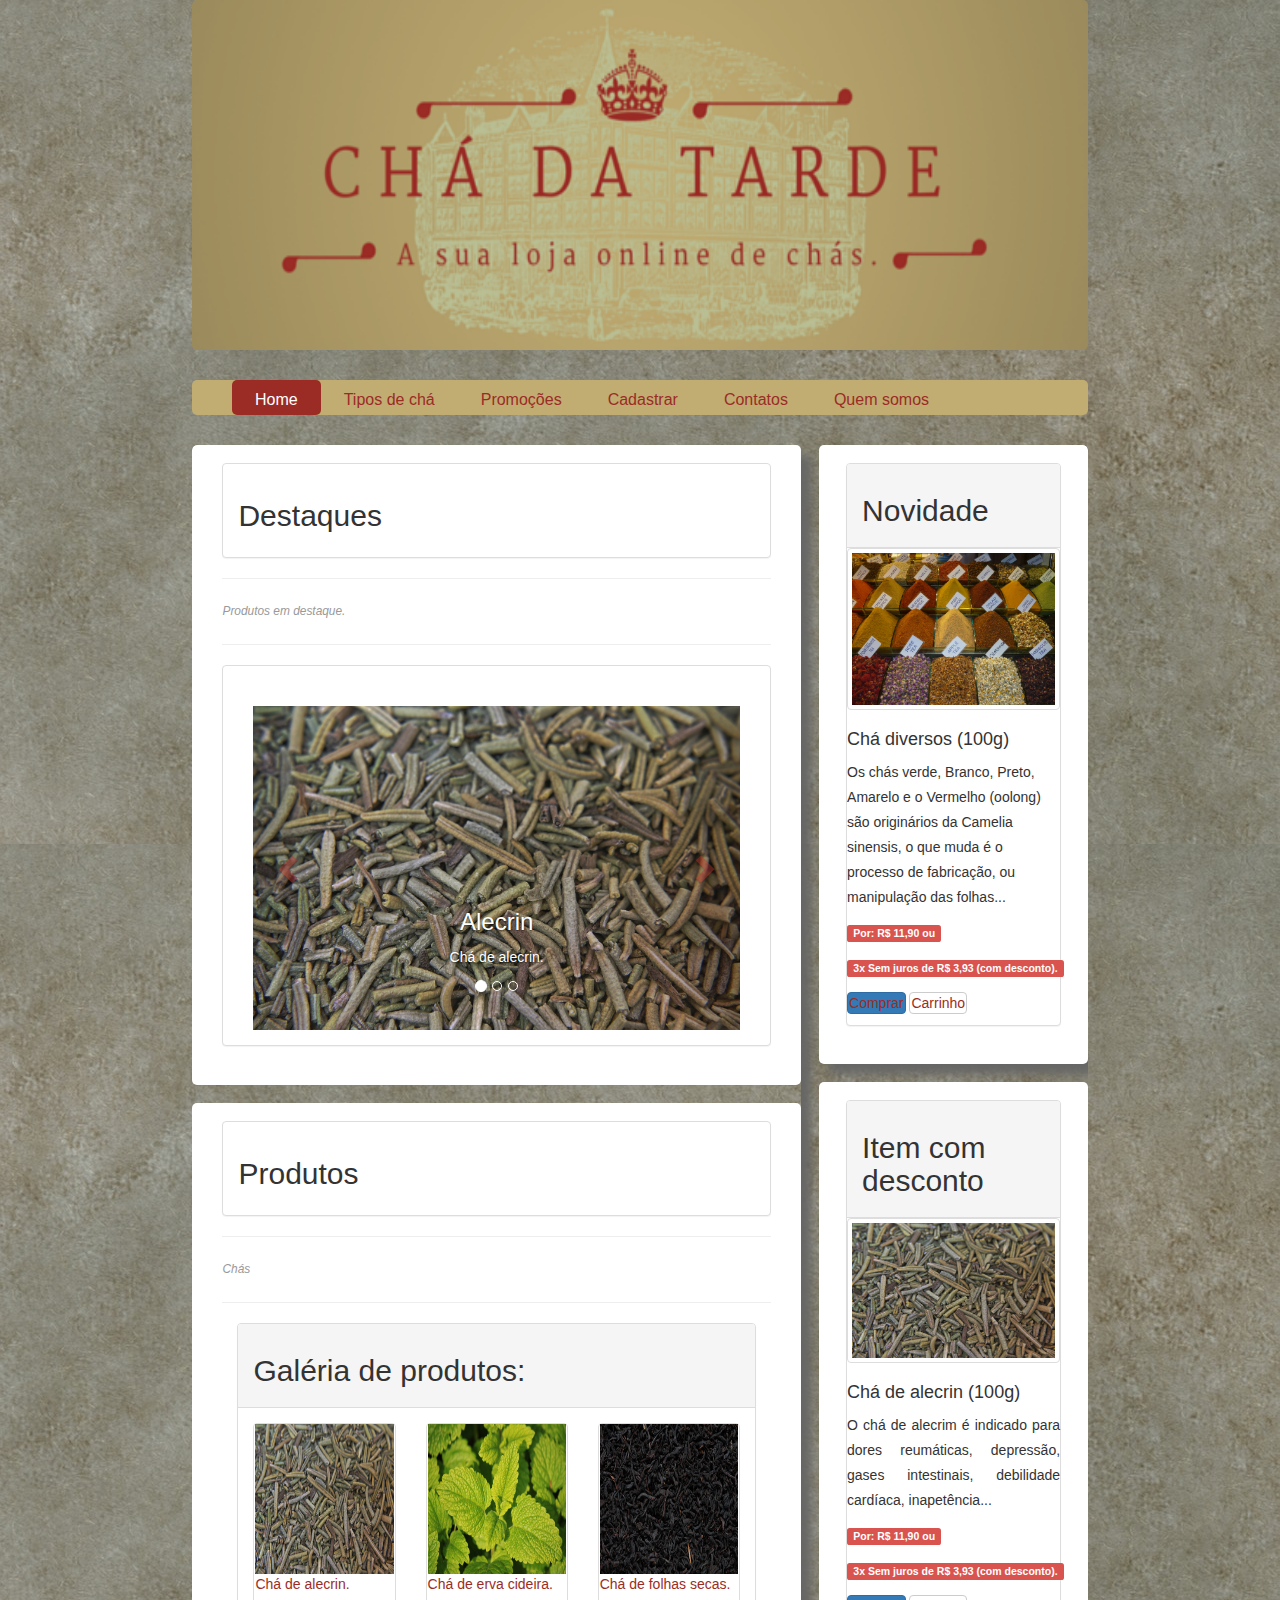
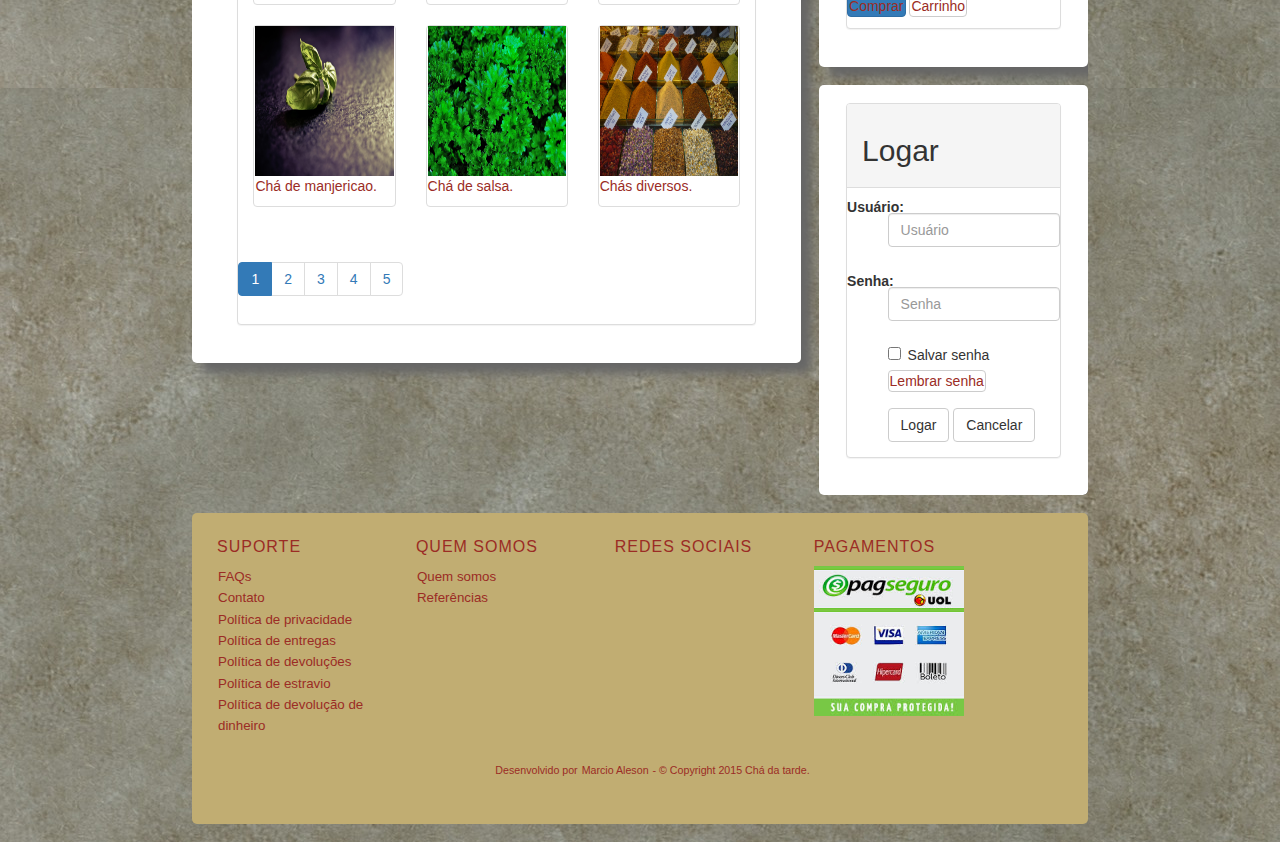
<file: index.htm>
<!DOCTYPE html>
	<html lang="pt-br">
	<head>
		<title>Chá da tarde</title>
		<meta charset="UTF-8">
		<meta name="viewport" content="width=device-width, initial-scale=1.0">
		<link rel="stylesheet" href="estilos/folha.css" type="text/css" />

	</head>

	<body class="body">
		
		<header class="mainHeader">
		<img class="img-responsive" src="imagens/banner.png" alt="Banner top">
		   <nav><ul>
				<li class="active"><a href="index.htm">Home</a></li>
				<li><a href="conteudos/tiposdecha.htm">Tipos de chá</a></li>
				<li><a href="conteudos/promocoes.htm">Promoções</a></li>
				<li><a href="conteudos/cadastrar.htm">Cadastrar</a></li>
				<li><a href="conteudos/contatos.htm">Contatos</a></li>
				<li><a href="conteudos/quemsomos.htm">Quem somos</a></li>
			</ul></nav>
		</header>
			
		<div class="mainContent">
			<div class="content">
				
					<article class="topcontent">	
						<header>
						 <div class="panel panel-default">
							   <div class="panel-body">
								 <h2>Destaques</h2>
							   </div>
						 </div>
						</header>
						
						<footer>
						    <hr>
							<p class="post-info">Produtos em destaque.</p>
						    <hr>
						</footer>
						<div class="panel panel-default">
							<div class="panel-body">
								<div class="container-fluid">
								  <br>
								  <div id="myCarousel" class="carousel slide" data-ride="carousel">
								    <!-- Indicators -->
								    <ol class="carousel-indicators">
								      <li data-target="#myCarousel" data-slide-to="0" class="active"></li>
								      <li data-target="#myCarousel" data-slide-to="1"></li>
								      <li data-target="#myCarousel" data-slide-to="2"></li>
								    </ol>

								    <!-- Wrapper for slides -->
								    <div class="carousel-inner" role="listbox">


								      <div class="item active">
								        <img src="imagens/alecrin.png" alt="Chania" class="img-responsive" >
								        <div class="carousel-caption">
								          <h3>Alecrin</h3>
								          <p>Chá de alecrin.</p>
								        </div>
								      </div>
								    
								      <div class="item">
								        <img src="imagens/folhasecas.png" alt="Flower" class="img-responsive" >
								        <div class="carousel-caption">
								          <h3>Folhas Secas</h3>
								          <p>Chá de folhas secas.</p>
								        </div>
								      </div>

								      <div class="item">
								        <img src="imagens/manjericao.png" alt="Flower" class="img-responsive">
								        <div class="carousel-caption">
								          <h3>Manjericão</h3>
								          <p>Chá de manjericão.</p>
								        </div>
								      </div>
								  
								    </div>

								    <!-- Left and right controls -->
								    <a class="left carousel-control" href="#myCarousel" role="button" data-slide="prev">
								      <span class="glyphicon glyphicon-chevron-left" aria-hidden="true"></span>
								      <span class="sr-only">Previous</span>
								    </a>
								    <a class="right carousel-control" href="#myCarousel" role="button" data-slide="next">
								      <span class="glyphicon glyphicon-chevron-right" aria-hidden="true"></span>
								      <span class="sr-only">Next</span>
								    </a>
								  </div>
								</div>
							</div>
						</div>
					</article>

					<article class="bottomcontent">	
						<header>
						 <div class="panel panel-default">
						   <div class="panel-body">
							 <h2>Produtos</h2>
						   </div>
						</div>
						</header>

						<footer>
						    <hr>
							<p class="post-info">Chás</p>
							<hr>
						</footer>
						
						<div class="container-fluid">
							<div class="panel panel-default">
								  <div class="panel-heading">
								     <h2>Galéria de produtos:</h2>
								  </div>
							  <div class="panel-body">        
										  <div class="row">
											    <div class="col-md-4">
											      <a href="imagens/alecrin.png" class="thumbnail">  
											        <img src="imagens/alecrin.png" alt="Chá de alecrin" style="width:150px;height:150px">
											        <p>Chá de alecrin.</p>  
											      </a>
											    </div>
											    <div class="col-md-4">
											      <a href="imagens/ervacideira.png" class="thumbnail">
											        <img src="imagens/ervacideira.png" alt="Chá de erva cideira" style="width:150px;height:150px">
											        <p>Chá de erva cideira.</p>
											      </a>
											    </div>
											    <div class="col-md-4">
											      <a href="imagens/folhasecas.png" class="thumbnail">     
											        <img src="imagens/folhasecas.png" alt="Chá de folhas secas" style="width:150px;height:150px">
											        <p>Chá de folhas secas.</p> 
											      </a>
											    </div>
										  </div>

										  <div class="row">
											    <div class="col-md-4">
											      <a href="imagens/manjericao.png" class="thumbnail">  
											        <img src="imagens/manjericao.png" alt="Chá de manjericao" style="width:150px;height:150px">
											        <p>Chá de manjericao.</p>  
											      </a>
											    </div>
											    <div class="col-md-4">
											      <a href="imagens/salsa.png" class="thumbnail">
											        <img src="imagens/salsa.png" alt="Chá de salsa" style="width:150px;height:150px">
											        <p>Chá de salsa.</p>
											      </a>
											    </div>
											    <div class="col-md-4">
											      <a href="imagens/diversos.png" class="thumbnail">     
											        <img src="imagens/diversos.png" alt="Chá diversos" style="width:150px;height:150px">
											        <p>Chás diversos.</p> 
											      </a>
											    </div>
										  </div>
									</div>
									<ul class="pagination">
										    <li class="active"><a href="#">1</a></li>
										    <li><a href="#">2</a></li>
										    <li><a href="#">3</a></li>
										    <li><a href="#">4</a></li>
										    <li><a href="#">5</a></li>
									</ul>
						</div>
					</div>
					</article>
			</div>
				
					<aside class="top-sidebar">
						<article>
							<div class="panel panel-default">
								<div class="panel-heading">
								 <h2>Novidade</h2>
								</div>
							<div class="panel_body">
								  <div class="row">
									   <div class="col-md-12 col-md-12">
									      <div class="thumbnail">
									         <img src="imagens/diversos.png" 
									         alt="Generic placeholder thumbnail" class="img-responsive">
									      </div>
									      <div class="caption">
									         <h4>Chá diversos (100g)</h4>
									         <p>Os chás verde, Branco, Preto,  Amarelo e o Vermelho (oolong) são originários da Camelia sinensis, o que muda é o processo de fabricação, ou manipulação das folhas...</p>
									         <p><span class="label label-danger">Por: R$ 11,90 ou</span></p>
									         <p><span class="label label-danger">3x Sem juros de R$ 3,93 (com desconto).</span></p>
									         <p>
									            <a href="#" class="btn btn-primary" role="button">
									               Comprar
									            </a> 
									            <a href="#" class="btn btn-default" role="button">
									               Carrinho
									            </a>
									         </p>
									      </div>
									   </div>
								   </div>
							</div>
							</div>
					    </article>
					</aside>
					
					<aside class="middle-sidebar">
						<article>
							<div class="panel panel-default">
								<div class="panel-heading">
								 <h2>Item com desconto</h2>
								</div>
								<div class="panel_body">
								  <div class="row">
								   <div class="col-md-12 col-md-12">
								      <div class="thumbnail">
								         <img src="imagens/alecrin.png" 
								         alt="Generic placeholder thumbnail" class="img-responsive">
								      </div>
								      <div class="caption">
								         <h4>Chá de alecrin (100g)</h4>
								         <p class="text-justify">O chá de alecrim é indicado para dores reumáticas, depressão, gases intestinais, debilidade cardíaca, inapetência...</p>
								         <p><span class="label label-danger">Por: R$ 11,90 ou</span></p>
								         <p><span class="label label-danger">3x Sem juros de R$ 3,93 (com desconto).</span></p>
								         <p>
								            <a href="#" class="btn btn-primary" role="button">
								               Comprar
								            </a> 
								            <a href="#" class="btn btn-default" role="button">
								               Carrinho
								            </a>
								         </p>
								      </div>
								   </div>
								   </div>
								</div>
							</div>
					    </article>
					</aside>				

					<aside class="bottom-sidebar">
						<article>
						<div class="panel panel-default">
						<div class="panel-heading">
						<h2>Logar</h2>
						</div>
						<div class="panel_body">
						<form class="form-horizontal">
						  <div class="form-group">
						    <label for="usuario" class="col-sm-2 control-label">Usuário:</label><br>
						    <div class="col-sm-10">
						      <input type="text" class="form-control" id="usuario" placeholder="Usuário">
						    </div>
						  </div>
						  <div class="form-group">
						      <label for="senha" class="col-sm-2 control-label">Senha:</label><br>
						      <div class="col-sm-10">
						        <input type="password" class="form-control" id="senha" placeholder="Senha">
						      </div>
						    </div>
						    <div class="form-group">
                            <div class="col-sm-offset-2 col-sm-10">
						    <div class="checkbox">
							    <label>
							      <input type="checkbox">Salvar senha
							    </label>
							</div>
                            <a class="btn btn-default" href="#" role="button">Lembrar senha</a>
							</div>
							</div>
						    <div class="form-group">
                             <div class="col-sm-offset-2 col-sm-10">
					             <button type="submit" class="btn btn-default">Logar</button>
						         <button type="reset" class="btn btn-default">Cancelar</button>
                             </div>
                          </div>
						</form>
						</div>
						</div>
					    </article>
					</aside>	
		</div>
		
		<footer class="mainFooter">
		  
		    <div class="footerLinks">
		        <div class="Support">
		          <h3>Suporte</h3>
		          <a href="#">FAQs</a>
		          <a href="#">Contato</a>
		          <a href="#">Política de privacidade</a>
		          <a href="#">Política de entregas</a>
		          <a href="#">Política de devoluções</a>
		          <a href="#">Política de estravio</a>
		          <a href="#">Política de devolução de dinheiro</a>
		        </div>
		        <div class="Support">
		          <h3>Quem somos</h3>
		          <a href="#">Quem somos</a>
		          <a href="#">Referências</a>
		        </div>
		        <div class="Support">
		          <h3>Redes sociais</h3>
		          <div id="social">
		            <a id="fb" href="#" title="Facebook"></a>
		            <a id="twitter" href="#" title="Twitter"></a>
		            <a id="blog" href="#" title="Blog"></a>
		            <a id="pinterest" href="#" title="Pinterest"></a>
		            <a id="instagram" href="#" title="Instagram"></a>
		            <a id="ravelry" href="#" title="Ravelry"></a>
		            <a id="rss" href="#" title="RSS"></a>
		          </div>		        
		      </div>

		      <div class="Support">
		       <div class="Support">
		          <h3>Pagamentos</h3>
				  <img src="imagens/pagamento.png" alt="Formas de pagamento" class="img-responsive" style="width:150px;height:150px" >
				 </div>
		       </div>
		    
			  <div id="legal">
			  <p>Desenvolvido por <a href="mailto:marcioaleson@gmail.com?subject=Contato Site" title="Email Contatos">Marcio Aleson</a> - © Copyright 2015 Chá da tarde.</p>
			  </div>
			</div>
        </footer>
		<!-- Scripts-->
		<script src="jQuery/jquery-2.1.4.min.js"></script>
		<script src="bootstrap-3.3.5-dist/js/bootstrap.min.js"></script>
	</body>
		<link rel="stylesheet" href="bootstrap-3.3.5-dist/css/bootstrap.min.css" type="text/css">
	</html>
</file>
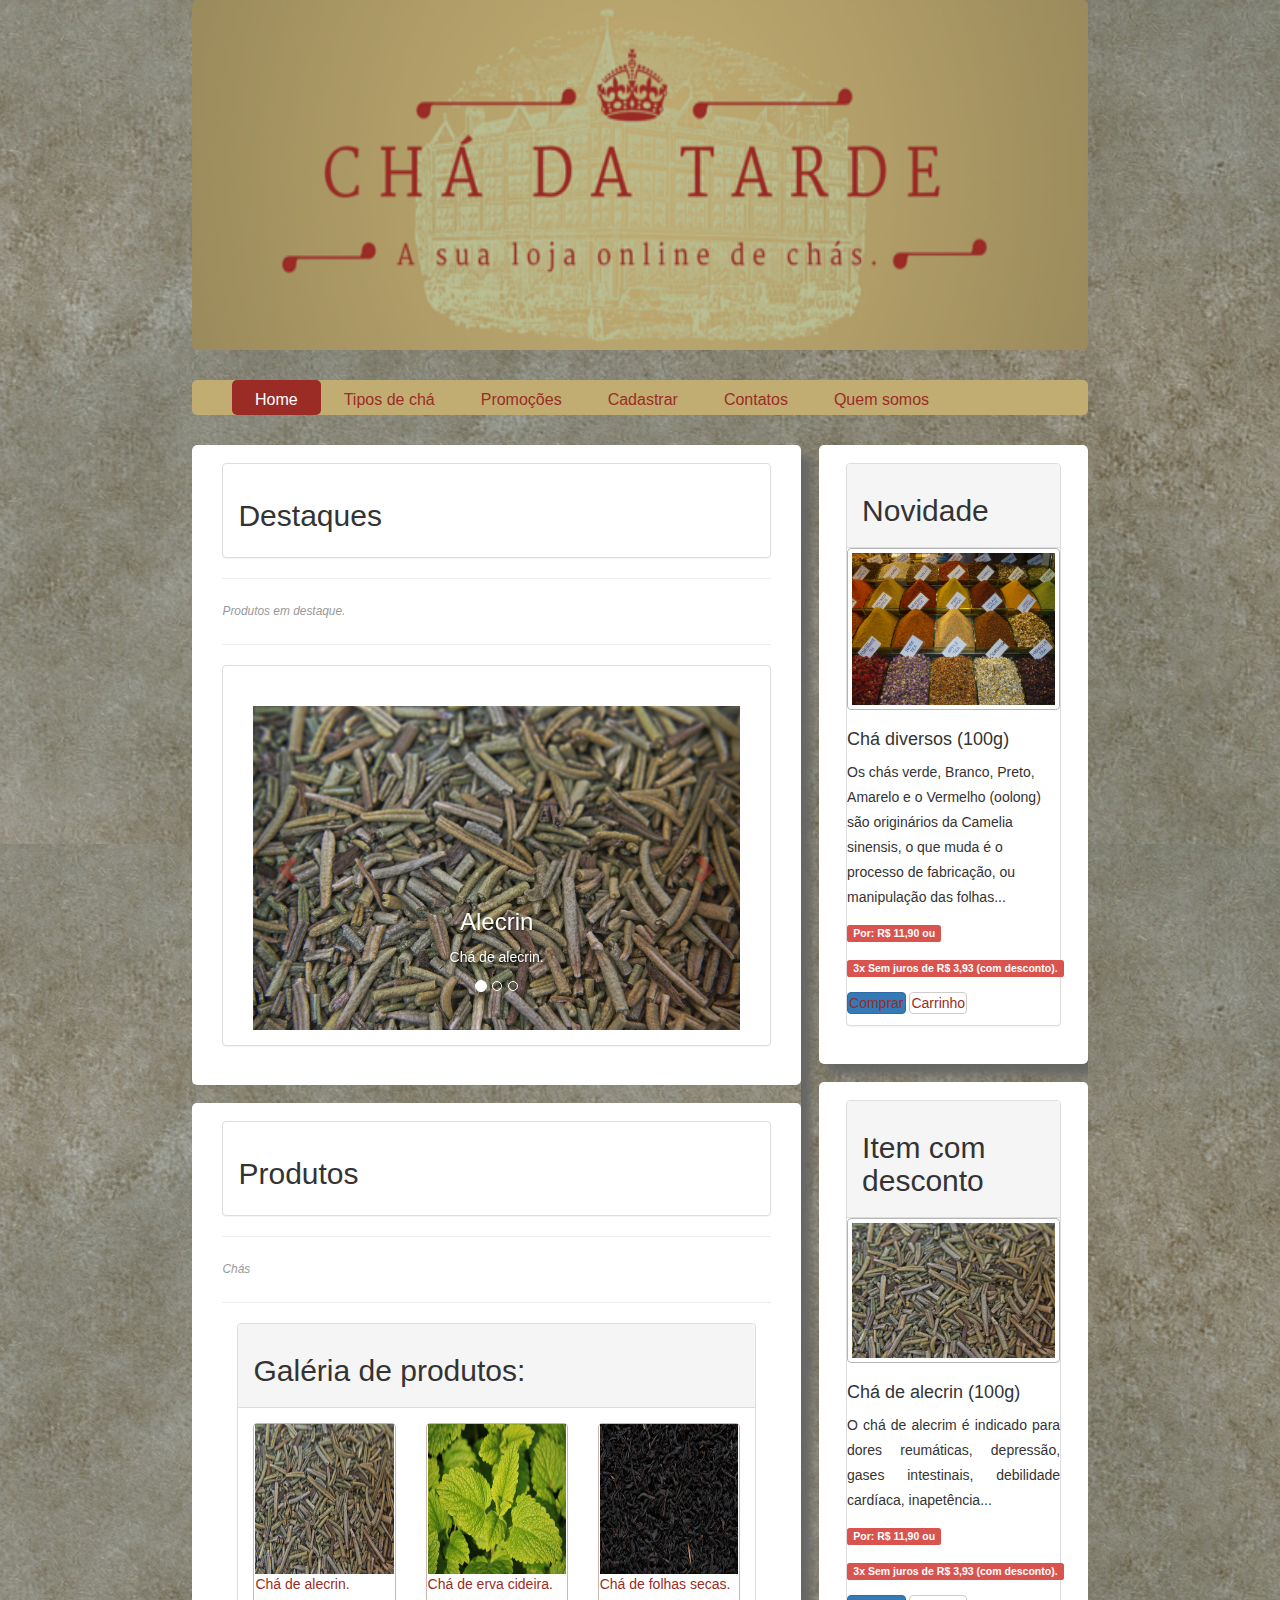
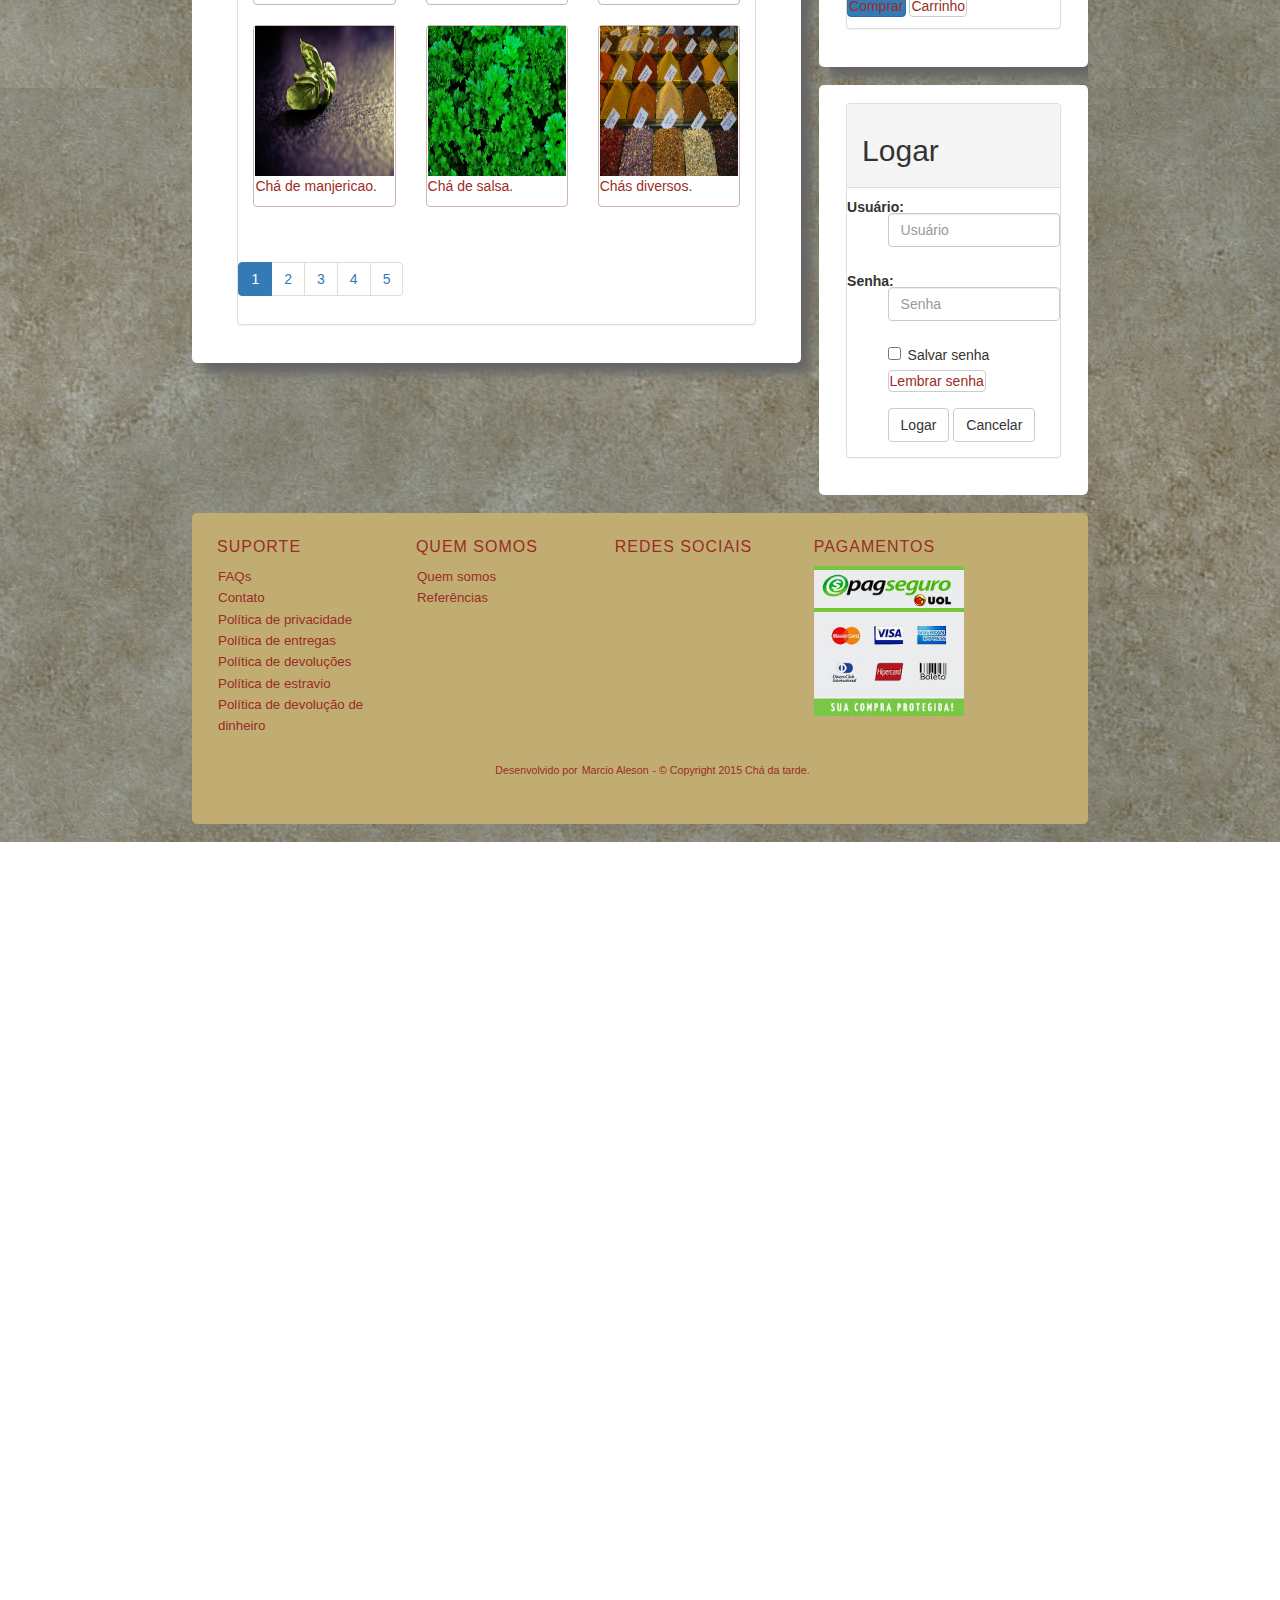
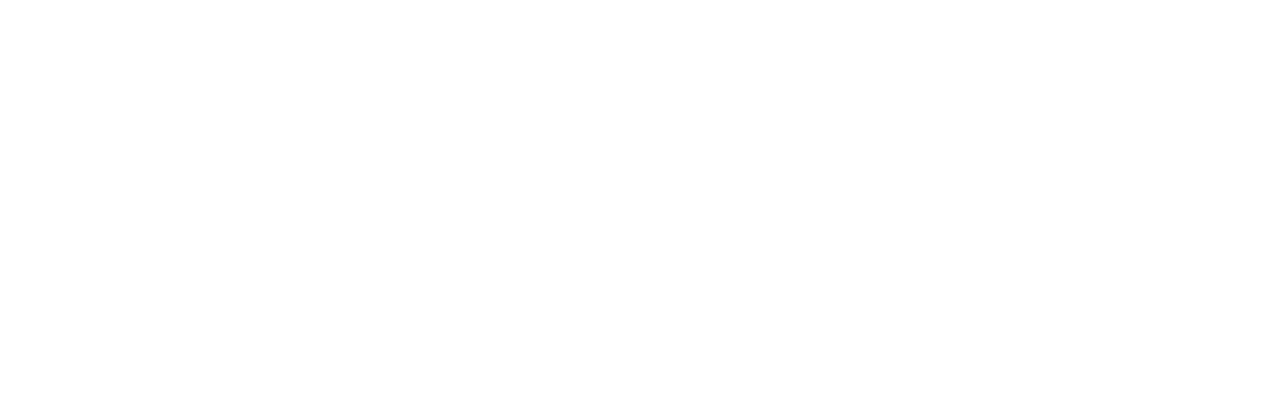
<file: conteudos/index.htm>
<!DOCTYPE html>
<html lang="pt-br">
<head>
	<title>Chá da tarde</title>
	<meta charset="UTF-8">
	<meta http-equiv="refresh" content="0;URL=../index.htm">
	<link rel="stylesheet" href="../estilos/folha.css" type="text/css" />
	<meta name="viewport" content="width=device-width, initial-scale=1.0">

</head>

<body class="body">
	
		<header class="mainHeader">
		<img class="img-responsive" src="../imagens/banner.png" alt="Banner top">
		   <nav><ul>
				<li><a href="index.htm">Home</a></li>
				<li><a href="conteudos/tiposdecha.htm">Tipos de chá</a></li>
				<li><a href="conteudos/promocoes.htm">Promoções</a></li>
				<li><a href="conteudos/cadastrar.htm">Cadastrar</a></li>
				<li><a href="conteudos/contatos.htm">Contatos</a></li>
				<li><a href="conteudos/quemsomos.htm">Quem somos</a></li>
			</ul></nav>
		</header>
		
	<div class="mainContent">
		<div class="content">	
				<article class="topcontent">	
					<header>
						<h2>Redirecionamento</h2>
					</header>
					
					<content>
						<p>Redirecionando para a Home ...</p>
					</content>
					
				</article>
		</div>
				
	</div>
	
		<footer class="mainFooter">
		  
		    <div class="footerLinks">
		        <div class="Support">
		          <h3>Suporte</h3>
		          <a href="#">FAQs</a>
		          <a href="#">Contato</a>
		          <a href="#">Política de privacidade</a>
		          <a href="#">Política de entregas</a>
		          <a href="#">Política de devoluções</a>
		          <a href="#">Política de estravio</a>
		          <a href="#">Política de devolução de dinheiro</a>
		        </div>
		        <div class="Support">
		          <h3>Quem somos</h3>
		          <a href="#">Quem somos</a>
		          <a href="#">Referências</a>
		        </div>
		        <div class="Support">
		          <h3>Redes sociais</h3>
		          <div id="social">
		            <a id="fb" href="#" title="Facebook"></a>
		            <a id="twitter" href="#" title="Twitter"></a>
		            <a id="blog" href="#" title="Blog"></a>
		            <a id="pinterest" href="#" title="Pinterest"></a>
		            <a id="instagram" href="#" title="Instagram"></a>
		            <a id="ravelry" href="#" title="Ravelry"></a>
		            <a id="rss" href="#" title="RSS"></a>
		          </div>		        
		      </div>

		      <div class="Support">
		       <div class="Support">
		          <h3>Pagamentos</h3>
				  <img src="../imagens/pagamento.png" alt="Formas de pagamento" class="img-responsive" style="width:150px;height:150px" >
				 </div>
		       </div>
		    
			  <div id="legal">
			  <p>Desenvolvido por <a href="mailto:marcioaleson@gmail.com?subject=Contato Site" title="Email Contatos">Marcio Aleson</a> - © Copyright 2015 Chá da tarde.</p>
			  </div>
			</div>
        </footer>

</body>
</html>
</file>
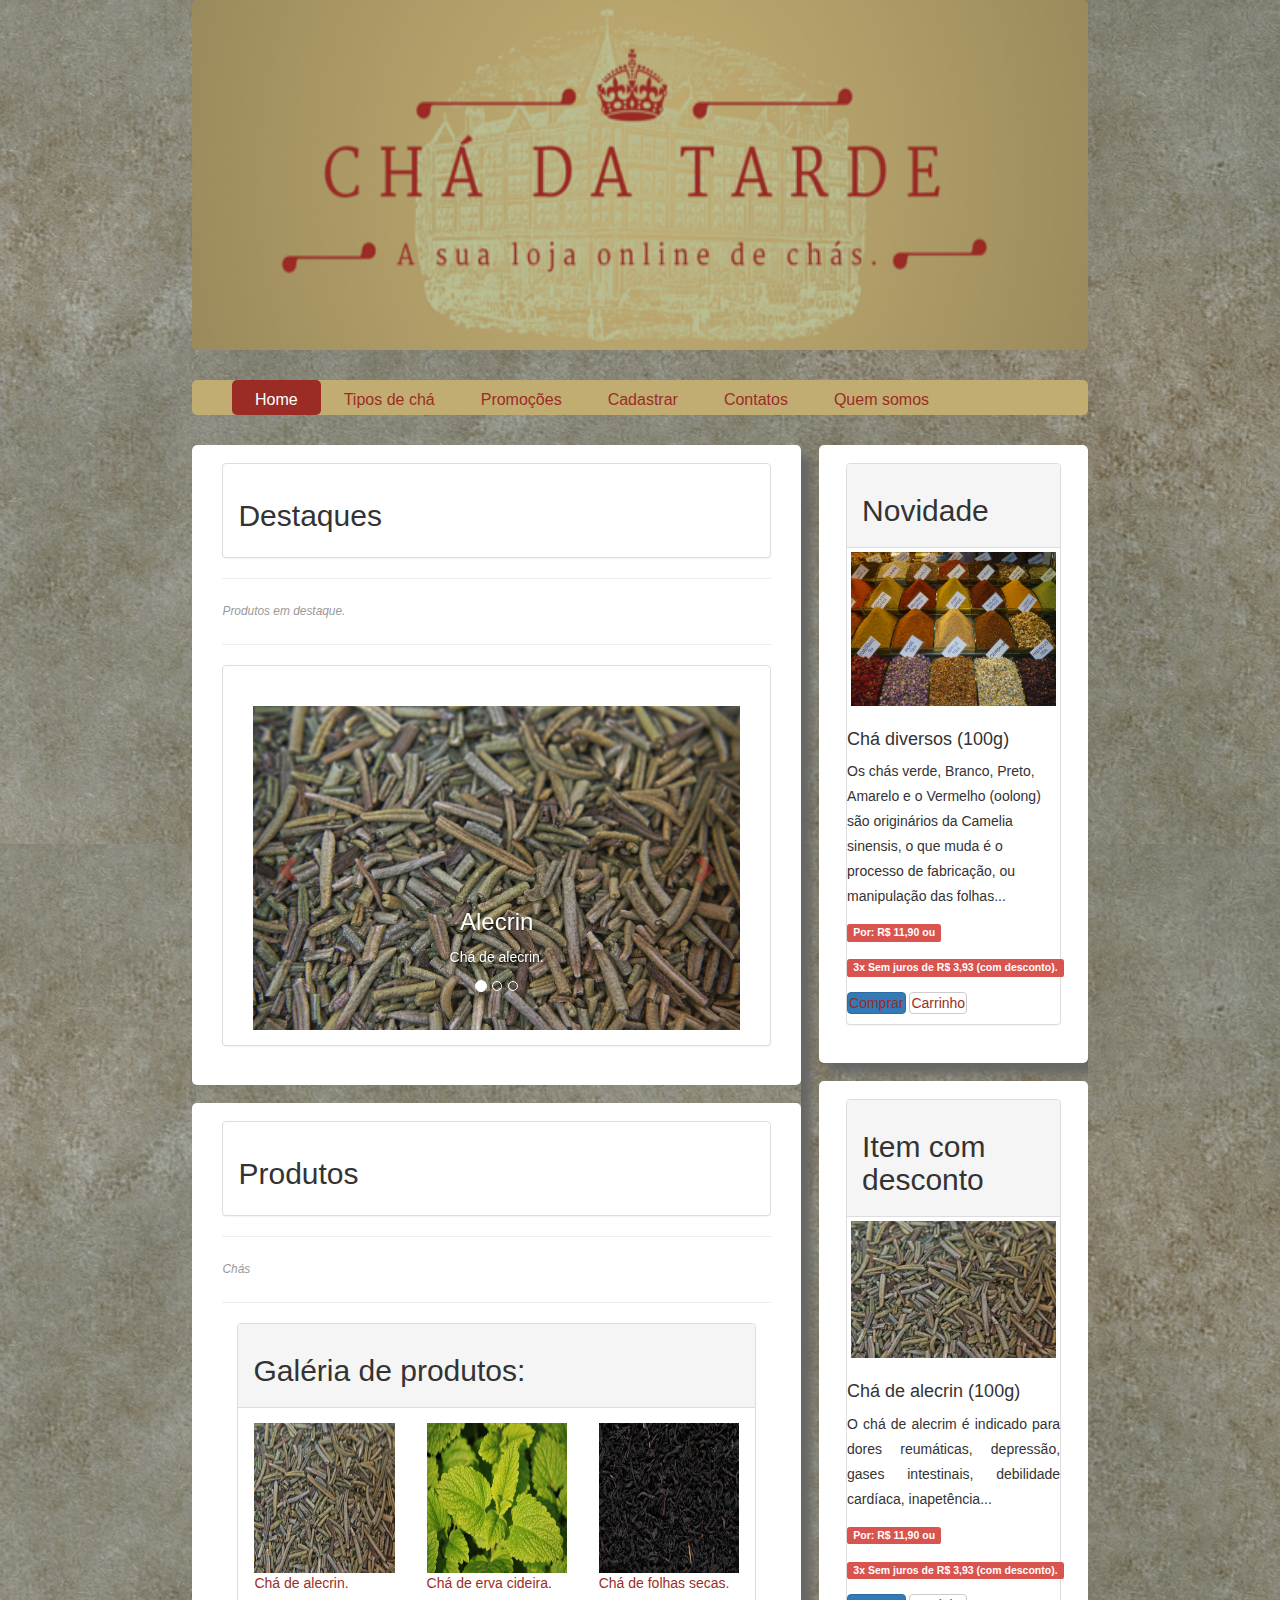
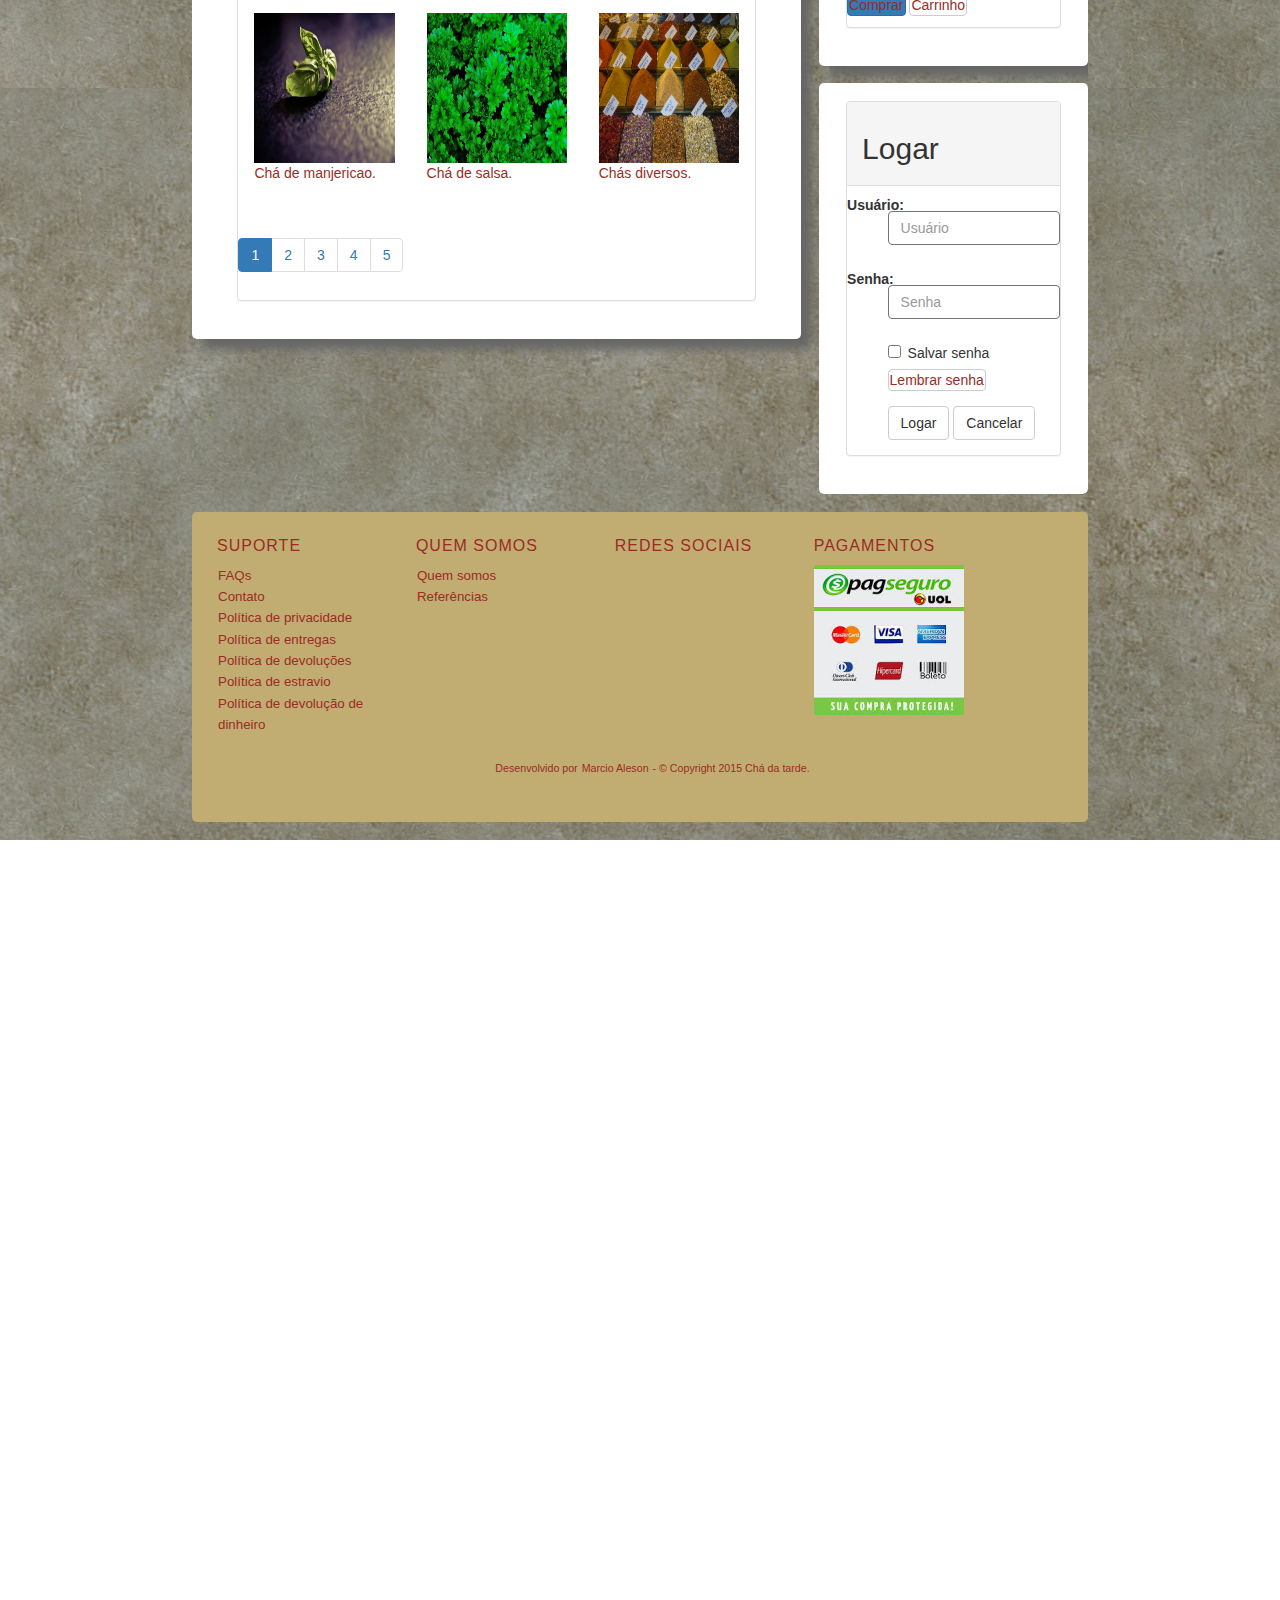
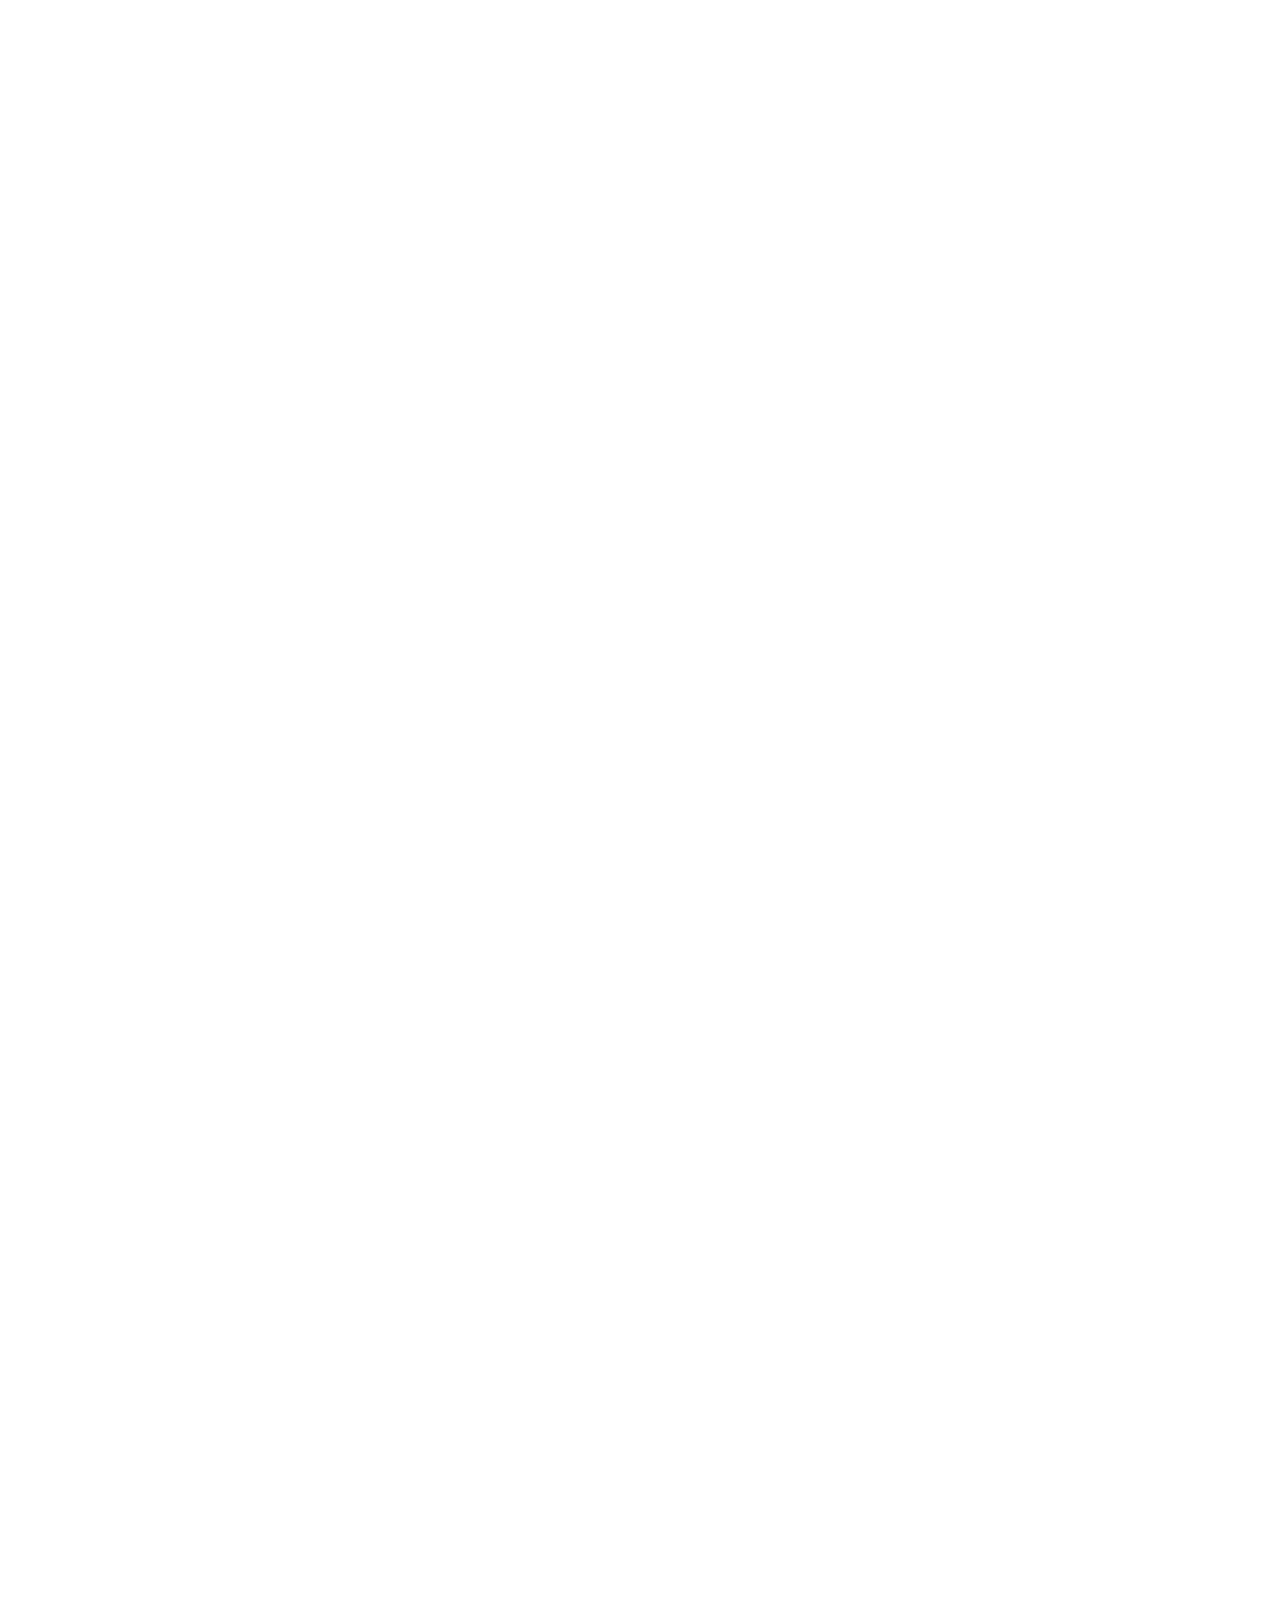
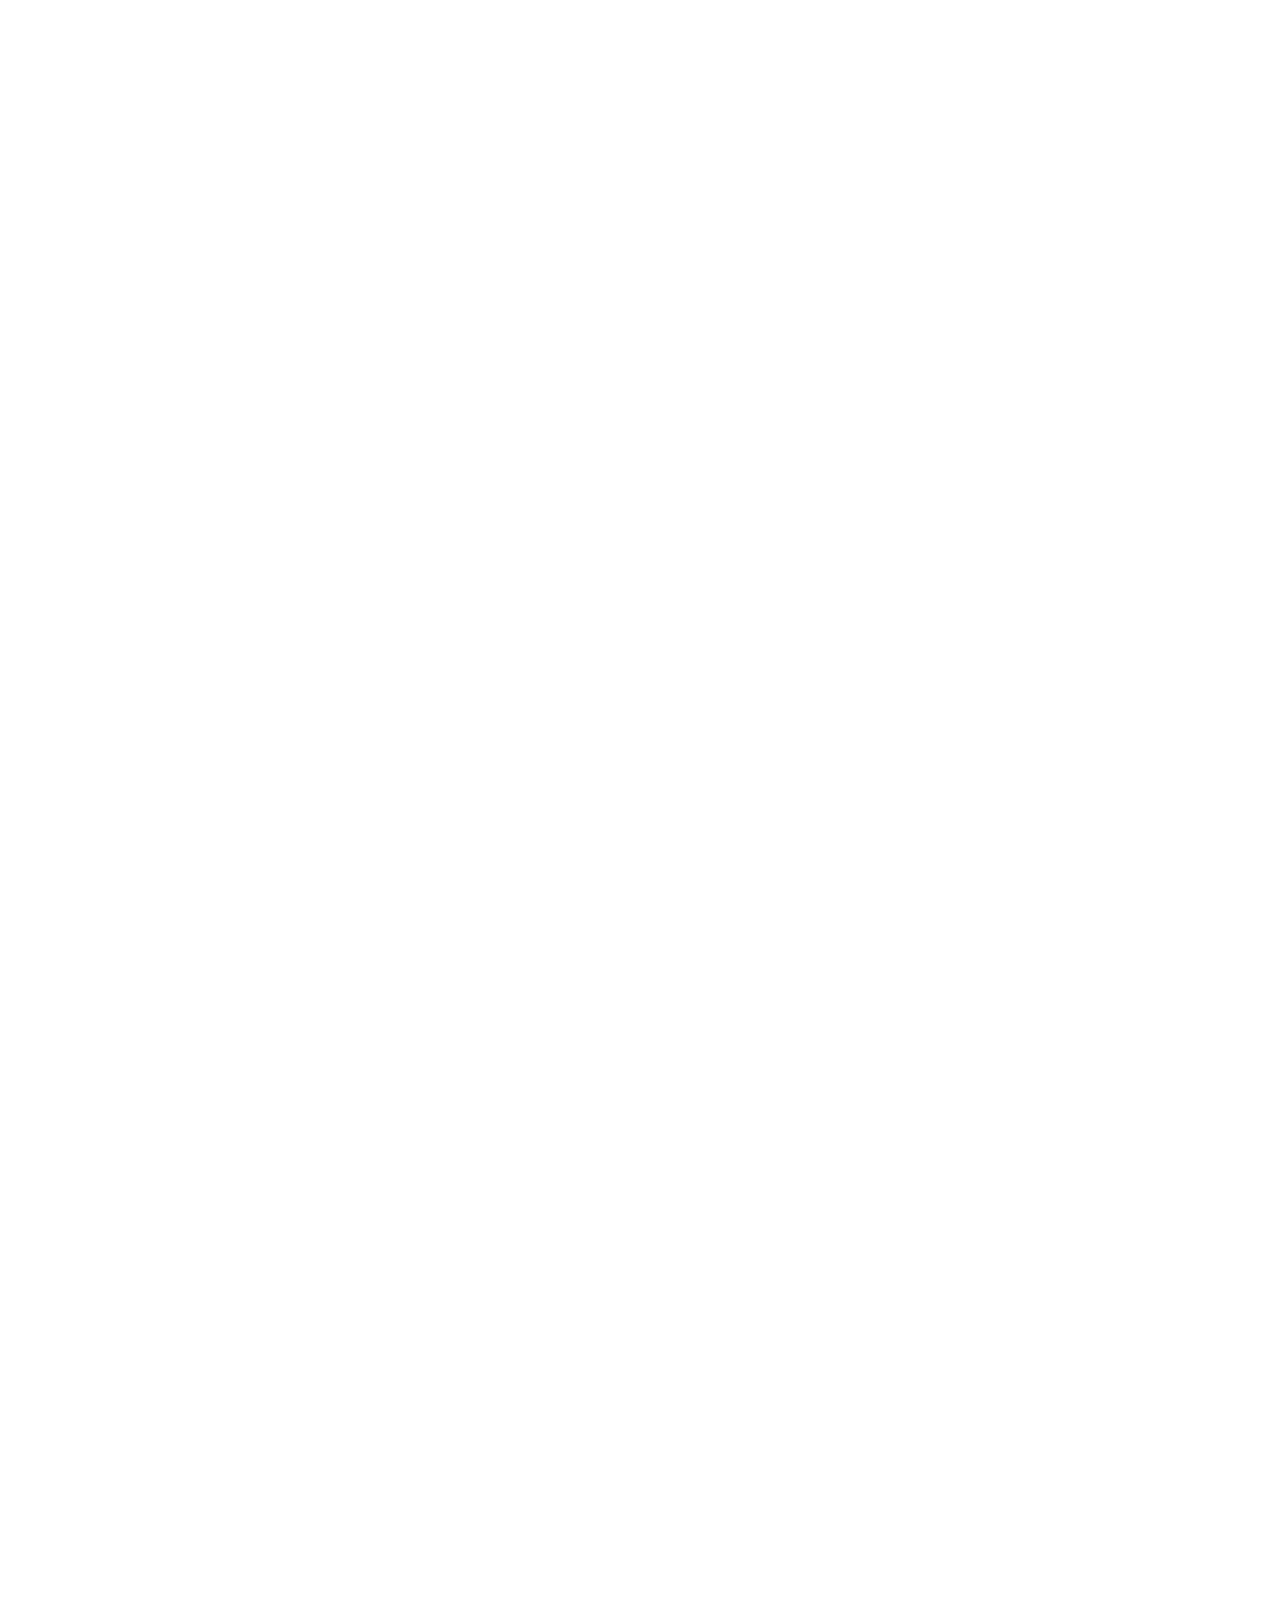
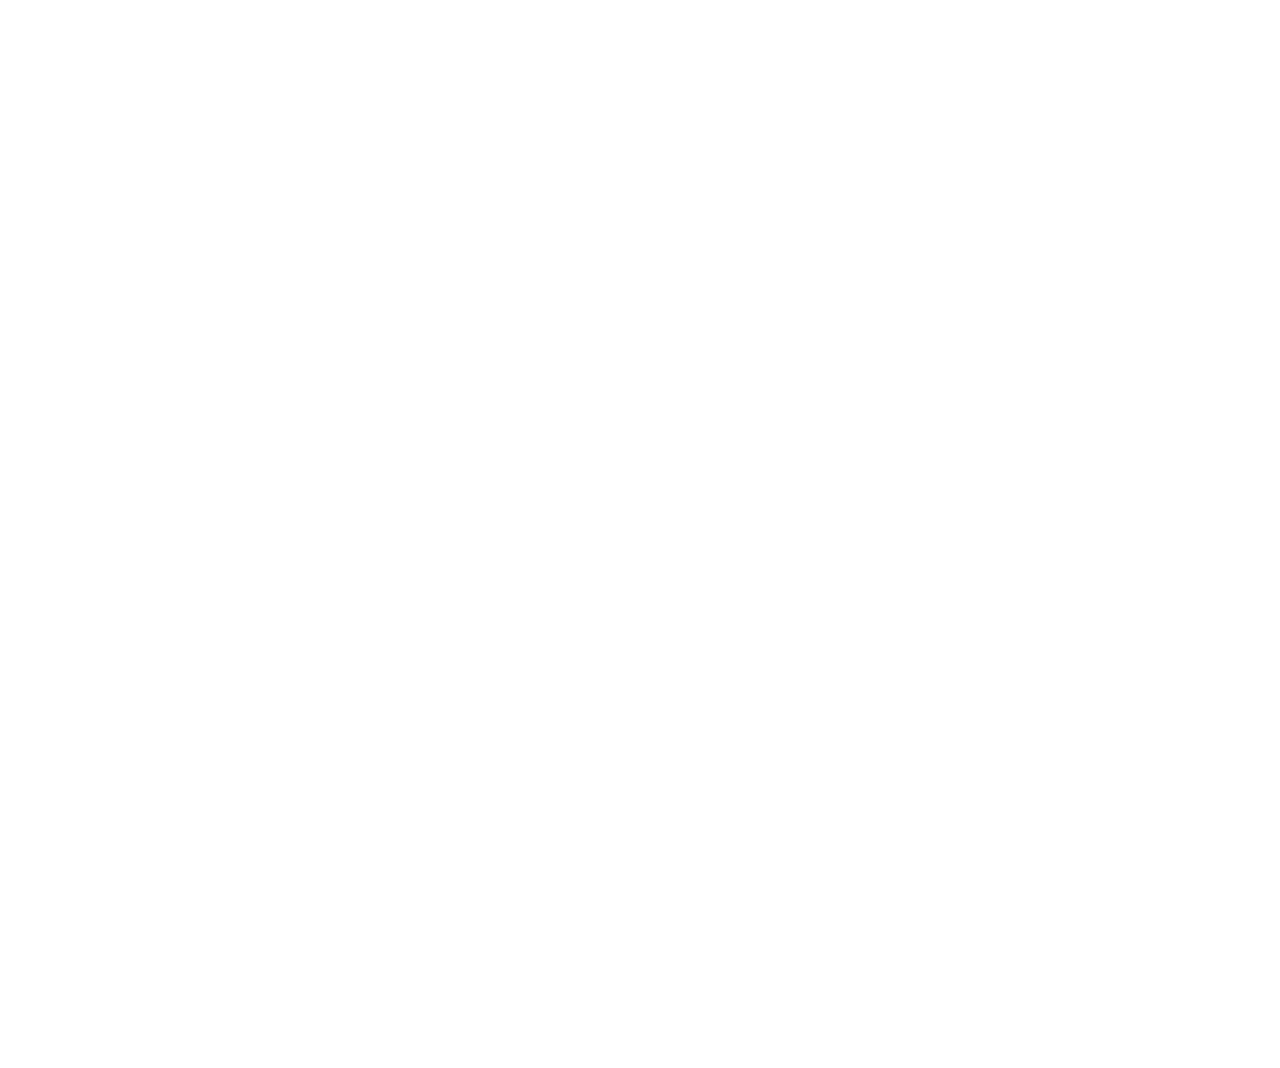
<file: estilos/index.htm>
<!DOCTYPE html>
<html lang="pt-br">
<head>
	<title>Chá da tarde</title>
	<meta charset="UTF-8">
	<meta http-equiv="refresh" content="0;URL=../index.htm">
	<link rel="stylesheet" href="folha.css" type="text/css" />
	<meta name="viewport" content="width=device-width, initial-scale=1.0">

</head>

<body class="body">
	
		<header class="mainHeader">
		<img class="img-responsive" src="../imagens/banner.png" alt="Banner top">
		   <nav><ul>
				<li><a href="index.htm">Home</a></li>
				<li><a href="../conteudos/tiposdecha.htm">Tipos de chá</a></li>
				<li><a href="../conteudos/promocoes.htm">Promoções</a></li>
				<li><a href="../conteudos/cadastrar.htm">Cadastrar</a></li>
				<li><a href="../conteudos/contatos.htm">Contatos</a></li>
				<li><a href="../conteudos/quemsomos.htm">Quem somos</a></li>
			</ul></nav>
		</header>
		
	<div class="mainContent">
		<div class="content">	
				<article class="topcontent">	
					<header>
						<h2>Redirecionamento</h2>
					</header>
					
					<content>
						<p>Redirecionando para a Home ...</p>
					</content>
					
				</article>
		</div>
				
	</div>
	
		<footer class="mainFooter">
		  
		    <div class="footerLinks">
		        <div class="Support">
		          <h3>Suporte</h3>
		          <a href="#">FAQs</a>
		          <a href="#">Contato</a>
		          <a href="#">Política de privacidade</a>
		          <a href="#">Política de entregas</a>
		          <a href="#">Política de devoluções</a>
		          <a href="#">Política de estravio</a>
		          <a href="#">Política de devolução de dinheiro</a>
		        </div>
		        <div class="Support">
		          <h3>Quem somos</h3>
		          <a href="#">Quem somos</a>
		          <a href="#">Referências</a>
		        </div>
		        <div class="Support">
		          <h3>Redes sociais</h3>
		          <div id="social">
		            <a id="fb" href="#" title="Facebook"></a>
		            <a id="twitter" href="#" title="Twitter"></a>
		            <a id="blog" href="#" title="Blog"></a>
		            <a id="pinterest" href="#" title="Pinterest"></a>
		            <a id="instagram" href="#" title="Instagram"></a>
		            <a id="ravelry" href="#" title="Ravelry"></a>
		            <a id="rss" href="#" title="RSS"></a>
		          </div>		        
		      </div>

		      <div class="Support">
		       <div class="Support">
		          <h3>Pagamentos</h3>
				  <img src="../imagens/pagamento.png" alt="Formas de pagamento" class="img-responsive" style="width:150px;height:150px" >
				 </div>
		       </div>
		    
			  <div id="legal">
			  <p>Desenvolvido por <a href="mailto:marcioaleson@gmail.com?subject=Contato Site" title="Email Contatos">Marcio Aleson</a> - © Copyright 2015 Chá da tarde.</p>
			  </div>
			</div>
        </footer>

</body>
</html>
</file>
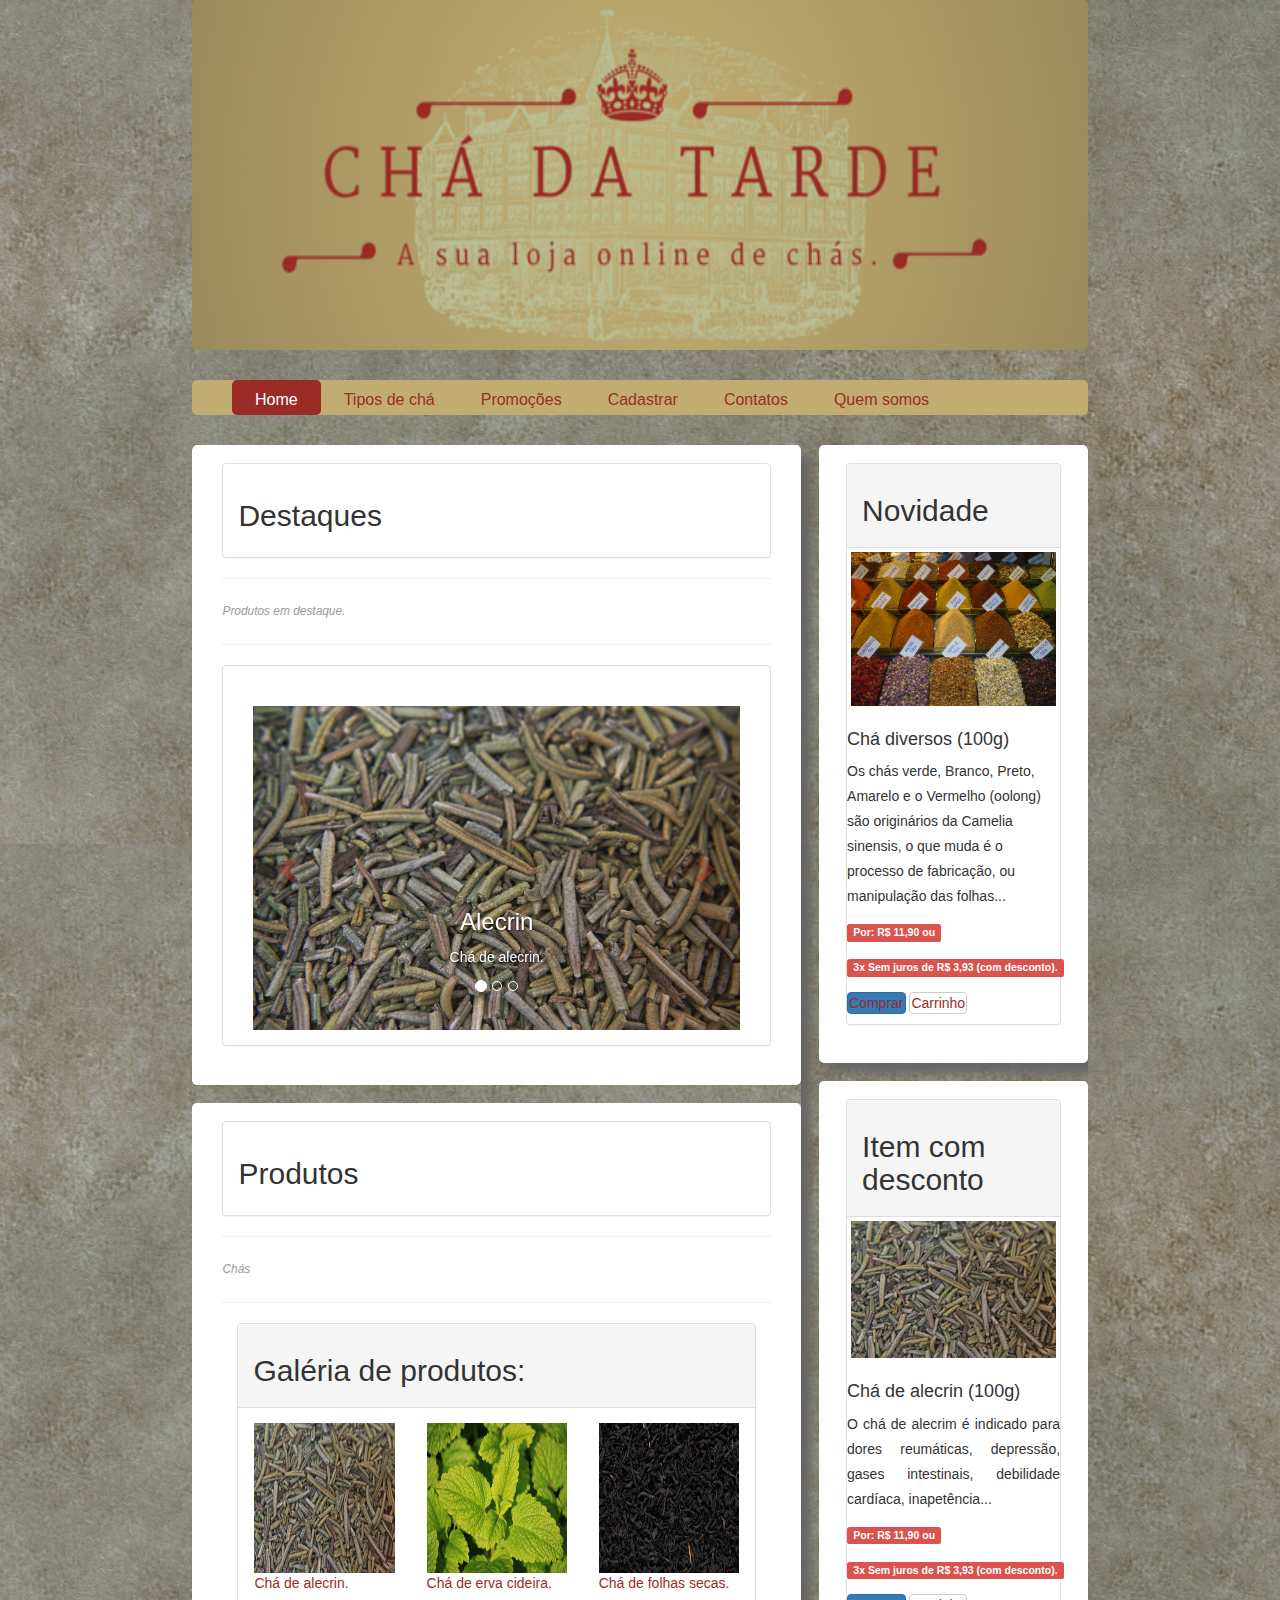
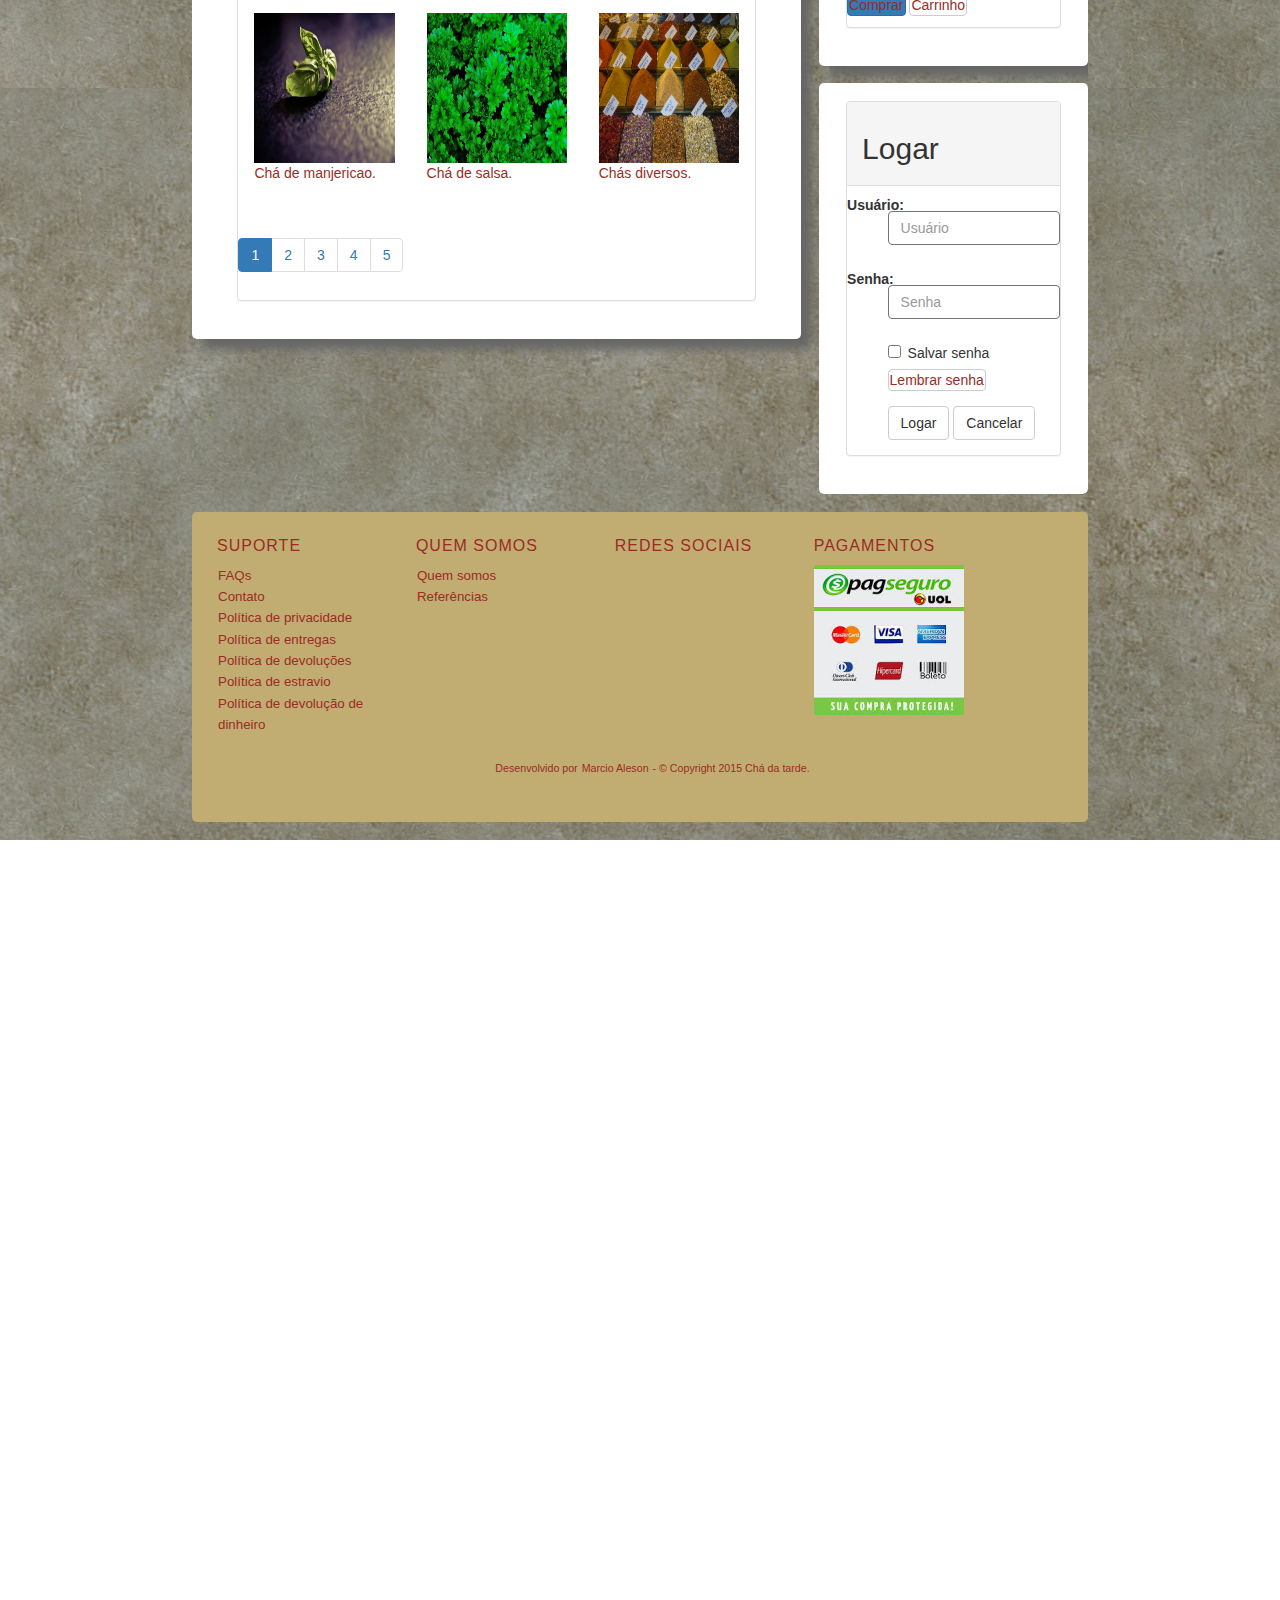
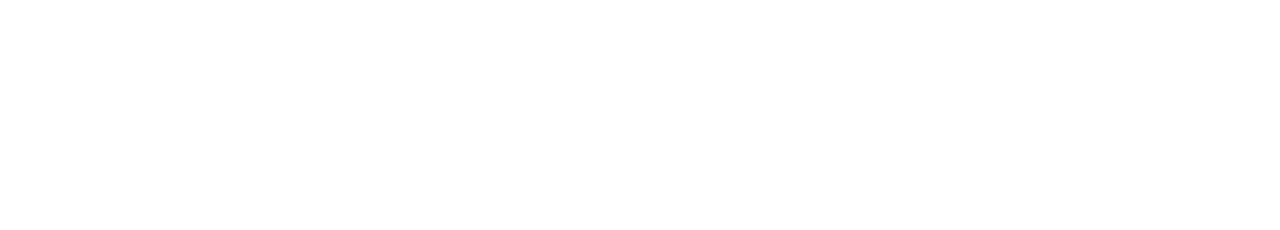
<file: imagens/index.htm>
<!DOCTYPE html>
<html lang="pt-br">
<head>

	<title>Ch� da tarde</title>
	<meta charset="UTF-8">
	<meta http-equiv="refresh" content="0;URL=../index.htm">
	<link rel="stylesheet" href="../estilos/folha.css" type="text/css" />
	<meta name="viewport" content="width=device-width, initial-scale=1.0">

</head>

<body class="body">
	
		<header class="mainHeader">
		<img class="img-responsive" src="../imagens/banner.png" alt="Banner top">
		   <nav><ul>
				<li><a href="index.htm">Home</a></li>
				<li><a href="conteudos/tiposdecha.htm">Tipos de ch�</a></li>
				<li><a href="conteudos/promocoes.htm">Promo��es</a></li>
				<li><a href="conteudos/cadastrar.htm">Cadastrar</a></li>
				<li><a href="conteudos/contatos.htm">Contatos</a></li>
				<li><a href="conteudos/quemsomos.htm">Quem somos</a></li>
			</ul></nav>
		</header>
		
	<div class="mainContent">
		<div class="content">	
				<article class="topcontent">	
					<header>
						<h2>Redirecionamento</h2>
					</header>
					
					<content>
						<p>Redirecionando para a Home ...</p>
					</content>
					
				</article>
		</div>
				
	</div>
	
		<footer class="mainFooter">
		  
		    <div class="footerLinks">
		        <div class="Support">
		          <h3>Suporte</h3>
		          <a href="#">FAQs</a>
		          <a href="#">Contato</a>
		          <a href="#">Pol�tica de privacidade</a>
		          <a href="#">Pol�tica de entregas</a>
		          <a href="#">Pol�tica de devolu��es</a>
		          <a href="#">Pol�tica de estravio</a>
		          <a href="#">Pol�tica de devolu��o de dinheiro</a>
		        </div>
		        <div class="Support">
		          <h3>Quem somos</h3>
		          <a href="#">Quem somos</a>
		          <a href="#">Refer�ncias</a>
		        </div>
		        <div class="Support">
		          <h3>Redes sociais</h3>
		          <div id="social">
		            <a id="fb" href="#" title="Facebook"></a>
		            <a id="twitter" href="#" title="Twitter"></a>
		            <a id="blog" href="#" title="Blog"></a>
		            <a id="pinterest" href="#" title="Pinterest"></a>
		            <a id="instagram" href="#" title="Instagram"></a>
		            <a id="ravelry" href="#" title="Ravelry"></a>
		            <a id="rss" href="#" title="RSS"></a>
		          </div>		        
		      </div>

		      <div class="Support">
		       <div class="Support">
		          <h3>Pagamentos</h3>
				  <img src="../imagens/pagamento.png" alt="Formas de pagamento" class="img-responsive" style="width:150px;height:150px" >
				 </div>
		       </div>
		    
			  <div id="legal">
			  <p>Desenvolvido por <a href="mailto:marcioaleson@gmail.com?subject=Contato Site" title="Email Contatos">Marcio Aleson</a> - � Copyright 2015 Ch� da tarde.</p>
			  </div>
			</div>
        </footer>

</body>
</html>
</file>
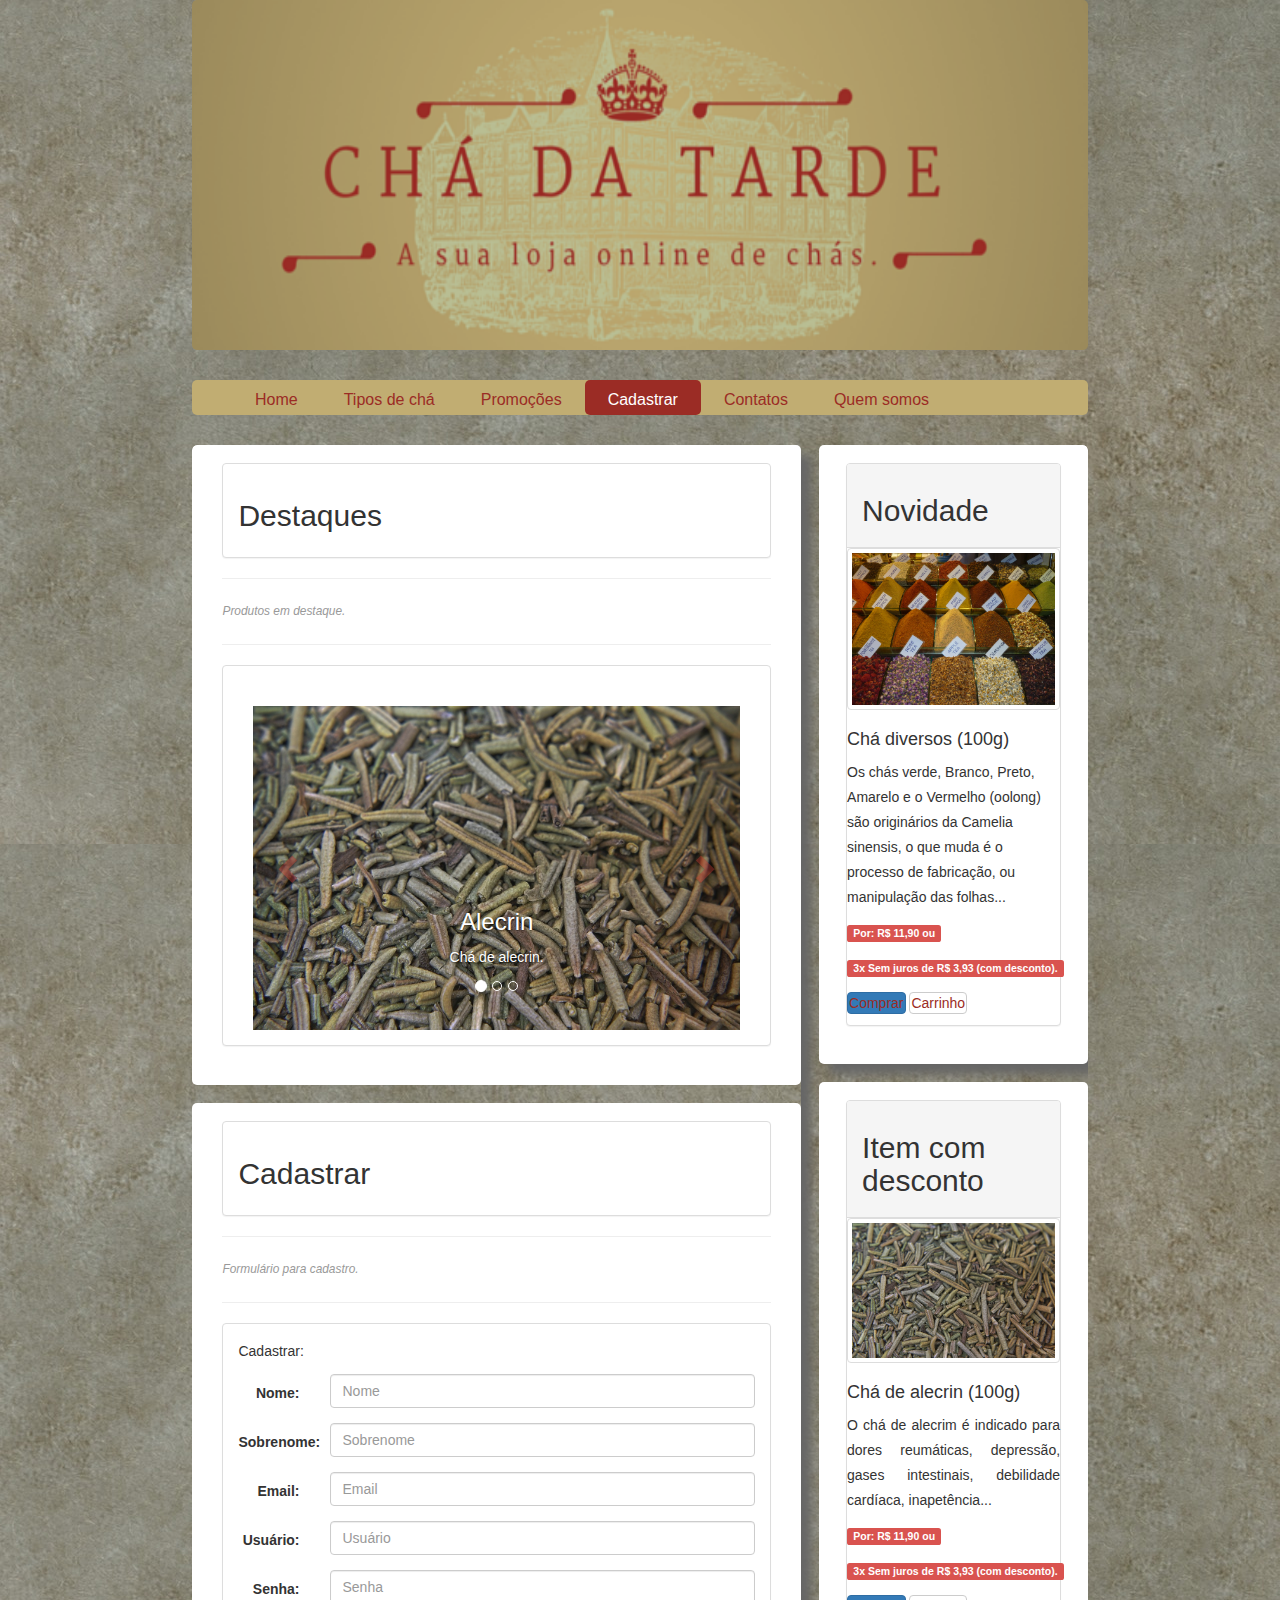
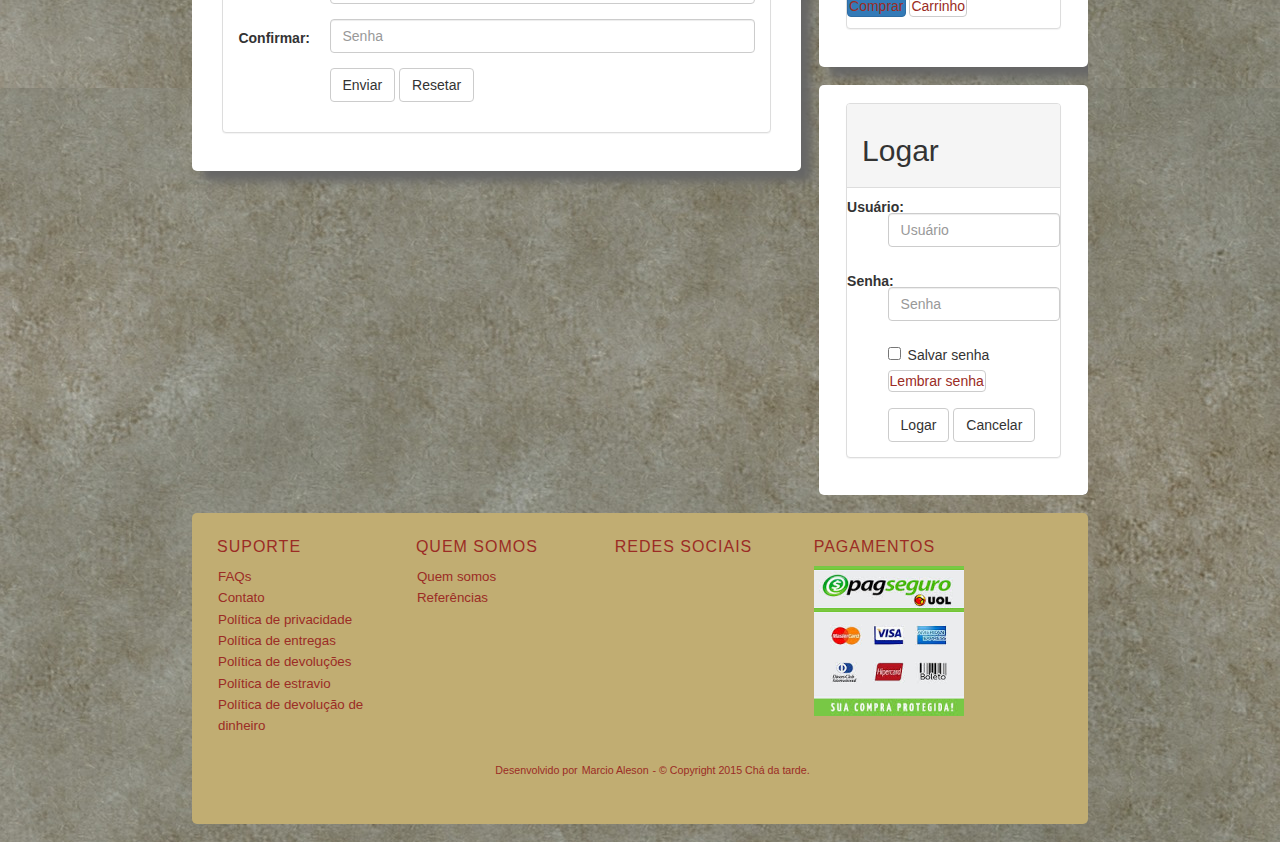
<file: conteudos/cadastrar.htm>
<!DOCTYPE html>
<html lang="pt-br">
<head>
	<title>Ch� da tarde</title>
	<meta charset="8859-1" />
	
	<link rel="stylesheet" href="../estilos/folha.css" type="text/css" />
	<meta name="viewport" content="width=device-width, initial-scale=1.0">

</head>

<body class="body">
	
	<header class="mainHeader">
	<img src="../imagens/banner.png">
		<nav><ul>
			<li><a href="../index.htm">Home</a></li>
			<li><a href="tiposdecha.htm">Tipos de ch�</a></li>
			<li><a href="promocoes.htm">Promo��es</a></li>
			<li class="active"><a href="cadastrar.htm">Cadastrar</a></li>
			<li><a href="contatos.htm">Contatos</a></li>
			<li><a href="quemsomos.htm">Quem somos</a></li>
		</ul></nav>
	</header>
		
	<div class="mainContent">
		<div class="content">	
<article class="topcontent">	
						<header>
						 <div class="panel panel-default">
						   <div class="panel-body">
							<h2>Destaques</h2>
							</div>
						 </div>
						</header>
						
						<footer>
						    <hr>
							<p class="post-info">Produtos em destaque.</p>
							<hr>
						</footer>
						<div class="panel panel-default">
						<div class="panel-body">
						<div class="container-fluid">
						  <br>
						  <div id="myCarousel" class="carousel slide" data-ride="carousel">
						    <!-- Indicators -->
						    <ol class="carousel-indicators">
						      <li data-target="#myCarousel" data-slide-to="0" class="active"></li>
						      <li data-target="#myCarousel" data-slide-to="1"></li>
						      <li data-target="#myCarousel" data-slide-to="2"></li>
						    </ol>

						    <!-- Wrapper for slides -->
						    <div class="carousel-inner" role="listbox">


						      <div class="item active">
						        <img src="../imagens/alecrin.png" alt="Chania" class="img-responsive" >
						        <div class="carousel-caption">
						          <h3>Alecrin</h3>
						          <p>Ch� de alecrin.</p>
						        </div>
						      </div>
						    
						      <div class="item">
						        <img src="../imagens/folhasecas.png" alt="Flower" class="img-responsive" >
						        <div class="carousel-caption">
						          <h3>Folhas Secas</h3>
						          <p>Ch� de folhas secas.</p>
						        </div>
						      </div>

						      <div class="item">
						        <img src="../imagens/manjericao.png" alt="Flower" class="img-responsive">
						        <div class="carousel-caption">
						          <h3>Manjeric�o</h3>
						          <p>Ch� de manjeric�o.</p>
						        </div>
						      </div>
						  
						    </div>

						    <!-- Left and right controls -->
						    <a class="left carousel-control" href="#myCarousel" role="button" data-slide="prev">
						      <span class="glyphicon glyphicon-chevron-left" aria-hidden="true"></span>
						      <span class="sr-only">Previous</span>
						    </a>
						    <a class="right carousel-control" href="#myCarousel" role="button" data-slide="next">
						      <span class="glyphicon glyphicon-chevron-right" aria-hidden="true"></span>
						      <span class="sr-only">Next</span>
						    </a>
						  </div>
						</div>
						</div>
						</div>
					</article>

				<article class="bottomcontent">

					<header>
					<div class="panel panel-default">
				    <div class="panel-body">	
						<h2>Cadastrar</h2>
                    </div>
                    </div>
					</header>
					<footer>
					   <hr>
						<p class="post-info">Formul�rio para cadastro.</p>
						<hr>
					</footer>
					<div class="panel panel-default">
				    <div class="panel-body">					
					<content>
						<p>Cadastrar:</p>
						<form class="form-horizontal">
						  <div class="form-group">
						    <label for="name" class="col-sm-2 control-label">Nome:</label>
						    <div class="col-sm-10">
						      <input type="text" class="form-control" id="name" placeholder="Nome">
						    </div>
						  </div>
						  <div class="form-group">
						    <label for="name" class="col-sm-2 control-label">Sobrenome:</label>
						    <div class="col-sm-10">
						      <input type="text" class="form-control" id="sobrenome" placeholder="Sobrenome">
						    </div>
						  </div>
						  <div class="form-group">
						    <label for="email" class="col-sm-2 control-label">Email:</label>
						    <div class="col-sm-10">
						      <input type="email" class="form-control" id="email" placeholder="Email">
						    </div>
						  </div>
						  <div class="form-group">
						    <label for="usuario" class="col-sm-2 control-label">Usu�rio:</label>
						    <div class="col-sm-10">
						      <input type="text" class="form-control" id="usuario" placeholder="Usu�rio">
						    </div>
						  </div>
						  <div class="form-group">
						      <label for="senha" class="col-sm-2 control-label">Senha:</label>
						      <div class="col-sm-10">
						        <input type="password" class="form-control" id="senha" placeholder="Senha">
						      </div>
						    </div>
						    <div class="form-group">
						      <label for="senha_confirmar" class="col-sm-2 control-label">Confirmar:</label>
						      <div class="col-sm-10">
						        <input type="password" class="form-control" id="senha_confirmar" placeholder="Senha">
						      </div>
						    </div>
                          <div class="form-group">
                             <div class="col-sm-offset-2 col-sm-10">
					             <button type="submit" class="btn btn-default">Enviar</button>
						         <button type="reset" class="btn btn-default">Resetar</button>
                             </div>
                          </div>
						</form>
</div>
</div>			
				</article>
		</div>
			
					<aside class="top-sidebar">
						<article>
						<div class="panel panel-default">
						<div class="panel-heading">
						<h2>Novidade</h2>
						</div>
						<div class="panel_body">
						  <div class="row">
						   <div class="col-md-12 col-md-12">
						      <div class="thumbnail">
						         <img src="../imagens/diversos.png" 
						         alt="Generic placeholder thumbnail" class="img-responsive">
						      </div>
						      <div class="caption">
						         <h4>Ch� diversos (100g)</h4>
						         <p>Os ch�s verde, Branco, Preto,  Amarelo e o Vermelho (oolong) s�o origin�rios da Camelia sinensis, o que muda � o processo de fabrica��o, ou manipula��o das folhas...</p>
						         <p><span class="label label-danger">Por: R$ 11,90 ou</span></p>
						         <p><span class="label label-danger">3x Sem juros de R$ 3,93 (com desconto).</span></p>
						         <p>
						            <a href="#" class="btn btn-primary" role="button">
						               Comprar
						            </a> 
						            <a href="#" class="btn btn-default" role="button">
						               Carrinho
						            </a>
						         </p>
						      </div>
						   </div>
						   </div>
						</div>
						</div>
					    </article>
					</aside>
					
					<aside class="middle-sidebar">
						<article>
						<div class="panel panel-default">
						<div class="panel-heading">
						<h2>Item com desconto</h2>
						</div>
						<div class="panel_body">
						  <div class="row">
						   <div class="col-md-12 col-md-12">
						      <div class="thumbnail">
						         <img src="../imagens/alecrin.png" 
						         alt="Generic placeholder thumbnail" class="img-responsive">
						      </div>
						      <div class="caption">
						         <h4>Ch� de alecrin (100g)</h4>
						         <p class="text-justify">O ch� de alecrim � indicado para dores reum�ticas, depress�o, gases intestinais, debilidade card�aca, inapet�ncia...</p>
						         <p><span class="label label-danger">Por: R$ 11,90 ou</span></p>
						         <p><span class="label label-danger">3x Sem juros de R$ 3,93 (com desconto).</span></p>
						         <p>
						            <a href="#" class="btn btn-primary" role="button">
						               Comprar
						            </a> 
						            <a href="#" class="btn btn-default" role="button">
						               Carrinho
						            </a>
						         </p>
						      </div>
						   </div>
						   </div>
						</div>
						</div>
					    </article>
					</aside>				

					<aside class="bottom-sidebar">
						<article>
						<div class="panel panel-default">
						<div class="panel-heading">
						<h2>Logar</h2>
						</div>
						<div class="panel_body">
						<form class="form-horizontal">
						  <div class="form-group">
						    <label for="usuario" class="col-sm-2 control-label">Usu�rio:</label><br>
						    <div class="col-sm-10">
						      <input type="text" class="form-control" id="usuario" placeholder="Usu�rio">
						    </div>
						  </div>
						  <div class="form-group">
						      <label for="senha" class="col-sm-2 control-label">Senha:</label><br>
						      <div class="col-sm-10">
						        <input type="password" class="form-control" id="senha" placeholder="Senha">
						      </div>
						    </div>
						    <div class="form-group">
                            <div class="col-sm-offset-2 col-sm-10">
						    <div class="checkbox">
							    <label>
							      <input type="checkbox">Salvar senha
							    </label>
							</div>
                            <a class="btn btn-default" href="#" role="button">Lembrar senha</a>
							</div>
							</div>
						    <div class="form-group">
                             <div class="col-sm-offset-2 col-sm-10">
					             <button type="submit" class="btn btn-default">Logar</button>
						         <button type="reset" class="btn btn-default">Cancelar</button>
                             </div>
                          </div>
						</form>
						</div>
						</div>
					    </article>
					</aside>	
	</div>
	
		<footer class="mainFooter">
		  
		    <div class="footerLinks">
		        <div class="Support">
		          <h3>Suporte</h3>
		          <a href="#">FAQs</a>
		          <a href="#">Contato</a>
		          <a href="#">Pol�tica de privacidade</a>
		          <a href="#">Pol�tica de entregas</a>
		          <a href="#">Pol�tica de devolu��es</a>
		          <a href="#">Pol�tica de estravio</a>
		          <a href="#">Pol�tica de devolu��o de dinheiro</a>
		        </div>
		        <div class="Support">
		          <h3>Quem somos</h3>
		          <a href="#">Quem somos</a>
		          <a href="#">Refer�ncias</a>
		        </div>
		        <div class="Support">
		          <h3>Redes sociais</h3>
		          <div id="social">
		            <a id="fb" href="#" title="Facebook"></a>
		            <a id="twitter" href="#" title="Twitter"></a>
		            <a id="blog" href="#" title="Blog"></a>
		            <a id="pinterest" href="#" title="Pinterest"></a>
		            <a id="instagram" href="#" title="Instagram"></a>
		            <a id="ravelry" href="#" title="Ravelry"></a>
		            <a id="rss" href="#" title="RSS"></a>
		          </div>		        
		      </div>

		      <div class="Support">
		       <div class="Support">
		          <h3>Pagamentos</h3>
				  <img src="../imagens/pagamento.png" alt="Formas de pagamento" class="img-responsive" style="width:150px;height:150px" >
				 </div>
		       </div>
		    
			  <div id="legal">
			  <p>Desenvolvido por <a href="mailto:marcioaleson@gmail.com?subject=Contato Site" title="Email Contatos">Marcio Aleson</a> - � Copyright 2015 Ch� da tarde.</p>
			  </div>
			</div>
        </footer>

		<!-- Scripts-->
		<script src="../jQuery/jquery-2.1.4.min.js"></script>
		<script src="../bootstrap-3.3.5-dist/js/bootstrap.min.js"></script>
</body>
		<link rel="stylesheet" href="../bootstrap-3.3.5-dist/css/bootstrap.min.css">
</html>
</file>
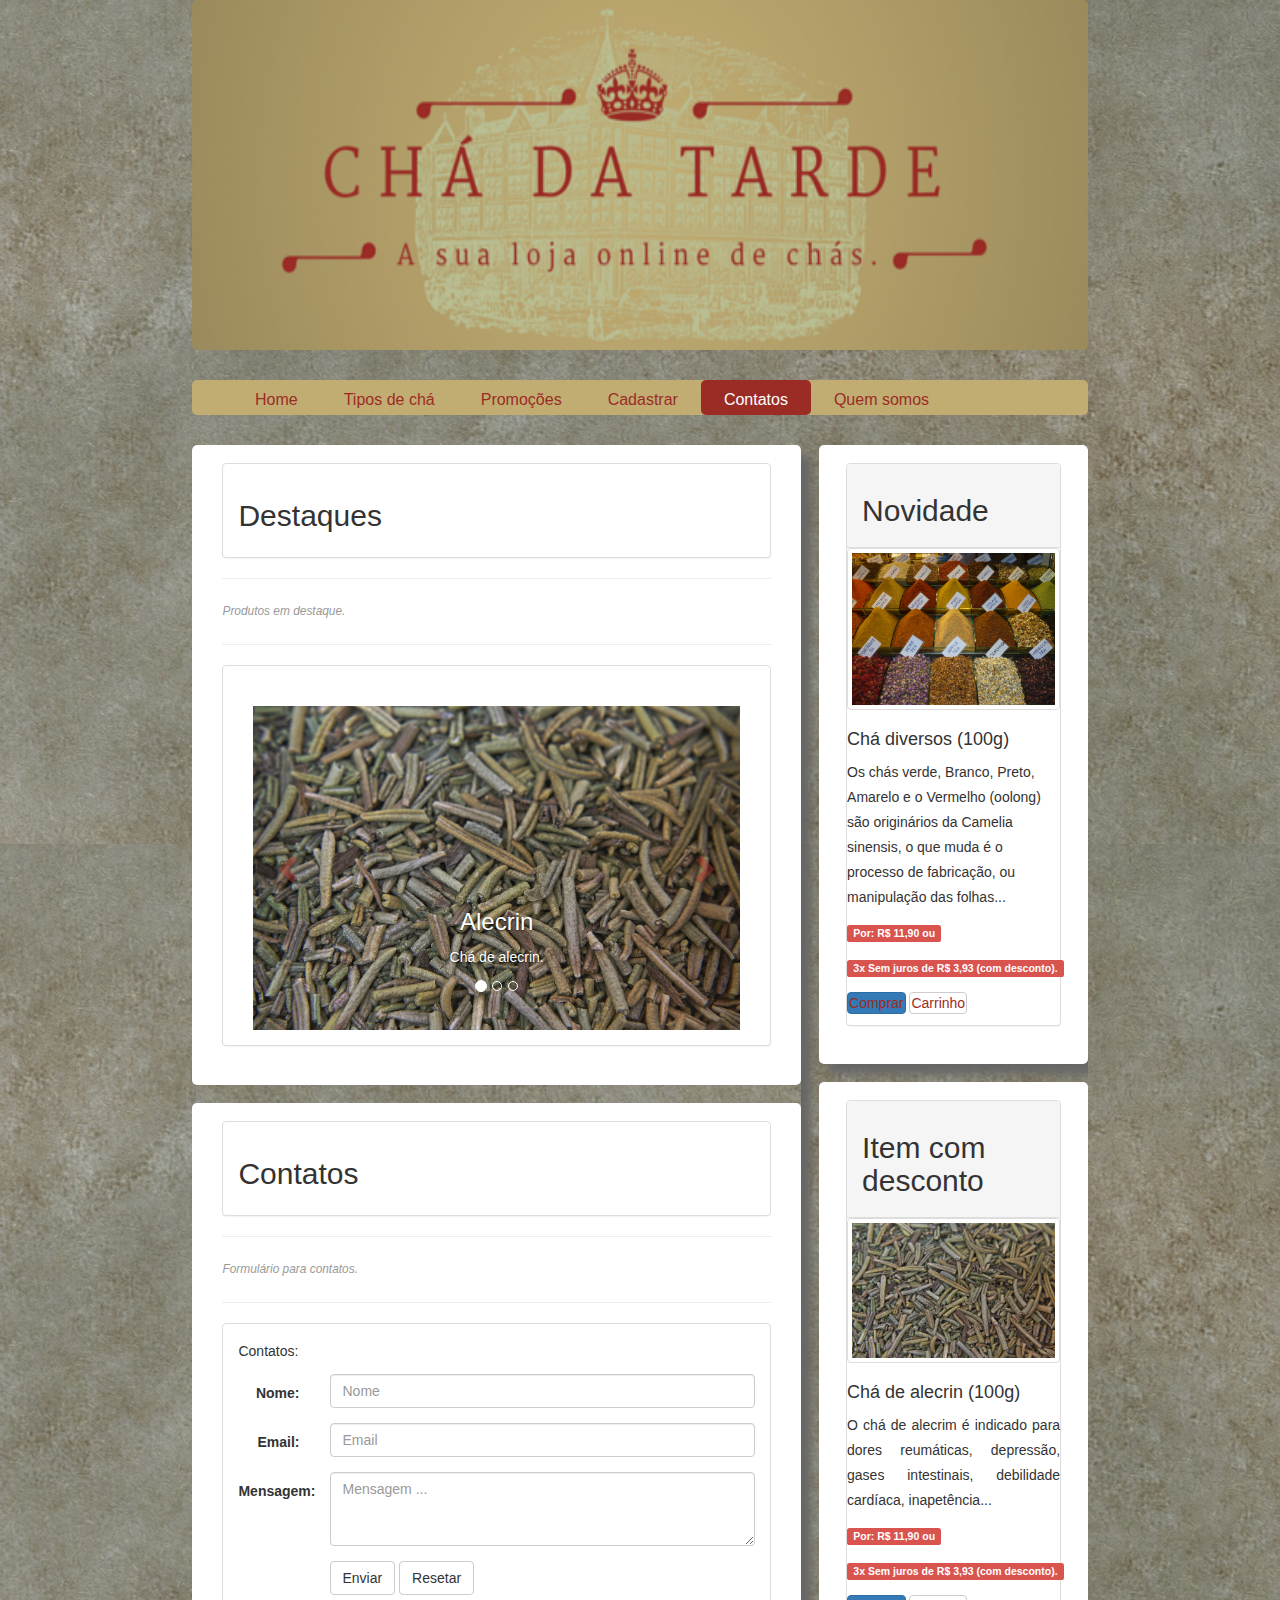
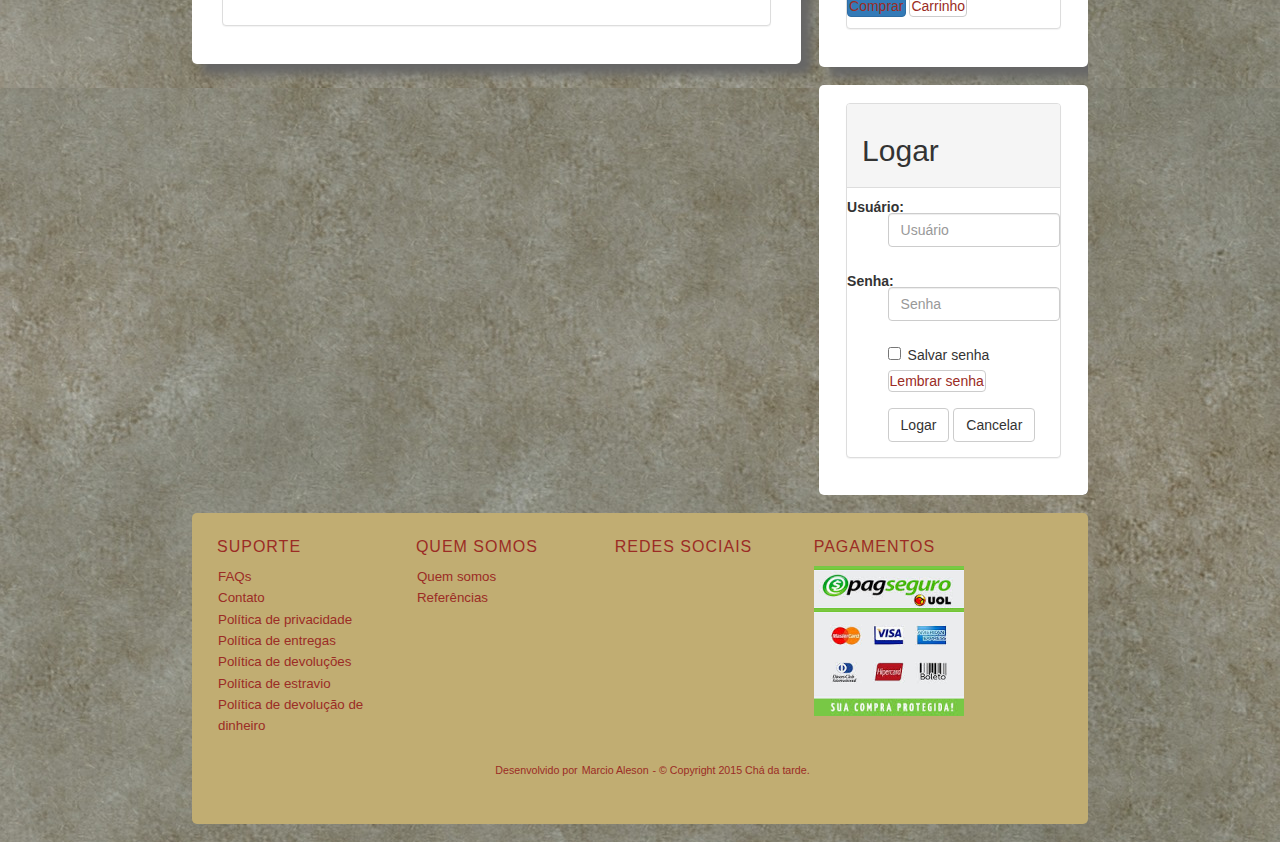
<file: conteudos/contatos.htm>
<!DOCTYPE html>
<html lang="pt-br">
<head>
	<title>Chá da tarde</title>
	<meta charset="UTF-8">
	<link rel="stylesheet" href="../estilos/folha.css" type="text/css" />
	<meta name="viewport" content="width=device-width, initial-scale=1.0">

</head>

<body class="body">
	
	<header class="mainHeader">
	<img src="../imagens/banner.png">
		<nav><ul>
			<li><a href="../index.htm">Home</a></li>
			<li><a href="tiposdecha.htm">Tipos de chá</a></li>
			<li><a href="promocoes.htm">Promoções</a></li>
			<li><a href="cadastrar.htm">Cadastrar</a></li>
			<li class="active"><a href="contatos.htm">Contatos</a></li>
			<li><a href="quemsomos.htm">Quem somos</a></li>
		</ul></nav>
	</header>
		
		<div class="mainContent">
			<div class="content">

					<article class="topcontent">	
						<header>
						 <div class="panel panel-default">
						   <div class="panel-body">
							<h2>Destaques</h2>
							</div>
						 </div>
						</header>
						
						<footer>
						    <hr>
							<p class="post-info">Produtos em destaque.</p>
						    <hr>
						</footer>
						<div class="panel panel-default">
						<div class="panel-body">
						<div class="container-fluid">
						  <br>
						  <div id="myCarousel" class="carousel slide" data-ride="carousel">
						    <!-- Indicators -->
						    <ol class="carousel-indicators">
						      <li data-target="#myCarousel" data-slide-to="0" class="active"></li>
						      <li data-target="#myCarousel" data-slide-to="1"></li>
						      <li data-target="#myCarousel" data-slide-to="2"></li>
						    </ol>

						    <!-- Wrapper for slides -->
						    <div class="carousel-inner" role="listbox">


						      <div class="item active">
						        <img src="../imagens/alecrin.png" alt="Alecrin" class="img-responsive" >
						        <div class="carousel-caption">
						          <h3>Alecrin</h3>
						          <p>Chá de alecrin.</p>
						        </div>
						      </div>
						    
						      <div class="item">
						        <img src="../imagens/folhasecas.png" alt="Folhas secas" class="img-responsive" >
						        <div class="carousel-caption">
						          <h3>Folhas Secas</h3>
						          <p>Chá de folhas secas.</p>
						        </div>
						      </div>

						      <div class="item">
						        <img src="../imagens/manjericao.png" alt="Manjericão" class="img-responsive">
						        <div class="carousel-caption">
						          <h3>Manjericão</h3>
						          <p>Chá de manjericão.</p>
						        </div>
						      </div>
						  
						    </div>

						    <!-- Left and right controls -->
						    <a class="left carousel-control" href="#myCarousel" role="button" data-slide="prev">
						      <span class="glyphicon glyphicon-chevron-left" aria-hidden="true"></span>
						      <span class="sr-only">Previous</span>
						    </a>
						    <a class="right carousel-control" href="#myCarousel" role="button" data-slide="next">
						      <span class="glyphicon glyphicon-chevron-right" aria-hidden="true"></span>
						      <span class="sr-only">Next</span>
						    </a>
						  </div>
						</div>
						</div>
						</div>
					</article>

				<article class="bottomcontent">	
					<header>
					<div class="panel panel-default">
					<div class="panel-body">
						<h2>Contatos</h2>
					</div>
					</div>
					</header>

					<footer>
					<hr>
						<p class="post-info">Formulário para contatos.</p>
					<hr>
					</footer>
					<div class="panel panel-default">
					<div class="panel-body">
					<content>
						<p>Contatos:</p>
						<form class="form-horizontal">
						  <div class="form-group">
						    <label for="name" class="col-sm-2 control-label">Nome:</label>
						    <div class="col-sm-10">
						      <input type="text" class="form-control" id="name" placeholder="Nome">
						    </div>
						  </div>
						  <div class="form-group">
						    <label for="email" class="col-sm-2 control-label">Email:</label>
						    <div class="col-sm-10">
						      <input type="email" class="form-control" id="email" placeholder="Email">
						    </div>
						  </div>
						  <div class="form-group">
						    <label for="mensagem" class="col-sm-2 control-label">Mensagem:</label>
						    <div class="col-sm-10">
						      <textarea class="form-control" rows="3" placeholder="Mensagem ... "></textarea>
						    </div>
						  </div>

                          <div class="form-group">
                             <div class="col-sm-offset-2 col-sm-10">
					             <button type="submit" class="btn btn-default">Enviar</button>
						         <button type="reset" class="btn btn-default">Resetar</button>
                             </div>
                          </div>
						</form>
				    </content>
				    </div>
				    </div>
				</article>
		</div>
			
					<aside class="top-sidebar">
						<article>
						<div class="panel panel-default">
						<div class="panel-heading">
						<h2>Novidade</h2>
						</div>
						<div class="panel_body">
						  <div class="row">
						   <div class="col-md-12 col-md-12">
						      <div class="thumbnail">
						         <img src="../imagens/diversos.png" 
						         alt="Generic placeholder thumbnail" class="img-responsive">
						      </div>
						      <div class="caption">
						         <h4>Chá diversos (100g)</h4>
						         <p>Os chás verde, Branco, Preto,  Amarelo e o Vermelho (oolong) são originários da Camelia sinensis, o que muda é o processo de fabricação, ou manipulação das folhas...</p>
						         <p><span class="label label-danger">Por: R$ 11,90 ou</span></p>
						         <p><span class="label label-danger">3x Sem juros de R$ 3,93 (com desconto).</span></p>
						         <p>
						            <a href="#" class="btn btn-primary" role="button">
						               Comprar
						            </a> 
						            <a href="#" class="btn btn-default" role="button">
						               Carrinho
						            </a>
						         </p>
						      </div>
						   </div>
						   </div>
						</div>
						</div>
					    </article>
					</aside>
					
					<aside class="middle-sidebar">
						<article>
						<div class="panel panel-default">
						<div class="panel-heading">
						<h2>Item com desconto</h2>
						</div>
						<div class="panel_body">
						  <div class="row">
						   <div class="col-md-12 col-md-12">
						      <div class="thumbnail">
						         <img src="../imagens/alecrin.png" 
						         alt="Generic placeholder thumbnail" class="img-responsive">
						      </div>
						      <div class="caption">
						         <h4>Chá de alecrin (100g)</h4>
						         <p class="text-justify">O chá de alecrim é indicado para dores reumáticas, depressão, gases intestinais, debilidade cardíaca, inapetência...</p>
						         <p><span class="label label-danger">Por: R$ 11,90 ou</span></p>
						         <p><span class="label label-danger">3x Sem juros de R$ 3,93 (com desconto).</span></p>
						         <p>
						            <a href="#" class="btn btn-primary" role="button">
						               Comprar
						            </a> 
						            <a href="#" class="btn btn-default" role="button">
						               Carrinho
						            </a>
						         </p>
						      </div>
						   </div>
						   </div>
						</div>
						</div>
					    </article>
					</aside>				

					<aside class="bottom-sidebar">
						<article>
						<div class="panel panel-default">
						<div class="panel-heading">
						<h2>Logar</h2>
						</div>
						<div class="panel_body">
						<form class="form-horizontal">
						  <div class="form-group">
						    <label for="usuario" class="col-sm-2 control-label">Usuário:</label><br>
						    <div class="col-sm-10">
						      <input type="text" class="form-control" id="usuario" placeholder="Usuário">
						    </div>
						  </div>
						  <div class="form-group">
						      <label for="senha" class="col-sm-2 control-label">Senha:</label><br>
						      <div class="col-sm-10">
						        <input type="password" class="form-control" id="senha" placeholder="Senha">
						      </div>
						    </div>
						    <div class="form-group">
                            <div class="col-sm-offset-2 col-sm-10">
						    <div class="checkbox">
							    <label>
							      <input type="checkbox">Salvar senha
							    </label>
							</div>
                            <a class="btn btn-default" href="#" role="button">Lembrar senha</a>
							</div>
							</div>
						    <div class="form-group">
                             <div class="col-sm-offset-2 col-sm-10">
					             <button type="submit" class="btn btn-default">Logar</button>
						         <button type="reset" class="btn btn-default">Cancelar</button>
                             </div>
                          </div>
						</form>
						</div>
						</div>
					    </article>
					</aside>	
	</div>
	
		<footer class="mainFooter">
		  
		    <div class="footerLinks">
		        <div class="Support">
		          <h3>Suporte</h3>
		          <a href="#">FAQs</a>
		          <a href="#">Contato</a>
		          <a href="#">Política de privacidade</a>
		          <a href="#">Política de entregas</a>
		          <a href="#">Política de devoluções</a>
		          <a href="#">Política de estravio</a>
		          <a href="#">Política de devolução de dinheiro</a>
		        </div>
		        <div class="Support">
		          <h3>Quem somos</h3>
		          <a href="#">Quem somos</a>
		          <a href="#">Referências</a>
		        </div>
		        <div class="Support">
		          <h3>Redes sociais</h3>
		          <div id="social">
		            <a id="fb" href="#" title="Facebook"></a>
		            <a id="twitter" href="#" title="Twitter"></a>
		            <a id="blog" href="#" title="Blog"></a>
		            <a id="pinterest" href="#" title="Pinterest"></a>
		            <a id="instagram" href="#" title="Instagram"></a>
		            <a id="ravelry" href="#" title="Ravelry"></a>
		            <a id="rss" href="#" title="RSS"></a>
		          </div>		        
		      </div>

		      <div class="Support">
		       <div class="Support">
		          <h3>Pagamentos</h3>
				  <img src="../imagens/pagamento.png" alt="Formas de pagamento" class="img-responsive" style="width:150px;height:150px" >
				 </div>
		       </div>
		    
			  <div id="legal">
			  <p>Desenvolvido por <a href="mailto:marcioaleson@gmail.com?subject=Contato Site" title="Email Contatos">Marcio Aleson</a> - © Copyright 2015 Chá da tarde.</p>
			  </div>
			</div>
        </footer>

		<!-- Scripts-->
		<script src="../jQuery/jquery-2.1.4.min.js"></script>
		<script src="../bootstrap-3.3.5-dist/js/bootstrap.min.js"></script>
</body>
		<link rel="stylesheet" href="../bootstrap-3.3.5-dist/css/bootstrap.min.css">
</html>
</file>
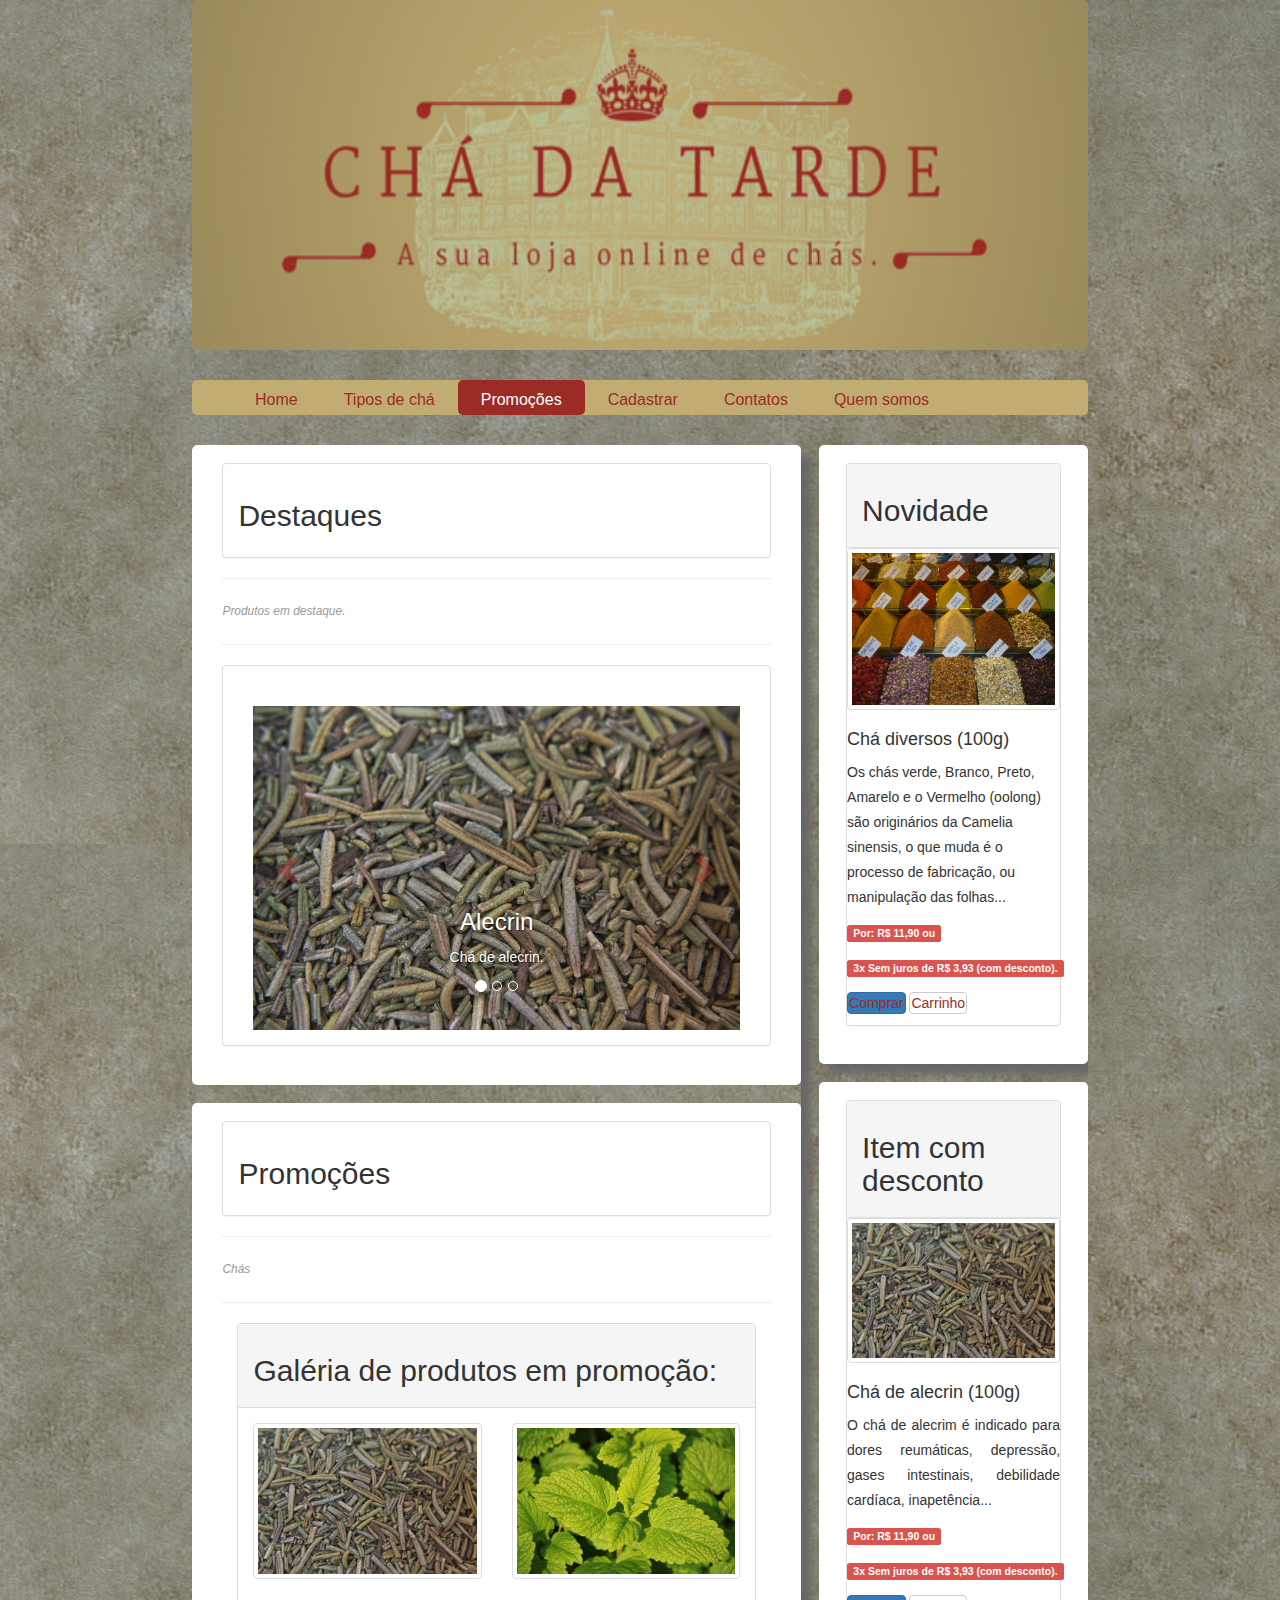
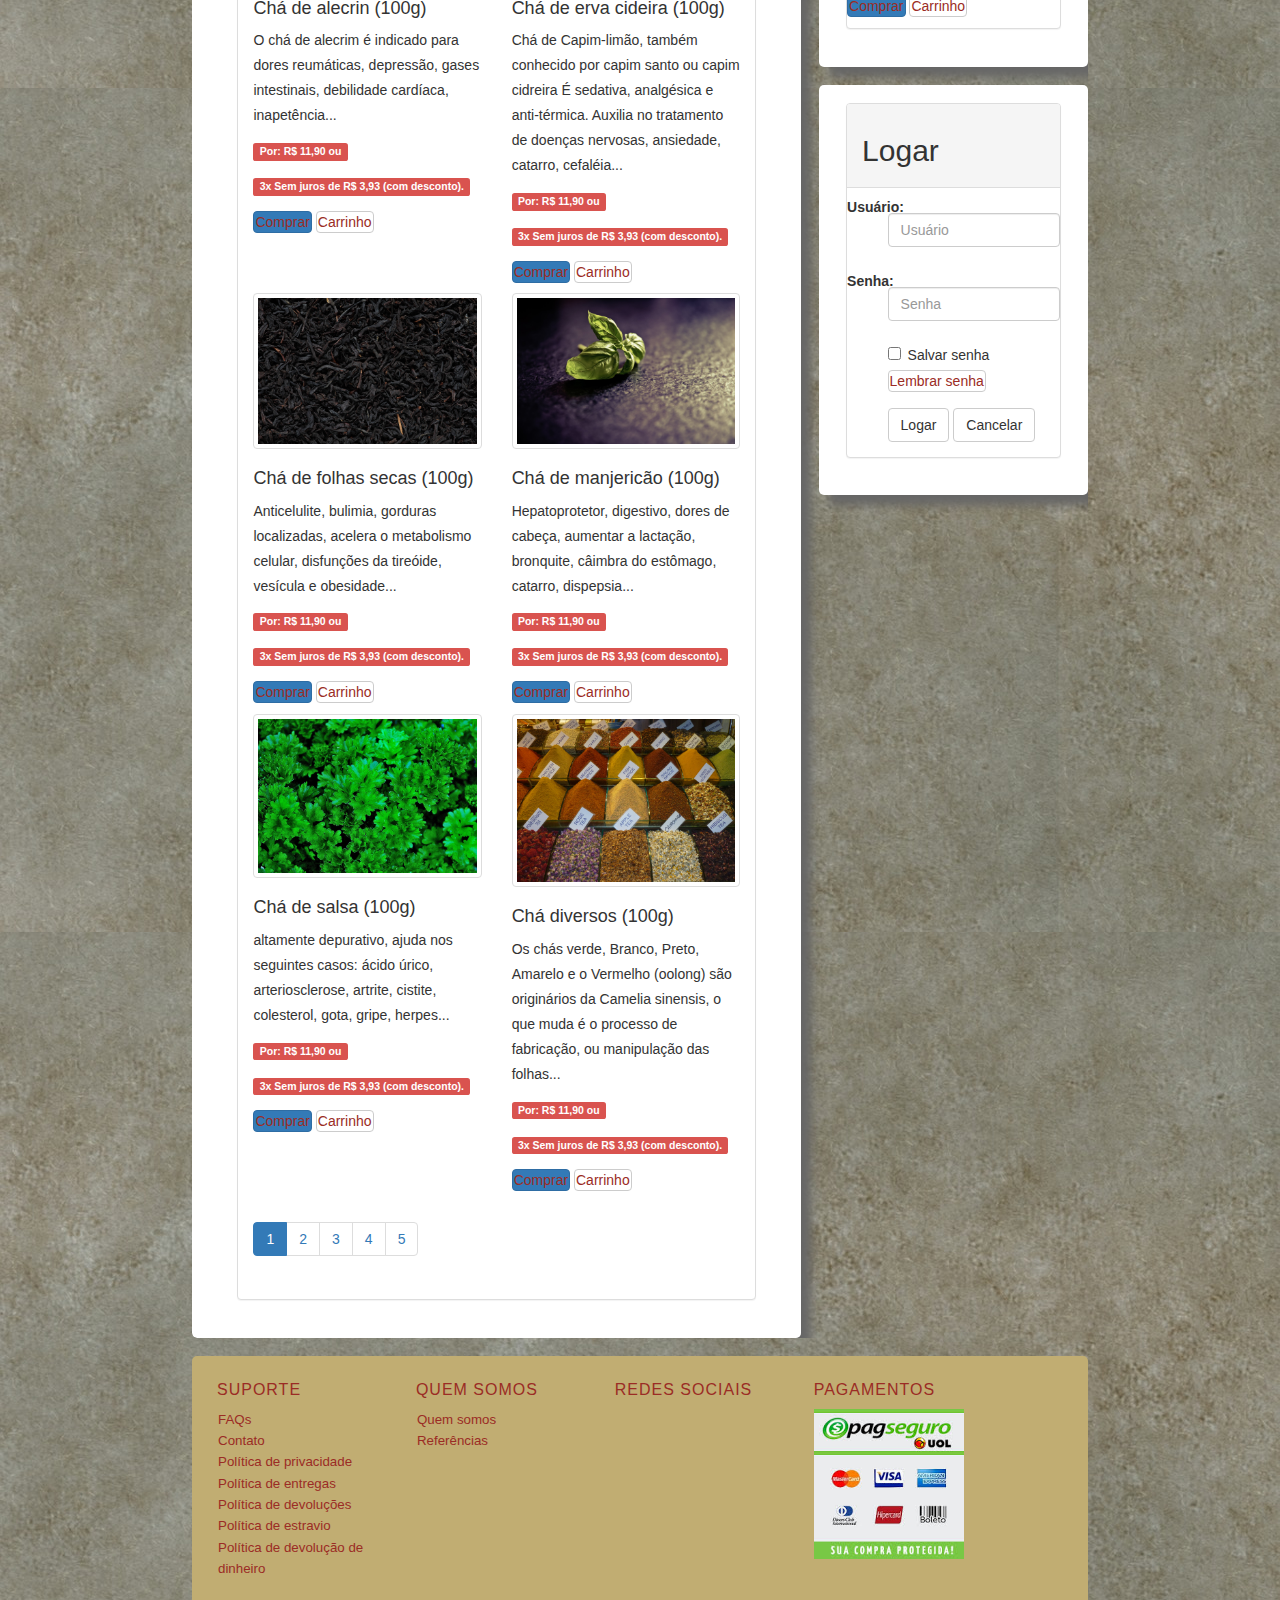
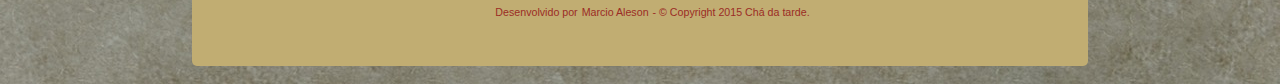
<file: conteudos/promocoes.htm>
<!DOCTYPE html>
<html lang="pt-br">
<head>
	<title>Chá da tarde</title>
	<meta charset="UTF-8">
	
	<link rel="stylesheet" href="../estilos/folha.css" type="text/css" />
	<meta name="viewport" content="width=device-width, initial-scale=1.0">

</head>

<body class="body">
	
	<header class="mainHeader">
	<img src="../imagens/banner.png">
		<nav><ul>
			<li><a href="../index.htm">Home</a></li>
			<li><a href="tiposdecha.htm">Tipos de chá</a></li>
			<li class="active" ><a href="promocoes.htm">Promoções</a></li>
			<li><a href="cadastrar.htm">Cadastrar</a></li>
			<li><a href="contatos.htm">Contatos</a></li>
			<li><a href="quemsomos.htm">Quem somos</a></li>
		</ul></nav>
	</header>
		
	<div class="mainContent">
		<div class="content">

<article class="topcontent">	
						<header>
						 <div class="panel panel-default">
						   <div class="panel-body">
							<h2>Destaques</h2>
							</div>
						 </div>
						</header>
						
						<footer>
						<hr>
							<p class="post-info">Produtos em destaque.</p>
						<hr>
						</footer>
						<div class="panel panel-default">
						<div class="panel-body">
						<div class="container-fluid">
						  <br>
						  <div id="myCarousel" class="carousel slide" data-ride="carousel">
						    <!-- Indicators -->
						    <ol class="carousel-indicators">
						      <li data-target="#myCarousel" data-slide-to="0" class="active"></li>
						      <li data-target="#myCarousel" data-slide-to="1"></li>
						      <li data-target="#myCarousel" data-slide-to="2"></li>
						    </ol>

						    <!-- Wrapper for slides -->
						    <div class="carousel-inner" role="listbox">


						      <div class="item active">
						        <img src="../imagens/alecrin.png" alt="Chania" class="img-responsive" >
						        <div class="carousel-caption">
						          <h3>Alecrin</h3>
						          <p>Chá de alecrin.</p>
						        </div>
						      </div>
						    
						      <div class="item">
						        <img src="../imagens/folhasecas.png" alt="Flower" class="img-responsive" >
						        <div class="carousel-caption">
						          <h3>Folhas Secas</h3>
						          <p>Chá de folhas secas.</p>
						        </div>
						      </div>

						      <div class="item">
						        <img src="../imagens/manjericao.png" alt="Flower" class="img-responsive">
						        <div class="carousel-caption">
						          <h3>Manjericão</h3>
						          <p>Chá de manjericão.</p>
						        </div>
						      </div>
						  
						    </div>

						    <!-- Left and right controls -->
						    <a class="left carousel-control" href="#myCarousel" role="button" data-slide="prev">
						      <span class="glyphicon glyphicon-chevron-left" aria-hidden="true"></span>
						      <span class="sr-only">Previous</span>
						    </a>
						    <a class="right carousel-control" href="#myCarousel" role="button" data-slide="next">
						      <span class="glyphicon glyphicon-chevron-right" aria-hidden="true"></span>
						      <span class="sr-only">Next</span>
						    </a>
						  </div>
						</div>
						</div>
						</div>
					</article>

					<article class="bottomcontent">	
						<header>
						 <div class="panel panel-default">
						   <div class="panel-body">
							<h2>Promoções</h2>
							</div>
							</div>
						</header>

						<footer>
						    <hr>
							<p class="post-info">Chás</p>
							<hr>
						</footer>
						
						<div class="container-fluid">
						  <div class="panel panel-default">
						  <div class="panel-heading">
						  <h2>Galéria de produtos em promoção:</h2>
						  </div>
						  <div class="panel-body">        
						  <div class="row">

						   <div class="col-sm-6 col-md-6">
						      <div class="thumbnail">
						         <img src="../imagens/alecrin.png" 
						         alt="Generic placeholder thumbnail" class="img-responsive">
						      </div>
						      <div class="caption">
						         <h4>Chá de alecrin (100g)</h4>
						         <p>O chá de alecrim é indicado para dores reumáticas, depressão, gases intestinais, debilidade cardíaca, inapetência...</p>
						         <p><span class="label label-danger">Por: R$ 11,90 ou</span></p>
						         <p><span class="label label-danger">3x Sem juros de R$ 3,93 (com desconto).</span></p>
						         <p>
						            <a href="#" class="btn btn-primary" role="button">
						               Comprar
						            </a> 
						            <a href="#" class="btn btn-default" role="button">
						               Carrinho
						            </a>
						         </p>
						      </div>
						   </div>

						   <div class="col-sm-6 col-md-6">
						      <div class="thumbnail">
						         <img src="../imagens/ervacideira.png" 
						         alt="Generic placeholder thumbnail" class="img-responsive">
						      </div>
						      <div class="caption">
						         <h4>Chá de erva cideira (100g)</h4>
						         <p>Chá de Capim-limão, também conhecido por capim santo ou capim cidreira É sedativa, analgésica e anti-térmica. Auxilia no tratamento de doenças nervosas, ansiedade, catarro, cefaléia...</p>
						         <p><span class="label label-danger">Por: R$ 11,90 ou</span></p>
						         <p><span class="label label-danger">3x Sem juros de R$ 3,93 (com desconto).</span></p>
						         <p>
						            <a href="#" class="btn btn-primary" role="button">
						               Comprar
						            </a> 
						            <a href="#" class="btn btn-default" role="button">
						               Carrinho
						            </a>
						         </p>
						      </div>
						   </div>

						   <div class="col-sm-6 col-md-6">
						      <div class="thumbnail">
						         <img src="../imagens/folhasecas.png" 
						         alt="Generic placeholder thumbnail" class="img-responsive">
						      </div>
						      <div class="caption">
						         <h4>Chá de folhas secas (100g)</h4>
						         <p>Anticelulite, bulimia, gorduras localizadas, acelera o metabolismo celular, disfunções da tireóide, vesícula e obesidade...</p>
						         <p><span class="label label-danger">Por: R$ 11,90 ou</span></p>
						         <p><span class="label label-danger">3x Sem juros de R$ 3,93 (com desconto).</span></p>
						         <p>
						            <a href="#" class="btn btn-primary" role="button">
						               Comprar
						            </a> 
						            <a href="#" class="btn btn-default" role="button">
						               Carrinho
						            </a>
						         </p>
						      </div>
						   </div>

						   <div class="col-sm-6 col-md-6">
						      <div class="thumbnail">
						         <img src="../imagens/manjericao.png" 
						         alt="Generic placeholder thumbnail" class="img-responsive">
						      </div>
						      <div class="caption">
						         <h4>Chá de manjericão (100g)</h4>
						         <p>Hepatoprotetor, digestivo, dores de cabeça, aumentar a lactação, bronquite, câimbra do estômago, catarro, dispepsia...</p>
						         <p><span class="label label-danger">Por: R$ 11,90 ou</span></p>
						         <p><span class="label label-danger">3x Sem juros de R$ 3,93 (com desconto).</span></p>
						         <p>
						            <a href="#" class="btn btn-primary" role="button">
						               Comprar
						            </a> 
						            <a href="#" class="btn btn-default" role="button">
						               Carrinho
						            </a>
						         </p>
						      </div>
						   </div>

						   <div class="col-sm-6 col-md-6">
						      <div class="thumbnail">
						         <img src="../imagens/salsa.png" 
						         alt="Generic placeholder thumbnail" class="img-responsive">
						      </div>
						      <div class="caption">
						         <h4>Chá de salsa (100g)</h4>
						         <p>altamente depurativo, ajuda nos seguintes casos: ácido úrico, arteriosclerose, artrite, cistite, colesterol, gota, gripe, herpes...</p>
						         <p><span class="label label-danger">Por: R$ 11,90 ou</span></p>
						         <p><span class="label label-danger">3x Sem juros de R$ 3,93 (com desconto).</span></p>
						         <p>
						            <a href="#" class="btn btn-primary" role="button">
						               Comprar
						            </a> 
						            <a href="#" class="btn btn-default" role="button">
						               Carrinho
						            </a>
						         </p>
						      </div>
						   </div>

						   <div class="col-sm-6 col-md-6">
						      <div class="thumbnail">
						         <img src="../imagens/diversos.png" 
						         alt="Generic placeholder thumbnail" class="img-responsive">
						      </div>
						      <div class="caption">
						         <h4>Chá diversos (100g)</h4>
						         <p>Os chás verde, Branco, Preto,  Amarelo e o Vermelho (oolong) são originários da Camelia sinensis, o que muda é o processo de fabricação, ou manipulação das folhas...</p>
						         <p><span class="label label-danger">Por: R$ 11,90 ou</span></p>
						         <p><span class="label label-danger">3x Sem juros de R$ 3,93 (com desconto).</span></p>
						         <p>
						            <a href="#" class="btn btn-primary" role="button">
						               Comprar
						            </a> 
						            <a href="#" class="btn btn-default" role="button">
						               Carrinho
						            </a>
						         </p>
						      </div>
						   </div>

						</div>

				<ul class="pagination">
				 <li class="active"><a href="#">1</a></li>
				 <li><a href="#">2</a></li>
				 <li><a href="#">3</a></li>
				 <li><a href="#">4</a></li>
				 <li><a href="#">5</a></li>
				</ul>
					</div>
					</div>
					</article>
		</div>
			
					<aside class="top-sidebar">
						<article>
						<div class="panel panel-default">
						<div class="panel-heading">
						<h2>Novidade</h2>
						</div>
						<div class="panel_body">
						  <div class="row">
						   <div class="col-md-12 col-md-12">
						      <div class="thumbnail">
						         <img src="../imagens/diversos.png" 
						         alt="Generic placeholder thumbnail" class="img-responsive">
						      </div>
						      <div class="caption">
						         <h4>Chá diversos (100g)</h4>
						         <p>Os chás verde, Branco, Preto,  Amarelo e o Vermelho (oolong) são originários da Camelia sinensis, o que muda é o processo de fabricação, ou manipulação das folhas...</p>
						         <p><span class="label label-danger">Por: R$ 11,90 ou</span></p>
						         <p><span class="label label-danger">3x Sem juros de R$ 3,93 (com desconto).</span></p>
						         <p>
						            <a href="#" class="btn btn-primary" role="button">
						               Comprar
						            </a> 
						            <a href="#" class="btn btn-default" role="button">
						               Carrinho
						            </a>
						         </p>
						      </div>
						   </div>
						   </div>
						</div>
						</div>
					    </article>
					</aside>
					
					<aside class="middle-sidebar">
						<article>
						<div class="panel panel-default">
						<div class="panel-heading">
						<h2>Item com desconto</h2>
						</div>
						<div class="panel_body">
						  <div class="row">
						   <div class="col-md-12 col-md-12">
						      <div class="thumbnail">
						         <img src="../imagens/alecrin.png" 
						         alt="Generic placeholder thumbnail" class="img-responsive">
						      </div>
						      <div class="caption">
						         <h4>Chá de alecrin (100g)</h4>
						         <p class="text-justify">O chá de alecrim é indicado para dores reumáticas, depressão, gases intestinais, debilidade cardíaca, inapetência...</p>
						         <p><span class="label label-danger">Por: R$ 11,90 ou</span></p>
						         <p><span class="label label-danger">3x Sem juros de R$ 3,93 (com desconto).</span></p>
						         <p>
						            <a href="#" class="btn btn-primary" role="button">
						               Comprar
						            </a> 
						            <a href="#" class="btn btn-default" role="button">
						               Carrinho
						            </a>
						         </p>
						      </div>
						   </div>
						   </div>
						</div>
						</div>
					    </article>
					</aside>				

					<aside class="bottom-sidebar">
						<article>
						<div class="panel panel-default">
						<div class="panel-heading">
						<h2>Logar</h2>
						</div>
						<div class="panel_body">
						<form class="form-horizontal">
						  <div class="form-group">
						    <label for="usuario" class="col-sm-2 control-label">Usuário:</label><br>
						    <div class="col-sm-10">
						      <input type="text" class="form-control" id="usuario" placeholder="Usuário">
						    </div>
						  </div>
						  <div class="form-group">
						      <label for="senha" class="col-sm-2 control-label">Senha:</label><br>
						      <div class="col-sm-10">
						        <input type="password" class="form-control" id="senha" placeholder="Senha">
						      </div>
						    </div>
						    <div class="form-group">
                            <div class="col-sm-offset-2 col-sm-10">
						    <div class="checkbox">
							    <label>
							      <input type="checkbox">Salvar senha
							    </label>
							</div>
                            <a class="btn btn-default" href="#" role="button">Lembrar senha</a>
							</div>
							</div>
						    <div class="form-group">
                             <div class="col-sm-offset-2 col-sm-10">
					             <button type="submit" class="btn btn-default">Logar</button>
						         <button type="reset" class="btn btn-default">Cancelar</button>
                             </div>
                          </div>
						</form>
						</div>
						</div>
					    </article>
					</aside>	
	</div>
	
		<footer class="mainFooter">
		  
		    <div class="footerLinks">
		        <div class="Support">
		          <h3>Suporte</h3>
		          <a href="#">FAQs</a>
		          <a href="#">Contato</a>
		          <a href="#">Política de privacidade</a>
		          <a href="#">Política de entregas</a>
		          <a href="#">Política de devoluções</a>
		          <a href="#">Política de estravio</a>
		          <a href="#">Política de devolução de dinheiro</a>
		        </div>
		        <div class="Support">
		          <h3>Quem somos</h3>
		          <a href="#">Quem somos</a>
		          <a href="#">Referências</a>
		        </div>
		        <div class="Support">
		          <h3>Redes sociais</h3>
		          <div id="social">
		            <a id="fb" href="#" title="Facebook"></a>
		            <a id="twitter" href="#" title="Twitter"></a>
		            <a id="blog" href="#" title="Blog"></a>
		            <a id="pinterest" href="#" title="Pinterest"></a>
		            <a id="instagram" href="#" title="Instagram"></a>
		            <a id="ravelry" href="#" title="Ravelry"></a>
		            <a id="rss" href="#" title="RSS"></a>
		          </div>		        
		      </div>

		      <div class="Support">
		       <div class="Support">
		          <h3>Pagamentos</h3>
				  <img src="../imagens/pagamento.png" alt="Formas de pagamento" class="img-responsive" style="width:150px;height:150px" >
				 </div>
		       </div>
		    
			  <div id="legal">
			  <p>Desenvolvido por <a href="mailto:marcioaleson@gmail.com?subject=Contato Site" title="Email Contatos">Marcio Aleson</a> - © Copyright 2015 Chá da tarde.</p>
			  </div>
			</div>
        </footer>

		<!-- Scripts-->
		<script src="../jQuery/jquery-2.1.4.min.js"></script>
		<script src="../bootstrap-3.3.5-dist/js/bootstrap.min.js"></script>
</body>
		<link rel="stylesheet" href="../bootstrap-3.3.5-dist/css/bootstrap.min.css">
</html>
</file>
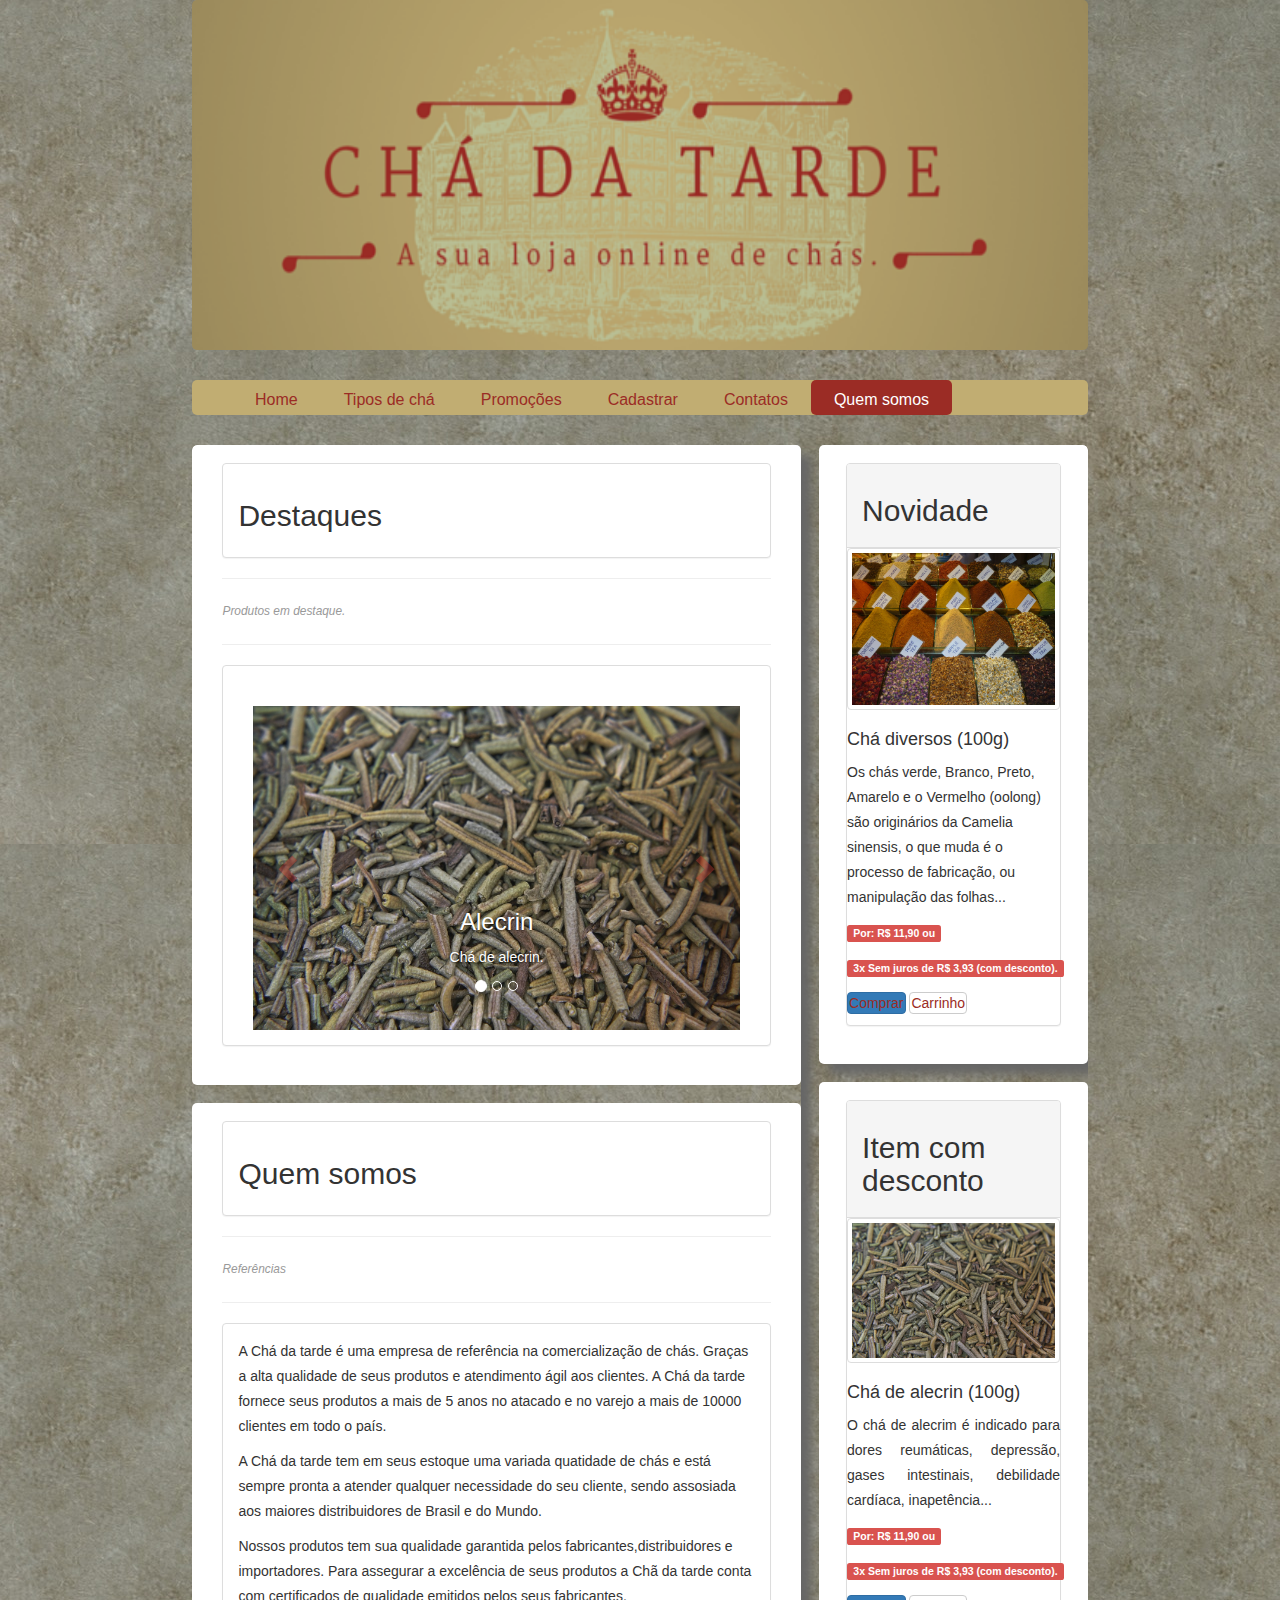
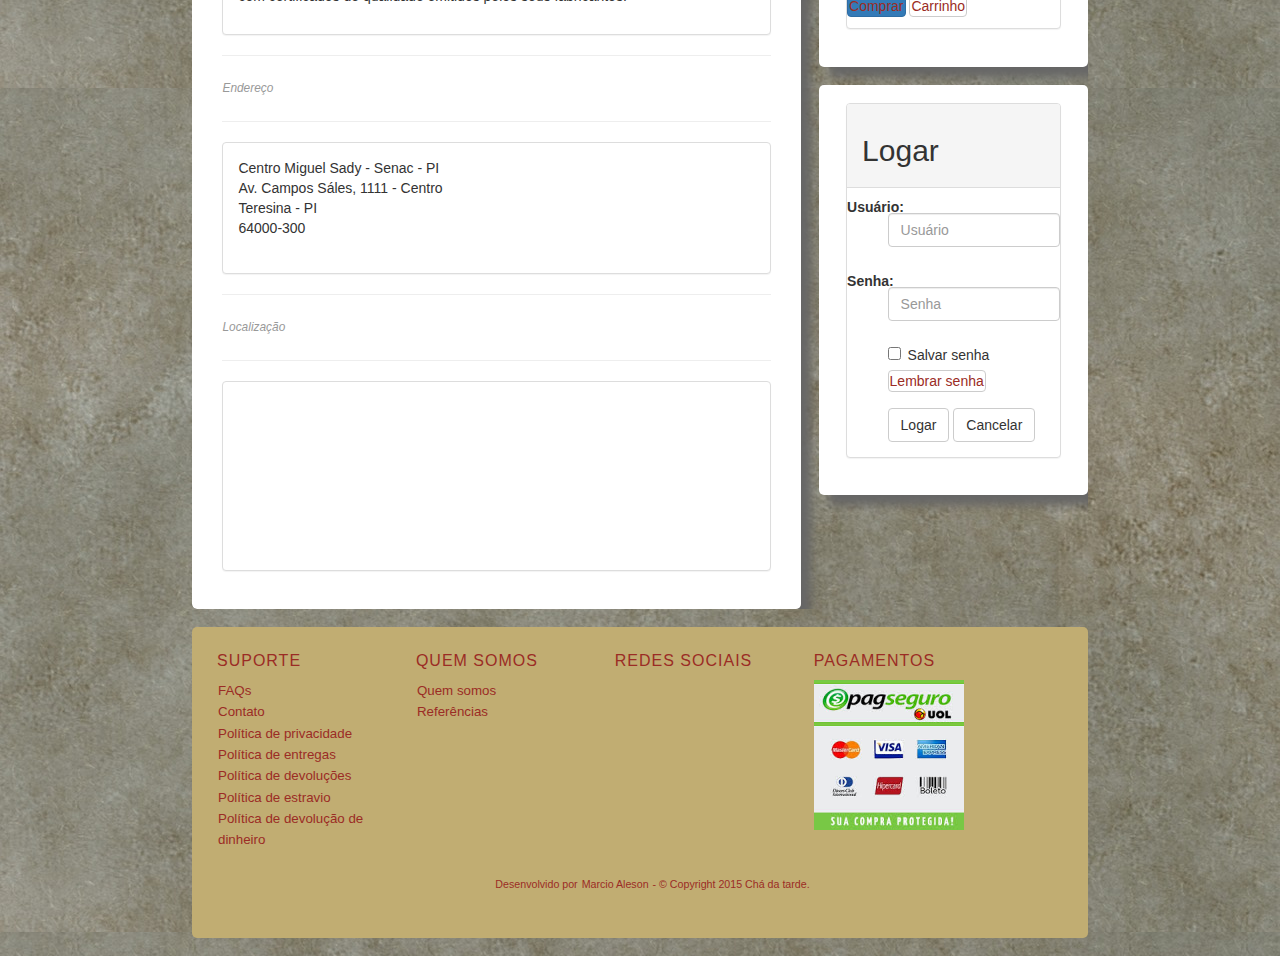
<file: conteudos/quemsomos.htm>
<!DOCTYPE html>
<html lang="pt-br">
<head>
	<title>Ch� da tarde</title>
	<meta charset="8859-1" />
	
	<link rel="stylesheet" href="../estilos/folha.css" type="text/css" />
	<meta name="viewport" content="width=device-width, initial-scale=1.0">

</head>

<body class="body">
	
	<header class="mainHeader">
	<img src="../imagens/banner.png">
		<nav><ul>
			<li><a href="../index.htm">Home</a></li>
			<li><a href="tiposdecha.htm">Tipos de ch�</a></li>
			<li><a href="promocoes.htm">Promo��es</a></li>
			<li><a href="cadastrar.htm">Cadastrar</a></li>
			<li><a href="contatos.htm">Contatos</a></li>
			<li class="active" ><a href="quemsomos.htm">Quem somos</a></li>
		</ul></nav>
	</header>
		
	<div class="mainContent">
		<div class="content">

					<article class="topcontent">	
						<header>
						 <div class="panel panel-default">
						   <div class="panel-body">
							<h2>Destaques</h2>
							</div>
						 </div>
						</header>
						
						<footer>
						    <hr>
							<p class="post-info">Produtos em destaque.</p>
						    <hr>
						</footer>
						<div class="panel panel-default">
						<div class="panel-body">
						<div class="container-fluid">
						  <br>
						  <div id="myCarousel" class="carousel slide" data-ride="carousel">
						    <!-- Indicators -->
						    <ol class="carousel-indicators">
						      <li data-target="#myCarousel" data-slide-to="0" class="active"></li>
						      <li data-target="#myCarousel" data-slide-to="1"></li>
						      <li data-target="#myCarousel" data-slide-to="2"></li>
						    </ol>

						    <!-- Wrapper for slides -->
						    <div class="carousel-inner" role="listbox">


						      <div class="item active">
						        <img src="../imagens/alecrin.png" alt="Alecrin" class="img-responsive" >
						        <div class="carousel-caption">
						          <h3>Alecrin</h3>
						          <p>Ch� de alecrin.</p>
						        </div>
						      </div>
						    
						      <div class="item">
						        <img src="../imagens/folhasecas.png" alt="Folhas secas" class="img-responsive" >
						        <div class="carousel-caption">
						          <h3>Folhas Secas</h3>
						          <p>Ch� de folhas secas.</p>
						        </div>
						      </div>

						      <div class="item">
						        <img src="../imagens/manjericao.png" alt="Manjeric�o" class="img-responsive">
						        <div class="carousel-caption">
						          <h3>Manjeric�o</h3>
						          <p>Ch� de manjeric�o.</p>
						        </div>
						      </div>
						  
						    </div>

						    <!-- Left and right controls -->
						    <a class="left carousel-control" href="#myCarousel" role="button" data-slide="prev">
						      <span class="glyphicon glyphicon-chevron-left" aria-hidden="true"></span>
						      <span class="sr-only">Previous</span>
						    </a>
						    <a class="right carousel-control" href="#myCarousel" role="button" data-slide="next">
						      <span class="glyphicon glyphicon-chevron-right" aria-hidden="true"></span>
						      <span class="sr-only">Next</span>
						    </a>
						  </div>
						</div>
						</div>
						</div>
					</article>

				<article class="bottomcontent">	
					<header>
					<div class="panel panel-default">
					<div class="panel-body">
						<h2>Quem somos</h2>
					</div>
					</div>
					</header>

					<footer>
					<hr>
						<p class="post-info">Refer�ncias</p>
                    <hr>
					</footer>
					<div class="panel panel-default">
					<div class="panel-body">
					<content>
						<p>A Ch� da tarde � uma empresa de refer�ncia na comercializa��o de ch�s. Gra�as a alta qualidade de seus produtos e atendimento �gil aos clientes. A Ch� da tarde fornece seus produtos a mais de 5 anos no atacado e no varejo a mais de 10000 clientes em todo o pa�s.</p>
						<p>A Ch� da tarde tem em seus estoque uma variada quatidade de ch�s e est� sempre pronta a atender qualquer necessidade do seu cliente, sendo assosiada aos maiores distribuidores de Brasil e do Mundo.</p>
						<p>Nossos produtos tem sua qualidade garantida pelos fabricantes,distribuidores e importadores. Para assegurar a excel�ncia de seus produtos a Ch� da tarde conta com certificados de qualidade emitidos pelos seus fabricantes.</p>
					</content>
					</div>
					</div>

					<footer>
					<hr>
						<p class="post-info">Endere�o</p>
                    <hr>
					</footer>
					<div class="panel panel-default">
					<div class="panel-body">
					<content>
                    <address>
                    Centro Miguel Sady - Senac - PI</br>
                    Av. Campos S�les, 1111 - Centro</br>
                    Teresina - PI</br>
                    64000-300	
                    </address>
					</content>
					</div>
					</div>

					<footer>
					<hr>
						<p class="post-info">Localiza��o</p>
                    <hr>
					</footer>
					<div class="panel panel-default">
					<div class="panel-body">
					<content>
                      <iframe src="https://www.google.com/maps/embed?pb=!1m18!1m12!1m3!1d3974.114914828225!2d-42.81786199999998!3d-5.085112199999995!2m3!1f0!2f0!3f0!3m2!1i1024!2i768!4f13.1!3m3!1m2!1s0x78e39db729d1313%3A0xc706464b72710672!2sCentro+Miguel+Sady+-+Senac+PI!5e0!3m2!1spt-BR!2sbr!4v1440136328232" width="100%" height="100%" scrolling="no" marginheight="0" marginwidth="0" frameborder="0" style="border:0" allowfullscreen></iframe>
					</content>
					</div>
					</div>
				
				</article>
		</div>
			
					<aside class="top-sidebar">
						<article>
						<div class="panel panel-default">
						<div class="panel-heading">
						<h2>Novidade</h2>
						</div>
						<div class="panel_body">
						  <div class="row">
						   <div class="col-md-12 col-md-12">
						      <div class="thumbnail">
						         <img src="../imagens/diversos.png" 
						         alt="Generic placeholder thumbnail" class="img-responsive">
						      </div>
						      <div class="caption">
						         <h4>Ch� diversos (100g)</h4>
						         <p>Os ch�s verde, Branco, Preto,  Amarelo e o Vermelho (oolong) s�o origin�rios da Camelia sinensis, o que muda � o processo de fabrica��o, ou manipula��o das folhas...</p>
						         <p><span class="label label-danger">Por: R$ 11,90 ou</span></p>
						         <p><span class="label label-danger">3x Sem juros de R$ 3,93 (com desconto).</span></p>
						         <p>
						            <a href="#" class="btn btn-primary" role="button">
						               Comprar
						            </a> 
						            <a href="#" class="btn btn-default" role="button">
						               Carrinho
						            </a>
						         </p>
						      </div>
						   </div>
						   </div>
						</div>
						</div>
					    </article>
					</aside>
					
					<aside class="middle-sidebar">
						<article>
						<div class="panel panel-default">
						<div class="panel-heading">
						<h2>Item com desconto</h2>
						</div>
						<div class="panel_body">
						  <div class="row">
						   <div class="col-md-12 col-md-12">
						      <div class="thumbnail">
						         <img src="../imagens/alecrin.png" 
						         alt="Generic placeholder thumbnail" class="img-responsive">
						      </div>
						      <div class="caption">
						         <h4>Ch� de alecrin (100g)</h4>
						         <p class="text-justify">O ch� de alecrim � indicado para dores reum�ticas, depress�o, gases intestinais, debilidade card�aca, inapet�ncia...</p>
						         <p><span class="label label-danger">Por: R$ 11,90 ou</span></p>
						         <p><span class="label label-danger">3x Sem juros de R$ 3,93 (com desconto).</span></p>
						         <p>
						            <a href="#" class="btn btn-primary" role="button">
						               Comprar
						            </a> 
						            <a href="#" class="btn btn-default" role="button">
						               Carrinho
						            </a>
						         </p>
						      </div>
						   </div>
						   </div>
						</div>
						</div>
					    </article>
					</aside>				

					<aside class="bottom-sidebar">
						<article>
						<div class="panel panel-default">
						<div class="panel-heading">
						<h2>Logar</h2>
						</div>
						<div class="panel_body">
						<form class="form-horizontal">
						  <div class="form-group">
						    <label for="usuario" class="col-sm-2 control-label">Usu�rio:</label><br>
						    <div class="col-sm-10">
						      <input type="text" class="form-control" id="usuario" placeholder="Usu�rio">
						    </div>
						  </div>
						  <div class="form-group">
						      <label for="senha" class="col-sm-2 control-label">Senha:</label><br>
						      <div class="col-sm-10">
						        <input type="password" class="form-control" id="senha" placeholder="Senha">
						      </div>
						    </div>
						    <div class="form-group">
                            <div class="col-sm-offset-2 col-sm-10">
						    <div class="checkbox">
							    <label>
							      <input type="checkbox">Salvar senha
							    </label>
							</div>
                            <a class="btn btn-default" href="#" role="button">Lembrar senha</a>
							</div>
							</div>
						    <div class="form-group">
                             <div class="col-sm-offset-2 col-sm-10">
					             <button type="submit" class="btn btn-default">Logar</button>
						         <button type="reset" class="btn btn-default">Cancelar</button>
                             </div>
                          </div>
						</form>
						</div>
						</div>
					    </article>
					</aside>	
	</div>
	
		<footer class="mainFooter">
		  
		    <div class="footerLinks">
		        <div class="Support">
		          <h3>Suporte</h3>
		          <a href="#">FAQs</a>
		          <a href="#">Contato</a>
		          <a href="#">Pol�tica de privacidade</a>
		          <a href="#">Pol�tica de entregas</a>
		          <a href="#">Pol�tica de devolu��es</a>
		          <a href="#">Pol�tica de estravio</a>
		          <a href="#">Pol�tica de devolu��o de dinheiro</a>
		        </div>
		        <div class="Support">
		          <h3>Quem somos</h3>
		          <a href="#">Quem somos</a>
		          <a href="#">Refer�ncias</a>
		        </div>
		        <div class="Support">
		          <h3>Redes sociais</h3>
		          <div id="social">
		            <a id="fb" href="#" title="Facebook"></a>
		            <a id="twitter" href="#" title="Twitter"></a>
		            <a id="blog" href="#" title="Blog"></a>
		            <a id="pinterest" href="#" title="Pinterest"></a>
		            <a id="instagram" href="#" title="Instagram"></a>
		            <a id="ravelry" href="#" title="Ravelry"></a>
		            <a id="rss" href="#" title="RSS"></a>
		          </div>		        
		      </div>

		      <div class="Support">
		       <div class="Support">
		          <h3>Pagamentos</h3>
				  <img src="../imagens/pagamento.png" alt="Formas de pagamento" class="img-responsive" style="width:150px;height:150px" >
				 </div>
		       </div>
		    
			  <div id="legal">
			  <p>Desenvolvido por <a href="mailto:marcioaleson@gmail.com?subject=Contato Site" title="Email Contatos">Marcio Aleson</a> - � Copyright 2015 Ch� da tarde.</p>
			  </div>
			</div>
        </footer>

		<!-- Scripts-->
		<script src="../jQuery/jquery-2.1.4.min.js"></script>
		<script src="../bootstrap-3.3.5-dist/js/bootstrap.min.js"></script>
</body>
		<link rel="stylesheet" href="../bootstrap-3.3.5-dist/css/bootstrap.min.css">
</html>
</file>
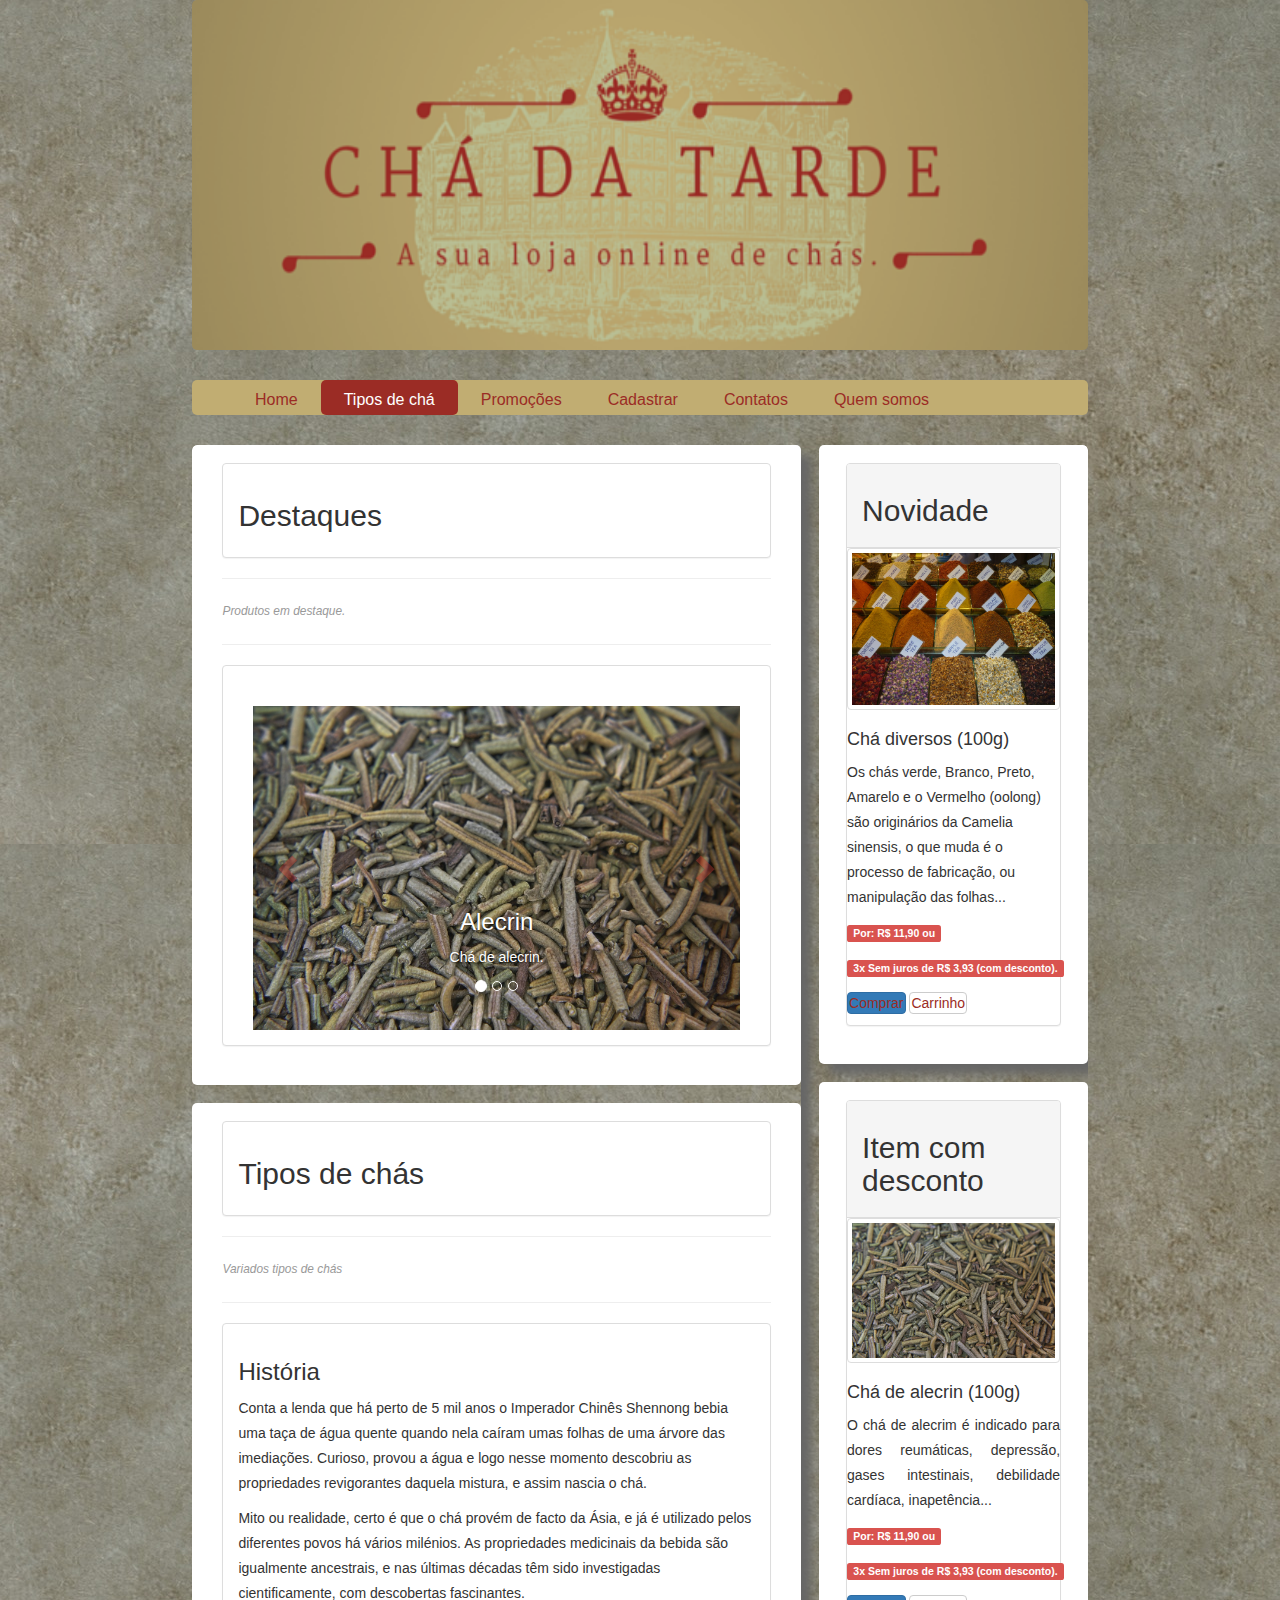
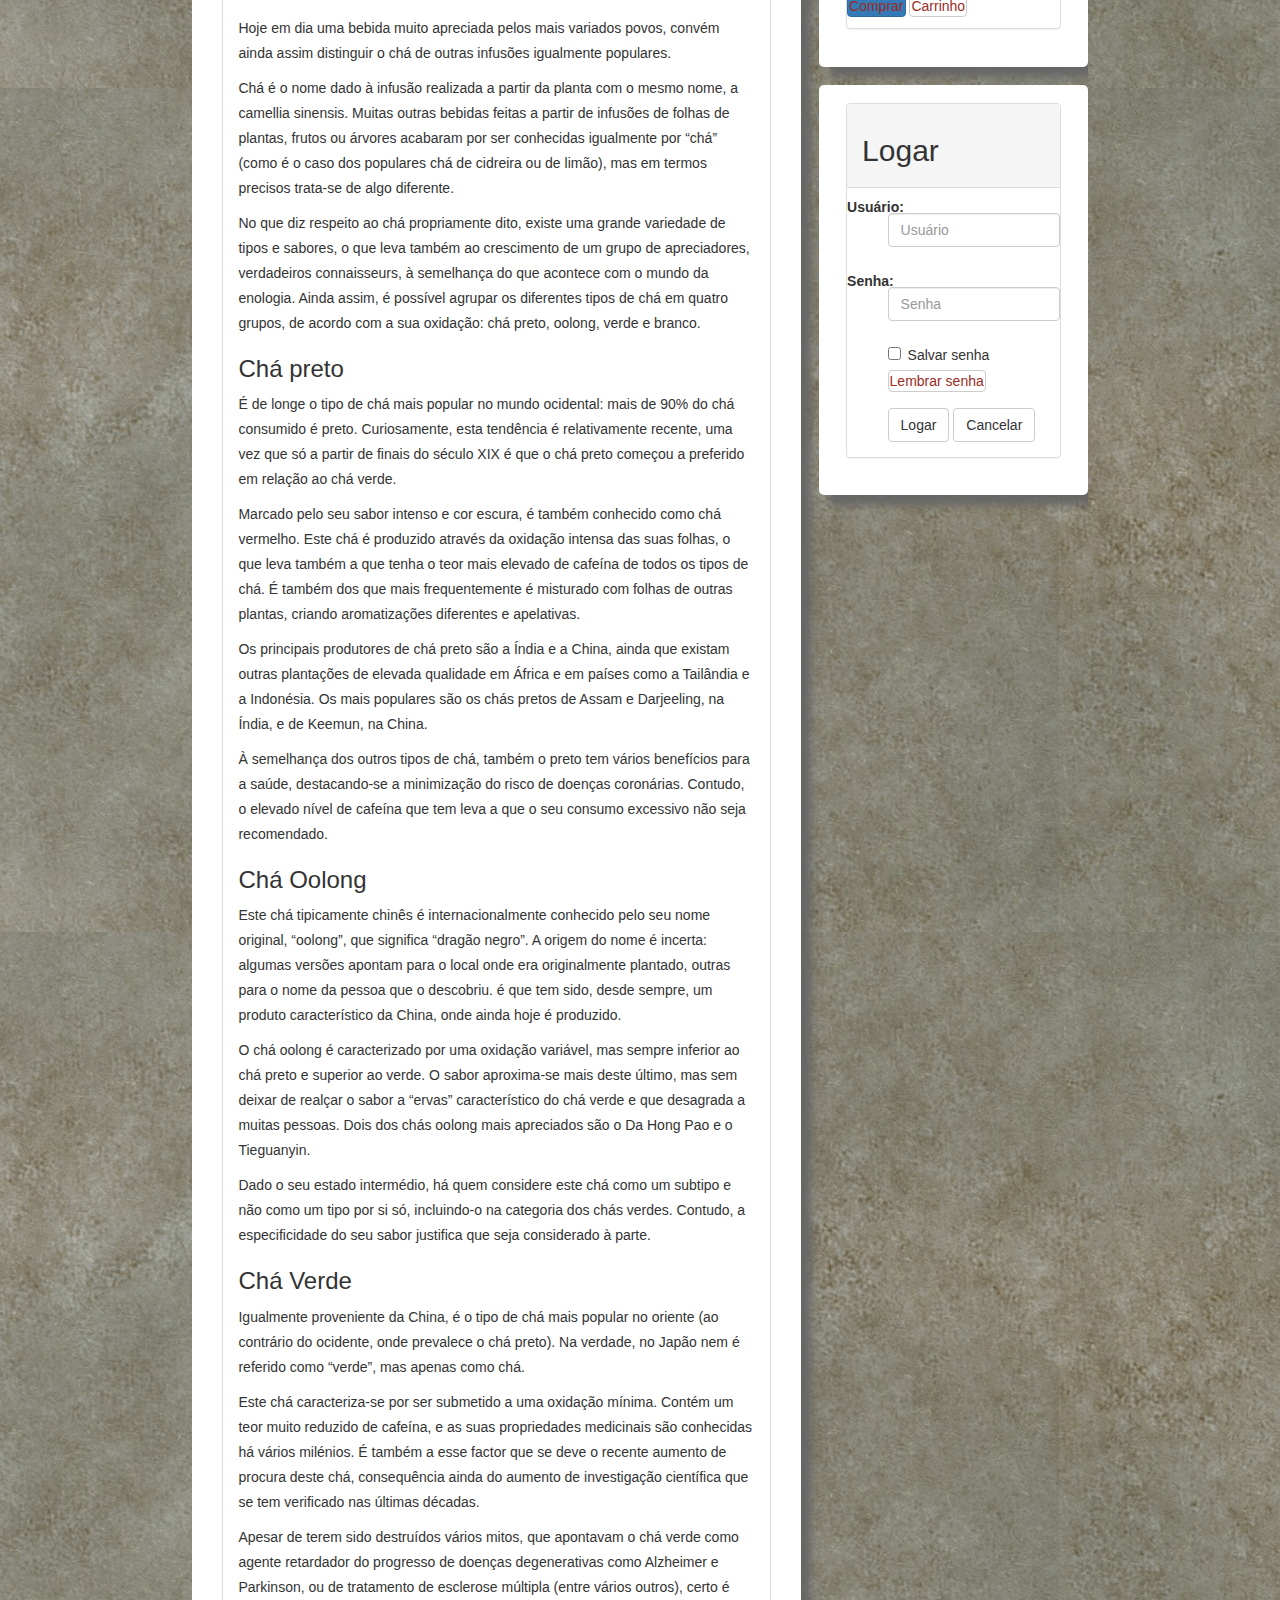
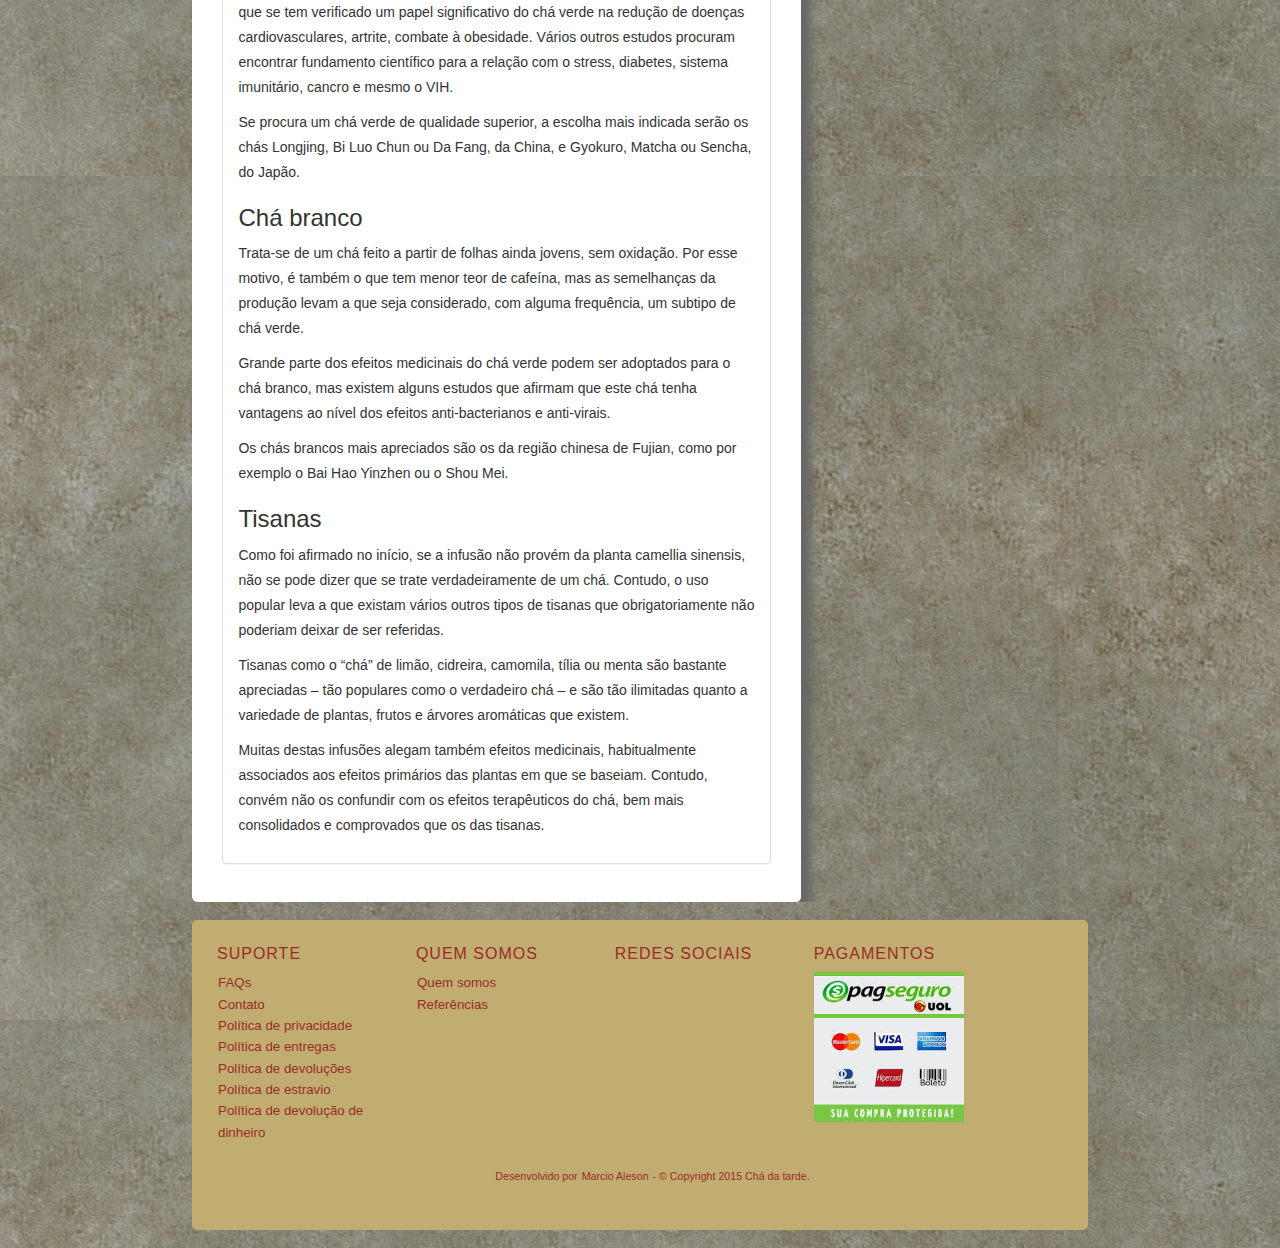
<file: conteudos/tiposdecha.htm>
<!DOCTYPE html>
<html lang="pt-br">
<head>
	<title>Chá da tarde</title>
	<meta charset="UTF-8">
	
	<link rel="stylesheet" href="../estilos/folha.css" type="text/css" />
	<meta name="viewport" content="width=device-width, initial-scale=1.0">

</head>

<body class="body">
	
	<header class="mainHeader">
	<img src="../imagens/banner.png">
		<nav><ul>
			<li><a href="../index.htm">Home</a></li>
			<li class="active" ><a href="tiposdecha.htm">Tipos de chá</a></li>
			<li><a href="promocoes.htm">Promoções</a></li>
			<li><a href="cadastrar.htm">Cadastrar</a></li>
			<li><a href="contatos.htm">Contatos</a></li>
			<li><a href="quemsomos.htm">Quem somos</a></li>
		</ul></nav>
	</header>
		
	<div class="mainContent">
		<div class="content">	

					<article class="topcontent">	
						<header>
						 <div class="panel panel-default">
						   <div class="panel-body">
							<h2>Destaques</h2>
							</div>
						 </div>
						</header>
						
						<footer>
						    <hr>
							<p class="post-info">Produtos em destaque.</p>
						    <hr>
						</footer>
						<div class="panel panel-default">
						<div class="panel-body">
						<div class="container-fluid">
						  <br>
						  <div id="myCarousel" class="carousel slide" data-ride="carousel">
						    <!-- Indicators -->
						    <ol class="carousel-indicators">
						      <li data-target="#myCarousel" data-slide-to="0" class="active"></li>
						      <li data-target="#myCarousel" data-slide-to="1"></li>
						      <li data-target="#myCarousel" data-slide-to="2"></li>
						    </ol>

						    <!-- Wrapper for slides -->
						    <div class="carousel-inner" role="listbox">


						      <div class="item active">
						        <img src="../imagens/alecrin.png" alt="Alecrin" class="img-responsive" >
						        <div class="carousel-caption">
						          <h3>Alecrin</h3>
						          <p>Chá de alecrin.</p>
						        </div>
						      </div>
						    
						      <div class="item">
						        <img src="../imagens/folhasecas.png" alt="Folha secas" class="img-responsive" >
						        <div class="carousel-caption">
						          <h3>Folhas Secas</h3>
						          <p>Chá de folhas secas.</p>
						        </div>
						      </div>

						      <div class="item">
						        <img src="../imagens/manjericao.png" alt="Manjerião" class="img-responsive">
						        <div class="carousel-caption">
						          <h3>Manjericão</h3>
						          <p>Chá de manjericão.</p>
						        </div>
						      </div>
						  
						    </div>

						    <!-- Left and right controls -->
						    <a class="left carousel-control" href="#myCarousel" role="button" data-slide="prev">
						      <span class="glyphicon glyphicon-chevron-left" aria-hidden="true"></span>
						      <span class="sr-only">Previous</span>
						    </a>
						    <a class="right carousel-control" href="#myCarousel" role="button" data-slide="next">
						      <span class="glyphicon glyphicon-chevron-right" aria-hidden="true"></span>
						      <span class="sr-only">Next</span>
						    </a>
						  </div>
						</div>
						</div>
						</div>
					</article>

					

				<article class="bottomcontent">

					<header>
					  <div class="panel panel-default">
					    <div class="panel-body">
						<h2>Tipos de chás</h2>
						</div>
						</div>
					</header>

					<footer>
					   <hr>
						<p class="post-info">Variados tipos de chás</p>
						<hr>
					</footer>
					<div class="panel panel-default">
					<div class="panel-body">
					<content>
					    <h3>História</h3>
						<p>Conta a lenda que há perto de 5 mil anos o Imperador Chinês Shennong bebia uma taça de água quente quando nela caíram umas folhas de uma árvore das imediações. Curioso, provou a água e logo nesse momento descobriu as propriedades revigorantes daquela mistura, e assim nascia o chá.</p>

						<p>Mito ou realidade, certo é que o chá provém de facto da Ásia, e já é utilizado pelos diferentes povos há vários milénios. As propriedades medicinais da bebida são igualmente ancestrais, e nas últimas décadas têm sido investigadas cientificamente, com descobertas fascinantes.</p>

						<p>Hoje em dia uma bebida muito apreciada pelos mais variados povos, convém ainda assim distinguir o chá de outras infusões igualmente populares.</p>

						<p>Chá é o nome dado à infusão realizada a partir da planta com o mesmo nome, a camellia sinensis. Muitas outras bebidas feitas a partir de infusões de folhas de plantas, frutos ou árvores acabaram por ser conhecidas igualmente por “chá” (como é o caso dos populares chá de cidreira ou de limão), mas em termos precisos trata-se de algo diferente.</p>

						<p>No que diz respeito ao chá propriamente dito, existe uma grande variedade de tipos e sabores, o que leva também ao crescimento de um grupo de apreciadores, verdadeiros connaisseurs, à semelhança do que acontece com o mundo da enologia. Ainda assim, é possível agrupar os diferentes tipos de chá em quatro grupos, de acordo com a sua oxidação: chá preto, oolong, verde e branco.</p>

						<h3>Chá preto</h3>

						<p>É de longe o tipo de chá mais popular no mundo ocidental: mais de 90% do chá consumido é preto. Curiosamente, esta tendência é relativamente recente, uma vez que só a partir de finais do século XIX é que o chá preto começou a preferido em relação ao chá verde.</p>

						<p>Marcado pelo seu sabor intenso e cor escura, é também conhecido como chá vermelho. Este chá é produzido através da oxidação intensa das suas folhas, o que leva também a que tenha o teor mais elevado de cafeína de todos os tipos de chá. É também dos que mais frequentemente é misturado com folhas de outras plantas, criando aromatizações diferentes e apelativas.</p>

						<p>Os principais produtores de chá preto são a Índia e a China, ainda que existam outras plantações de elevada qualidade em África e em países como a Tailândia e a Indonésia. Os mais populares são os chás pretos de Assam e Darjeeling, na Índia, e de Keemun, na China.</p>

						<p>À semelhança dos outros tipos de chá, também o preto tem vários benefícios para a saúde, destacando-se a minimização do risco de doenças coronárias. Contudo, o elevado nível de cafeína que tem leva a que o seu consumo excessivo não seja recomendado.</p>

						<h3>Chá Oolong</h3>

						<p>Este chá tipicamente chinês é internacionalmente conhecido pelo seu nome original, “oolong”, que significa “dragão negro”. A origem do nome é incerta: algumas versões apontam para o local onde era originalmente plantado, outras para o nome da pessoa que o descobriu. é que tem sido, desde sempre, um produto característico da China, onde ainda hoje é produzido.</p>

						<p>O chá oolong é caracterizado por uma oxidação variável, mas sempre inferior ao chá preto e superior ao verde. O sabor aproxima-se mais deste último, mas sem deixar de realçar o sabor a “ervas” característico do chá verde e que desagrada a muitas pessoas. Dois dos chás oolong mais apreciados são o Da Hong Pao e o Tieguanyin.</p>

						</p>Dado o seu estado intermédio, há quem considere este chá como um subtipo e não como um tipo por si só, incluindo-o na categoria dos chás verdes. Contudo, a especificidade do seu sabor justifica que seja considerado à parte.</p>

						<h3>Chá Verde</h3>

						<p>Igualmente proveniente da China, é o tipo de chá mais popular no oriente (ao contrário do ocidente, onde prevalece o chá preto). Na verdade, no Japão nem é referido como “verde”, mas apenas como chá.</p>

						<p>Este chá caracteriza-se por ser submetido a uma oxidação mínima. Contém um teor muito reduzido de cafeína, e as suas propriedades medicinais são conhecidas há vários milénios. É também a esse factor que se deve o recente aumento de procura deste chá, consequência ainda do aumento de investigação científica que se tem verificado nas últimas décadas.</p>

						<p>Apesar de terem sido destruídos vários mitos, que apontavam o chá verde como agente retardador do progresso de doenças degenerativas como Alzheimer e Parkinson, ou de tratamento de esclerose múltipla (entre vários outros), certo é que se tem verificado um papel significativo do chá verde na redução de doenças cardiovasculares, artrite, combate à obesidade. Vários outros estudos procuram encontrar fundamento científico para a relação com o stress, diabetes, sistema imunitário, cancro e mesmo o VIH.</p>

						<p>Se procura um chá verde de qualidade superior, a escolha mais indicada serão os chás Longjing, Bi Luo Chun ou Da Fang, da China, e Gyokuro, Matcha ou Sencha, do Japão.</p>

						<h3>Chá branco</h3>

						<p>Trata-se de um chá feito a partir de folhas ainda jovens, sem oxidação. Por esse motivo, é também o que tem menor teor de cafeína, mas as semelhanças da produção levam a que seja considerado, com alguma frequência, um subtipo de chá verde.</p>

						<p>Grande parte dos efeitos medicinais do chá verde podem ser adoptados para o chá branco, mas existem alguns estudos que afirmam que este chá tenha vantagens ao nível dos efeitos anti-bacterianos e anti-virais.</p>

						<p>Os chás brancos mais apreciados são os da região chinesa de Fujian, como por exemplo o Bai Hao Yinzhen ou o Shou Mei.</p>

						<h3>Tisanas</h3>

						<p>Como foi afirmado no início, se a infusão não provém da planta camellia sinensis, não se pode dizer que se trate verdadeiramente de um chá. Contudo, o uso popular leva a que existam vários outros tipos de tisanas que obrigatoriamente não poderiam deixar de ser referidas.</p>

						<p>Tisanas como o “chá” de limão, cidreira, camomila, tília ou menta são bastante apreciadas – tão populares como o verdadeiro chá – e são tão ilimitadas quanto a variedade de plantas, frutos e árvores aromáticas que existem.</p>

						<p>Muitas destas infusões alegam também efeitos medicinais, habitualmente associados aos efeitos primários das plantas em que se baseiam. Contudo, convém não os confundir com os efeitos terapêuticos do chá, bem mais consolidados e comprovados que os das tisanas.</p>
					</content>
				</div>
				</div>
				</article>
		</div>
			
					<aside class="top-sidebar">
						<article>
						<div class="panel panel-default">
						<div class="panel-heading">
						<h2>Novidade</h2>
						</div>
						<div class="panel_body">
						  <div class="row">
						   <div class="col-md-12 col-md-12">
						      <div class="thumbnail">
						         <img src="../imagens/diversos.png" 
						         alt="Generic placeholder thumbnail" class="img-responsive">
						      </div>
						      <div class="caption">
						         <h4>Chá diversos (100g)</h4>
						         <p>Os chás verde, Branco, Preto,  Amarelo e o Vermelho (oolong) são originários da Camelia sinensis, o que muda é o processo de fabricação, ou manipulação das folhas...</p>
						         <p><span class="label label-danger">Por: R$ 11,90 ou</span></p>
						         <p><span class="label label-danger">3x Sem juros de R$ 3,93 (com desconto).</span></p>
						         <p>
						            <a href="#" class="btn btn-primary" role="button">
						               Comprar
						            </a> 
						            <a href="#" class="btn btn-default" role="button">
						               Carrinho
						            </a>
						         </p>
						      </div>
						   </div>
						   </div>
						</div>
						</div>
					    </article>
					</aside>
					
					<aside class="middle-sidebar">
						<article>
						<div class="panel panel-default">
						<div class="panel-heading">
						<h2>Item com desconto</h2>
						</div>
						<div class="panel_body">
						  <div class="row">
						   <div class="col-md-12 col-md-12">
						      <div class="thumbnail">
						         <img src="../imagens/alecrin.png" 
						         alt="Generic placeholder thumbnail" class="img-responsive">
						      </div>
						      <div class="caption">
						         <h4>Chá de alecrin (100g)</h4>
						         <p class="text-justify">O chá de alecrim é indicado para dores reumáticas, depressão, gases intestinais, debilidade cardíaca, inapetência...</p>
						         <p><span class="label label-danger">Por: R$ 11,90 ou</span></p>
						         <p><span class="label label-danger">3x Sem juros de R$ 3,93 (com desconto).</span></p>
						         <p>
						            <a href="#" class="btn btn-primary" role="button">
						               Comprar
						            </a> 
						            <a href="#" class="btn btn-default" role="button">
						               Carrinho
						            </a>
						         </p>
						      </div>
						   </div>
						   </div>
						</div>
						</div>
					    </article>
					</aside>				

					<aside class="bottom-sidebar">
						<article>
						<div class="panel panel-default">
						<div class="panel-heading">
						<h2>Logar</h2>
						</div>
						<div class="panel_body">
						<form class="form-horizontal">
						  <div class="form-group">
						    <label for="usuario" class="col-sm-2 control-label">Usuário:</label><br>
						    <div class="col-sm-10">
						      <input type="text" class="form-control" id="usuario" placeholder="Usuário">
						    </div>
						  </div>
						  <div class="form-group">
						      <label for="senha" class="col-sm-2 control-label">Senha:</label><br>
						      <div class="col-sm-10">
						        <input type="password" class="form-control" id="senha" placeholder="Senha">
						      </div>
						    </div>
						    <div class="form-group">
                            <div class="col-sm-offset-2 col-sm-10">
						    <div class="checkbox">
							    <label>
							      <input type="checkbox">Salvar senha
							    </label>
							</div>
                            <a class="btn btn-default" href="#" role="button">Lembrar senha</a>
							</div>
							</div>
						    <div class="form-group">
                             <div class="col-sm-offset-2 col-sm-10">
					             <button type="submit" class="btn btn-default">Logar</button>
						         <button type="reset" class="btn btn-default">Cancelar</button>
                             </div>
                          </div>
						</form>
						</div>
						</div>
					    </article>
					</aside>	
	</div>
	
		<footer class="mainFooter">
		  
		    <div class="footerLinks">
		        <div class="Support">
		          <h3>Suporte</h3>
		          <a href="#">FAQs</a>
		          <a href="#">Contato</a>
		          <a href="#">Política de privacidade</a>
		          <a href="#">Política de entregas</a>
		          <a href="#">Política de devoluções</a>
		          <a href="#">Política de estravio</a>
		          <a href="#">Política de devolução de dinheiro</a>
		        </div>
		        <div class="Support">
		          <h3>Quem somos</h3>
		          <a href="#">Quem somos</a>
		          <a href="#">Referências</a>
		        </div>
		        <div class="Support">
		          <h3>Redes sociais</h3>
		          <div id="social">
		            <a id="fb" href="#" title="Facebook"></a>
		            <a id="twitter" href="#" title="Twitter"></a>
		            <a id="blog" href="#" title="Blog"></a>
		            <a id="pinterest" href="#" title="Pinterest"></a>
		            <a id="instagram" href="#" title="Instagram"></a>
		            <a id="ravelry" href="#" title="Ravelry"></a>
		            <a id="rss" href="#" title="RSS"></a>
		          </div>		        
		      </div>

		      <div class="Support">
		       <div class="Support">
		          <h3>Pagamentos</h3>
				  <img src="../imagens/pagamento.png" alt="Formas de pagamento" class="img-responsive" style="width:150px;height:150px" >
				 </div>
		       </div>
		    
			  <div id="legal">
			  <p>Desenvolvido por <a href="mailto:marcioaleson@gmail.com?subject=Contato Site" title="Email Contatos">Marcio Aleson</a> - © Copyright 2015 Chá da tarde.</p>
			  </div>
			</div>
        </footer>

		<!-- Scripts-->
		<script src="../jQuery/jquery-2.1.4.min.js"></script>
		<script src="../bootstrap-3.3.5-dist/js/bootstrap.min.js"></script>
</body>
		<link rel="stylesheet" href="../bootstrap-3.3.5-dist/css/bootstrap.min.css">
</html>
</file>
<file: estilos/folha.css>
/* ===========================
   ======= Body style ======== 
   =========================== */
   
body {
	background-image: url('../imagens/bg.png');
	color: #000305;
	width: 1000px
	font-size: 87.5%; /* Base font size: 14px */
	font-family: 'Trebuchet MS', Trebuchet, 'Lucida Sans Unicode', 'Lucida Grande', 'Lucida Sans', Arial, sans-serif;
	line-height: 1.429;
	margin: 0;
	padding: 0;
	text-align: left;
	}
	
.body {
	clear: both; 
	margin: 0 auto; 
	width: 70%;
}
	
/* ===========================
   ========= Headings ======== 
   =========================== */

h2 {font-size: 1.571em}	/* 22px */
h3 {font-size: 1.429em}	/* 20px */
h4 {font-size: 1.286em}	/* 18px */
h5 {font-size: 1.143em}	/* 16px */
h6 {font-size: 1em}		/* 14px */

 h2, h3, h4, h5, h6 {
	font-weight: 400;
	line-height: 1.1;
	margin-bottom: .8em;
}

/* ===========================
   ======= Anchor style ====== 
   =========================== */
a {
	outline: 0;
	}

a img {
	
	border: 0px; 
	text-decoration: none;
}

a:link, a:visited {
	color: #9b2c25;
	padding: 0 1px;
	text-decoration: none;
}

a:hover, a:active {
	background-color: #9b2c25;
	color: #fff;
	text-decoration: none;
}

/* ===========================
   ===== Main Navigation ===== 
   =========================== */
   
.mainHeader nav {
	background: #c1ad72;
	font-size: 1.143em;
	height: 35px;
	line-height: 30px;
	margin: 30px auto 30px auto;
	text-align: center;
	border-radius: 5px;
	-moz-border-radius: 5px;
	-webkit-border-radius: 5px;
}
	
.mainHeader nav ul {
	list-style: none; 
	margin: 0 auto;
}

.mainHeader nav ul li {
	float: left; 
	display: inline; 
}
	
.mainHeader nav a:link, .mainHeader nav a:visited {
	color: #9b2c25;
	display: inline-block;
	height: 35px;
	padding: 5px 23px;
	text-decoration: none;
}
.mainHeader nav a:hover, .mainHeader nav a:active,
.mainHeader nav .active a:link, .mainHeader nav .active a:visited {
	background: #9b2c25;
	color: #fff;
	text-shadow: none !important;
}
	
.mainHeader nav li a {
	border-radius: 5px;
	-moz-border-radius: 5px;
	-webkit-border-radius: 5px;
}

.mainHeader img {
	width: 100%;
	height: 350px;
	margin: 0 0;
	border-radius: 5px;
}

/* ===========================
   ======= Content Area ====== 
   =========================== */

.mainContent {
	overflow: hidden;
	line-height: 25px;
	border-radius: 5px;
	-moz-border-radius: 5px;
	-webkit-border-radius: 5px;
}

.topcontent {
	background-color: #FFF;
	border-radius: 5px;
	-moz-border-radius: 5px;
	-webkit-border-radius: 5px;	
	padding: 3% 5%;	
	margin-bottom: 3%;
}

.bottomcontent {
	background-color: #FFF;	
	border-radius: 5px;
	-moz-border-radius: 5px;
	-webkit-border-radius: 5px;	
	padding: 3% 5%;
}

.content {
	width: 68%;
	float: left;
	border-radius: 5px;
	-moz-border-radius: 5px;
	-webkit-border-radius: 5px;
	box-shadow:10px 10px 10px #666;	
}

.post-info {
	font-style: italic;
	color: #999;
	font-size: 85%;
}

/* ===========================
   ======== Sidebar ========== 
   =========================== */

.top-sidebar {
	width: 30%;
	float: left;
	margin-left: 2%;
	border-radius: 5px;
	-moz-border-radius: 5px;
	-webkit-border-radius: 5px;	
	background-color: #FFF;	
	padding: 2% 3%;
	margin-bottom: 2%;
	box-shadow:10px 10px 10px #666;
}

.middle-sidebar {
	width: 30%;
	float: left;
	margin-left: 2%;
	border-radius: 5px;
	-moz-border-radius: 5px;
	-webkit-border-radius: 5px;	
	background-color: #FFF;	
	padding: 2% 3%;
	margin-bottom: 2%;
	box-shadow:10px 10px 10px #666;
}

.bottom-sidebar {
	width: 30%;
	float: right;
	margin-left: 2%;
	border-radius: 5px;
	-moz-border-radius: 5px;
	-webkit-border-radius: 5px;	
	background-color: #FFF;	
	padding: 2% 3%;
	box-shadow:10px 10px 10px #666;
}

/* ===========================
   ========= Footer ========== 
   =========================== */

.mainFooter {
	width: 100%;
	float: left;
	margin-top: 2%;
	margin-bottom: 2%;
	padding-left: 0;
	background-color: #c1ad72;
	border-radius: 5px;
	-moz-border-radius: 5px;
	-webkit-border-radius: 5px;		
}


.footerLinks{
  margin: auto;
  padding: 5px 0 5px 25px;
}

.Support{
  overflow: hidden;
  display: inline-block;
  width: 180px;
  margin: 0 15px 15px 0;
  font-size: 10pt;
  line-height: 1.6em;
  vertical-align: top;
}

.Support a{
  display: block;
  text-decoration: none;
  color: #9b2c25;
}

.Support a:hover{
  	background: #9b2c25;
	color: #fff;
	border-radius: 5px;
	text-shadow: none !important;
}

.Support h3{
  color: #9b2c25;
  text-transform: uppercase;
  text-align: center;
  font-size: 12pt;
  display: inline-block;
  letter-spacing: 1px;
}

#legal{
  text-align: center;
  color: #9b2c25;
  background-color: #c1ad72;
  font-size: 8pt;
  line-height: 1.6em;
  padding: 10px 10px 30px 10px;
}

#social a{
  display: inline-block;
  width: 29px;
  height: 29px;
  margin: 0 3px 3px 0;
}

#fb{
  background: url("http://imgur.com/fCRgp42.png") 0 0 no-repeat;
}

#twitter{
  background: url("http://imgur.com/fCRgp42.png") -29px 0 no-repeat;
  border-radius: 4px;  
}

#blog{
  background: url("http://imgur.com/fCRgp42.png") -58px 1px no-repeat;
}

#pinterest{
  background: url("http://imgur.com/fCRgp42.png") -87px 0 no-repeat;
  border-radius: 4px;
}

#instagram{
  background: url("http://imgur.com/fCRgp42.png") -146px 0 no-repeat;
}

#ravelry{
  background: url("http://imgur.com/fCRgp42.png") -117px 0 no-repeat;
}

#rss{
  background: url("http://imgur.com/fCRgp42.png") -175px 0 no-repeat;
}

/* ===========================
   ===== Google maps =========
   ===========================*/

   .google-maps {
        position: relative;
        padding-bottom: 75%;
        height: 0;
        overflow: hidden;
    }
    .google-maps iframe {
        position: relative;
        top: 0;
        left: 0;
        width: 100% !important;
        height: 100% !important;
    }


/* ===========================
   ====== Media Queries ====== 
   =========================== */

@media only screen and (min-width : 150px) and (max-width : 1100px)
{
	.body {
		clear: both; 
		margin: 0 auto; 
		width: 90%;
		font-size: 90%;
	}
	
	.mainHeader nav {
		background: #c1ad72;
		font-size: 1.143em;
		height: 190px;
		line-height: 30px;
		margin-bottom: 0;
		border-radius: 5px;
		-moz-border-radius: 5px;
		-webkit-border-radius: 5px;
	}
		
	.mainHeader nav ul {
		list-style: none; 
		margin: 0 auto;
		padding-left: 0;
	}
	
	.mainHeader nav li {
		margin-left: 0 auto;
		width: 100%;
	}
	
	.mainHeader nav a:link, .mainHeader nav a:visited {
		color: #9b2c25;
		font-size: 1.143em;
		display: block;
		height: 30px;
		padding: 5px 0;
		text-decoration: none;
	}
	
	.mainHeader nav a:active,
	.mainHeader nav .active a:link, .mainHeader nav .active a:visited {
		background: #9b2c25;
		color: #fff;
		text-shadow: none !important;
	}
		
	.mainHeader nav li a {
		border-radius: 5px;
		-moz-border-radius: 5px;
		-webkit-border-radius: 5px;
			
		border-radius: 5px;
		-moz-border-radius: 5px;
		-webkit-border-radius: 5px;
	}
	
	.mainHeader img {
		width: 100%;
		height: auto;
		margin-bottom: 3%;
	}
	
	.mainContent {
		overflow: hidden;
		line-height: 25px;
		border-radius: 5px;
		-moz-border-radius: 5px;
		-webkit-border-radius: 5px;
		margin-top: 4%;
		margin-bottom: 2%;
	}


	.topcontent {
		background-color: #FFF;
		border-radius: 5px;
		-moz-border-radius: 5px;
		-webkit-border-radius: 5px;	
		padding: 2% 5%;
		margin-bottom: 4%;
	}
	
	.bottomcontent {
		background-color: #FFF;	
		border-radius: 5px;
		-moz-border-radius: 5px;
		-webkit-border-radius: 5px;	
		padding: 2% 5%;
	}
	
	.content {
		width: 100%;
		float: left;
		border-radius: 5px;
		-moz-border-radius: 5px;
		-webkit-border-radius: 5px;	
	}	

	.post-info {
		display: none;
	}

/* ===========================
   ======== Sidebar ========== 
   =========================== */
	
	.top-sidebar {
		width: 100%;
		float: left;
		border-radius: 5px;
		-moz-border-radius: 5px;
		-webkit-border-radius: 5px;	
		background-color: #FFF;	
		margin-top: 4%;
		margin-left: 0;
		padding: 0 7%;
		margin-bottom: 0;		
	}
	
	.top-sidebar p {
		width: 90%;
	}

	.middle-sidebar {
		width: 100%;
		float: left;
		border-radius: 5px;
		-moz-border-radius: 5px;
		-webkit-border-radius: 5px;	
		background-color: #FFF;	
		margin-top: 4%;
		margin-left: 0;
		padding: 0 7%;
		margin-bottom: 0;	
	}
	
	.middle-sidebar p {
		width: 90%;
	}
	
	.bottom-sidebar {
		width: 100%;
		float: left;
		border-radius: 5px;
		-moz-border-radius: 5px;
		-webkit-border-radius: 5px;	
		background-color: #FFF;	
		margin-top: 4%;
		margin-left: 0%;
		padding: 0 7%;
		margin-bottom: 1%;
	}
	
	.bottom-sidebar p {
		width: 90%;
	}

    /* ===========================
   ========= Footer ========== 
   =========================== */

	.mainFooter {
		width: 100%;
		float: left;
		margin: 2% 0;
		padding-left: 0;
		background-color: #c1ad72;
		border-radius: 5px;
		-moz-border-radius: 5px;
		-webkit-border-radius: 5px;	
		color: #FFF;	
	}

 /*===========================
   ===== Google maps =========
   ===========================*/

   .google-maps {
        position: relative;
        padding-bottom: 75%;
        height: 0;
        overflow: hidden;
    }
    .google-maps iframe {
        position: relative;
        top: 0;
        left: 0;
        width: 40% !important;
        height: 40% !important;
    }
}
</file>
